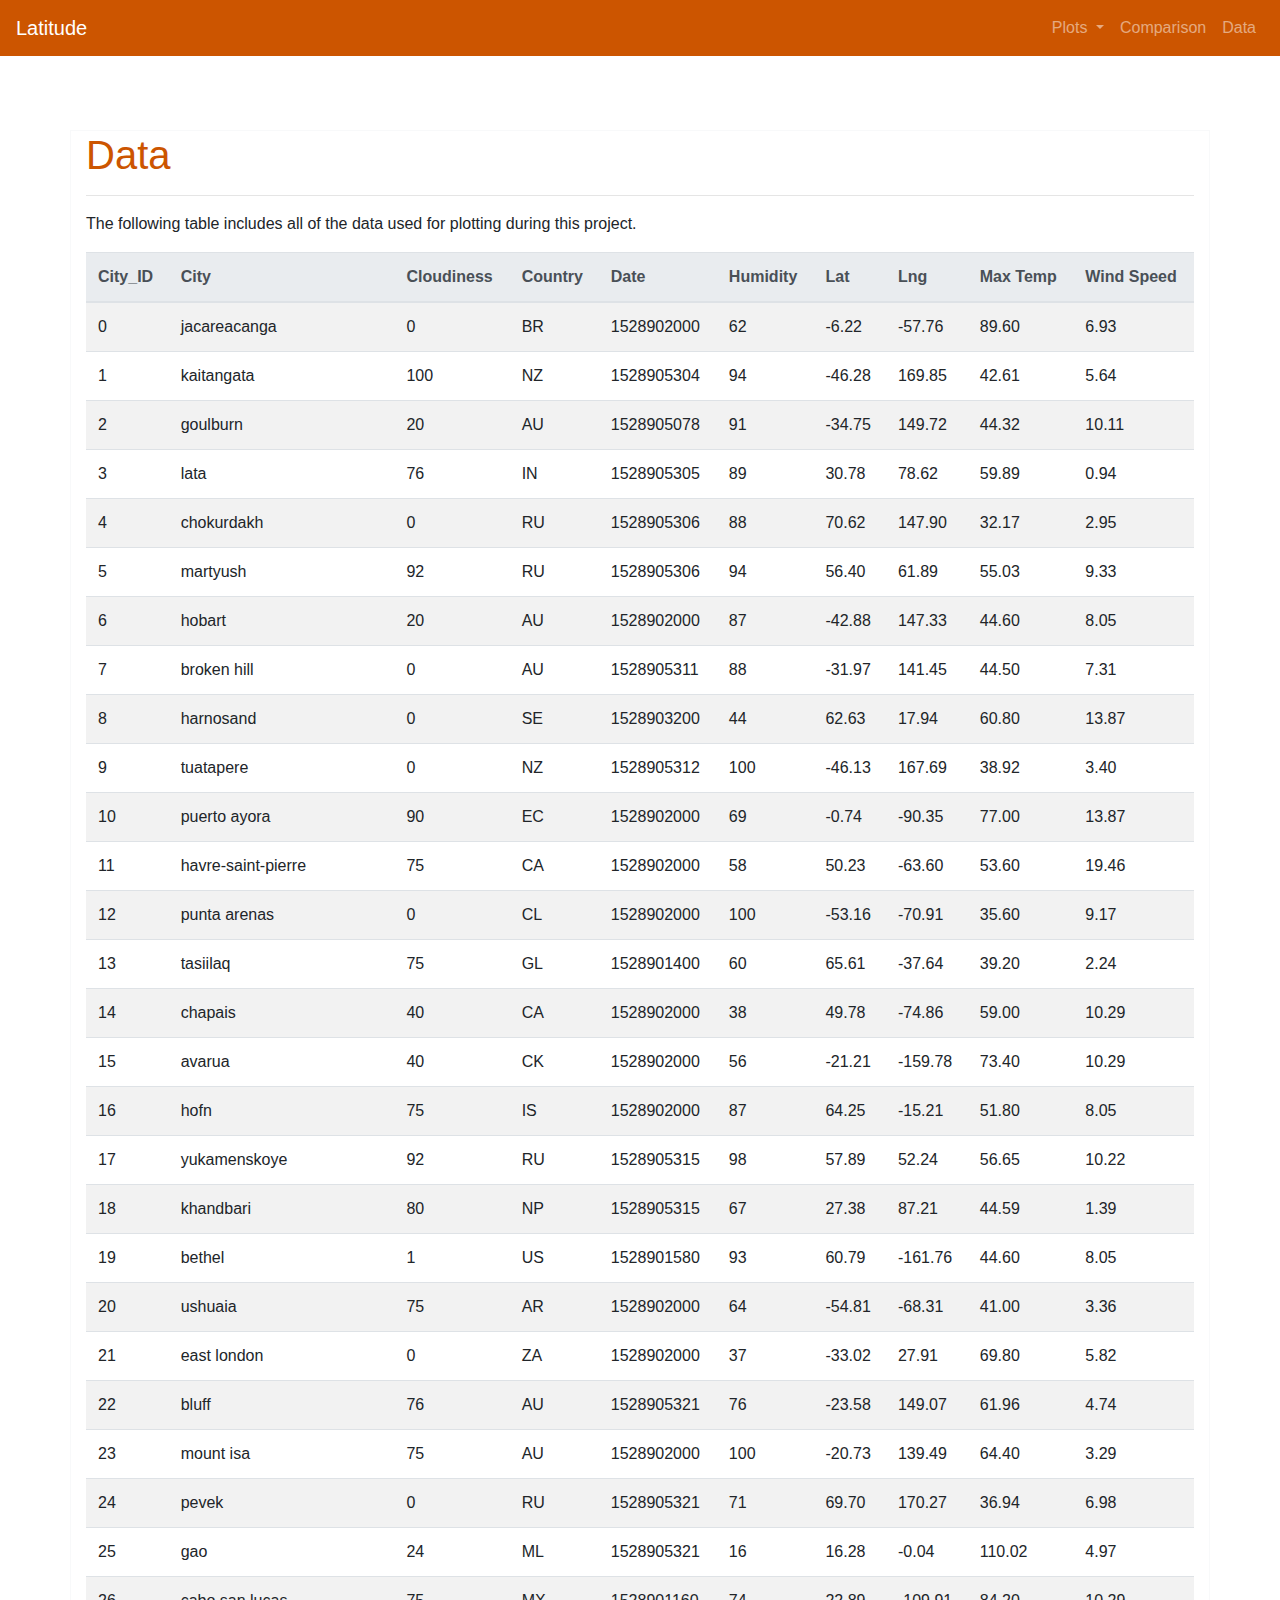
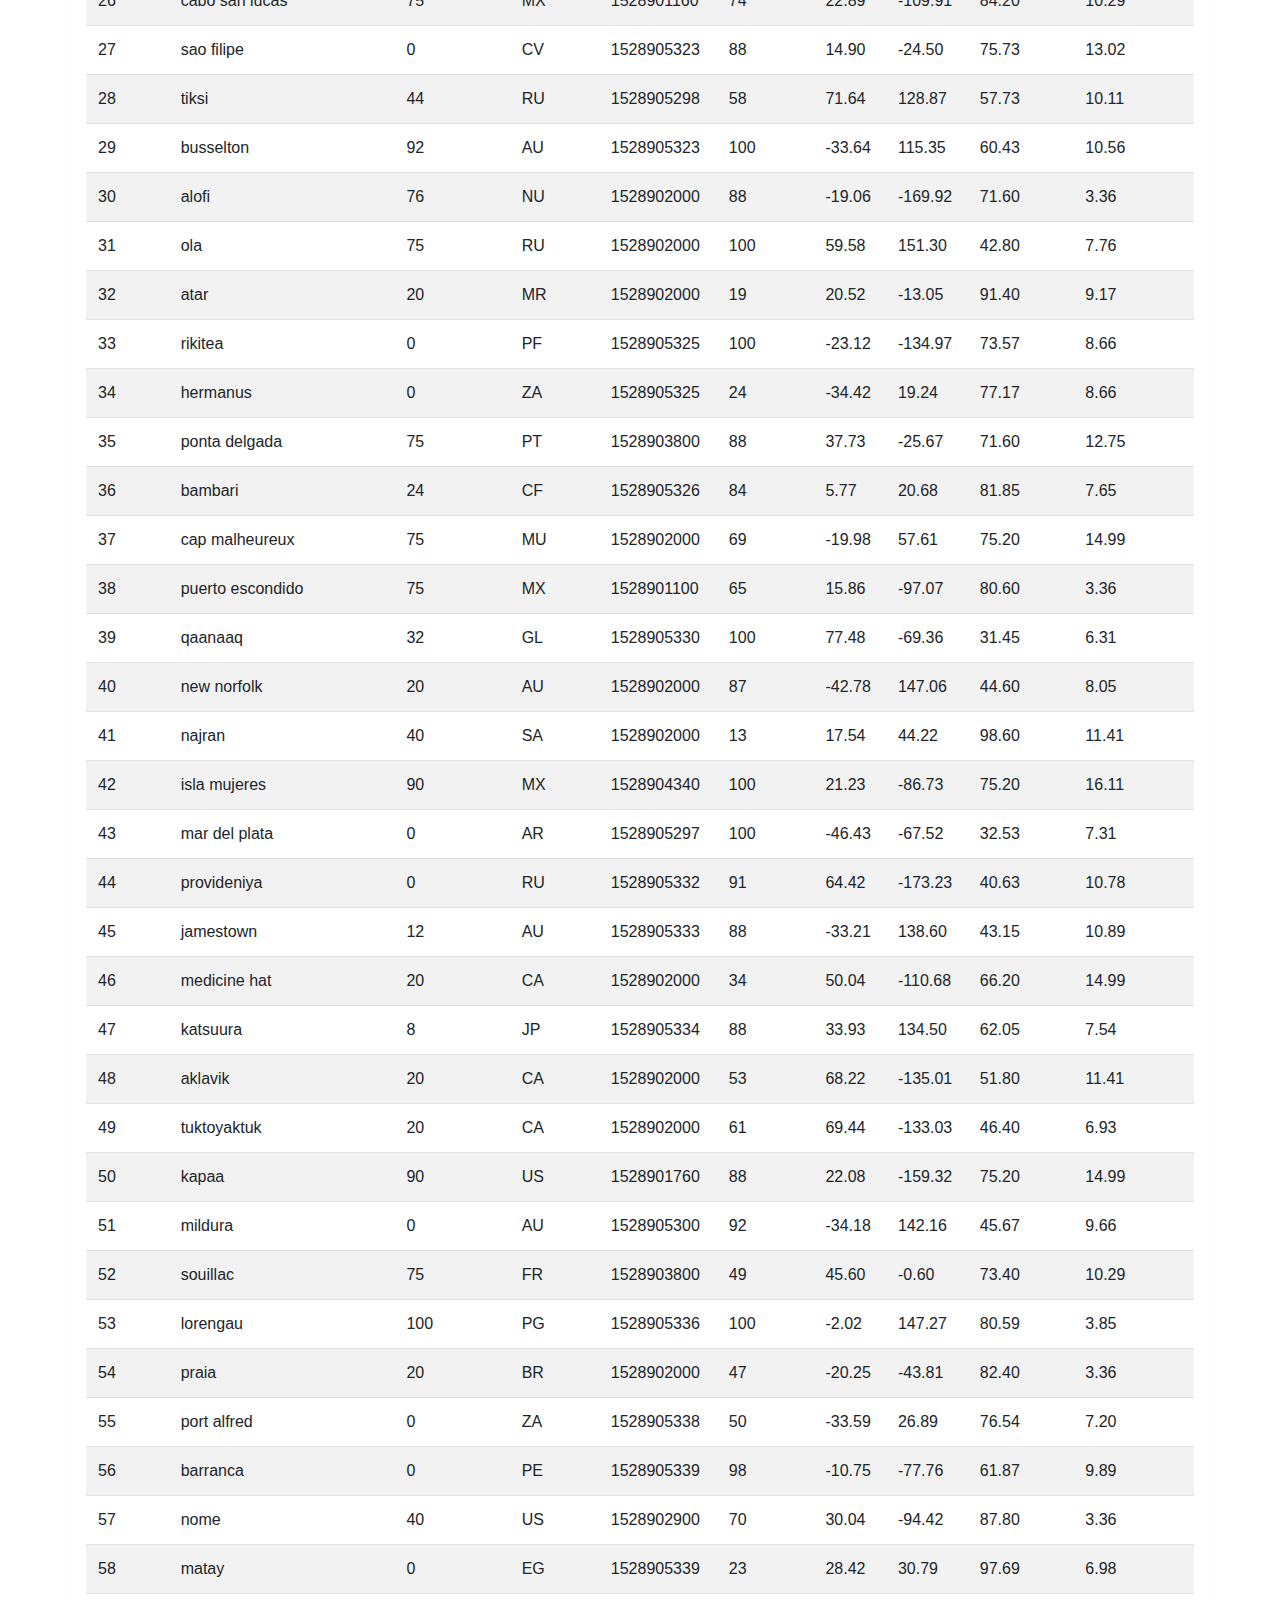
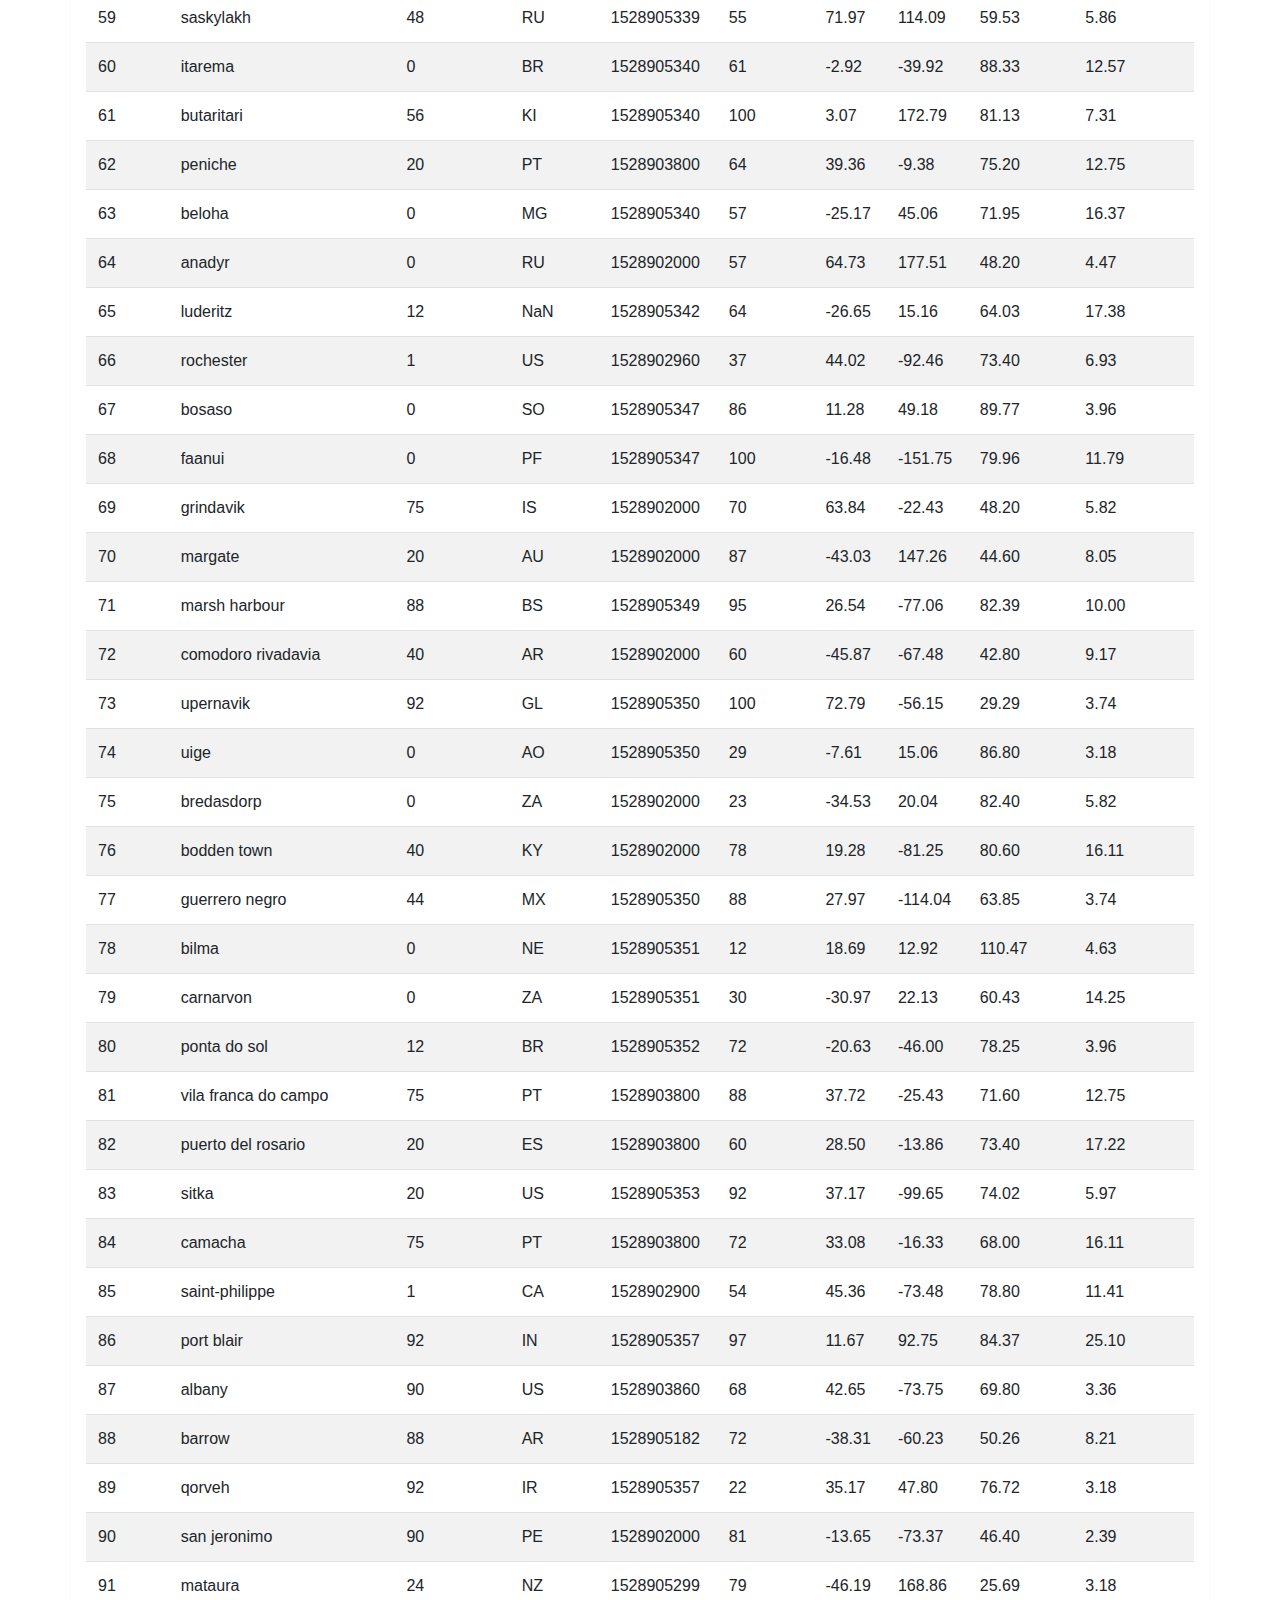
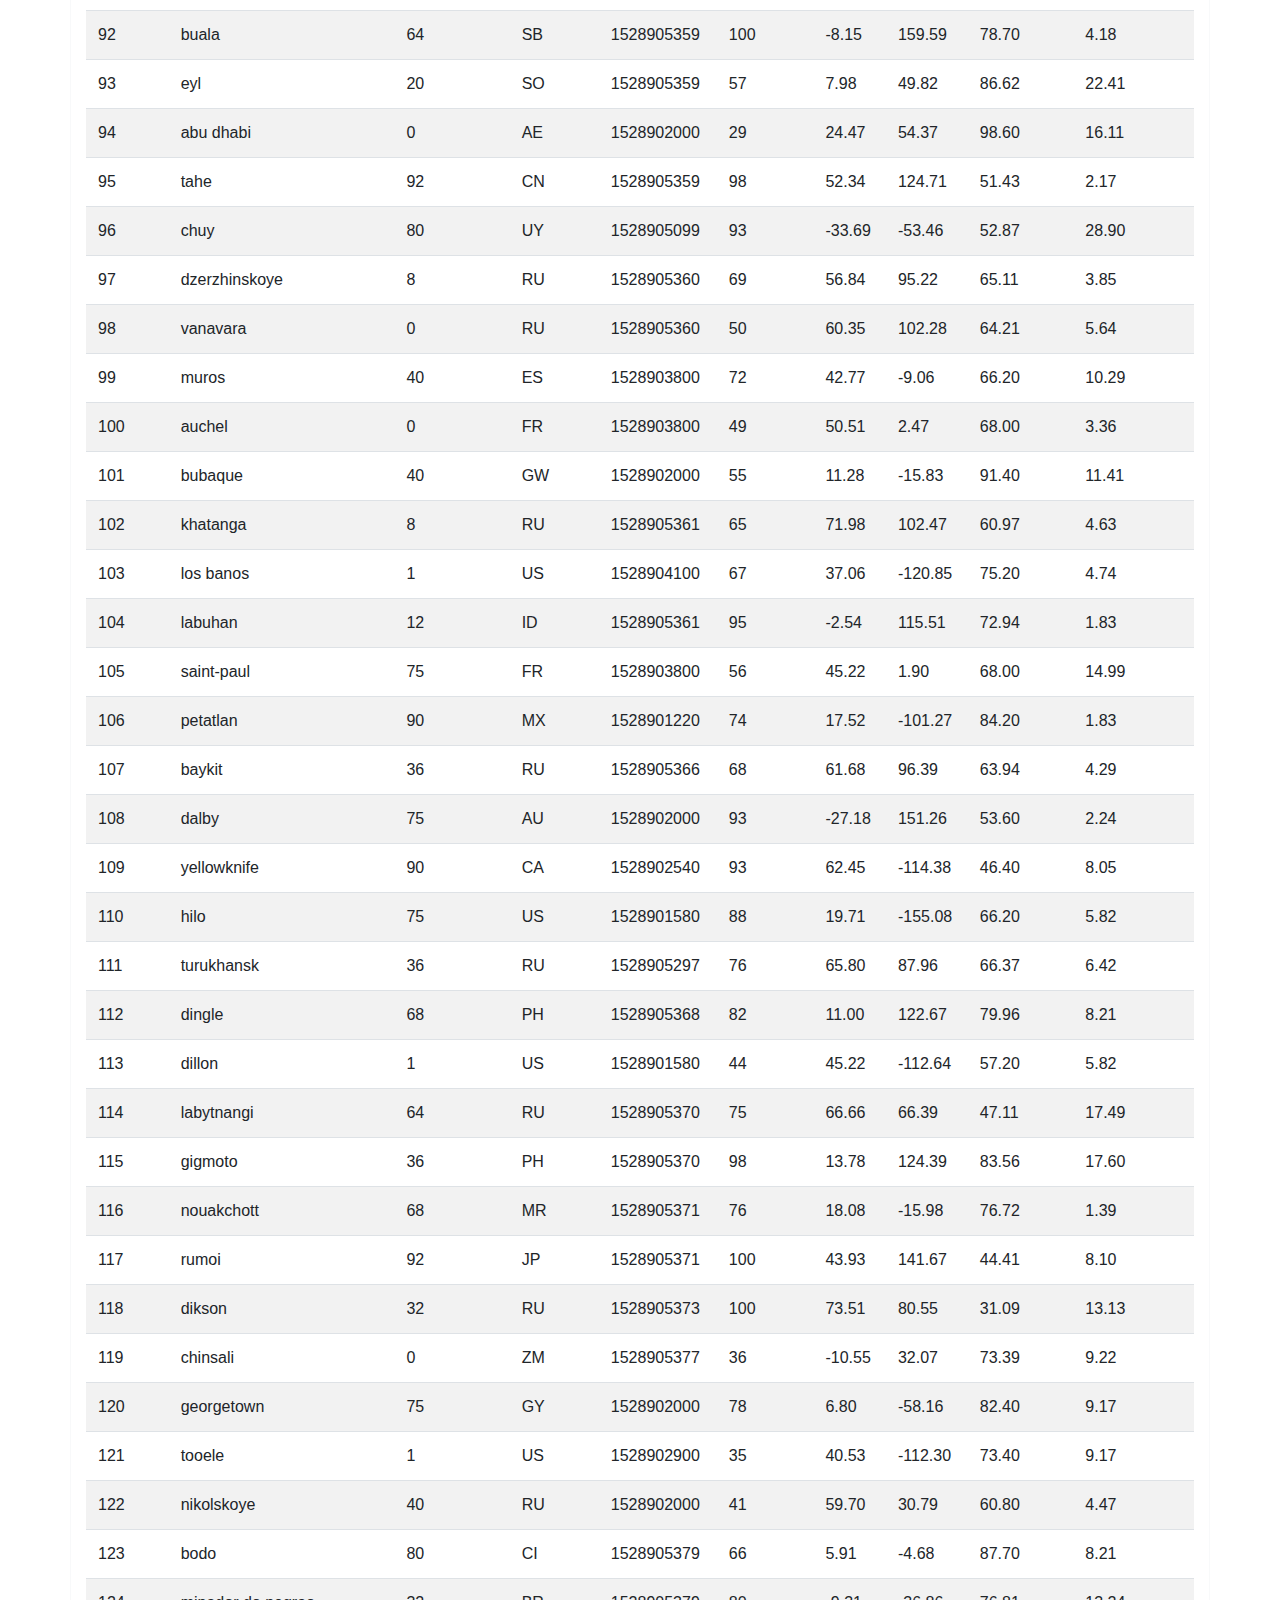
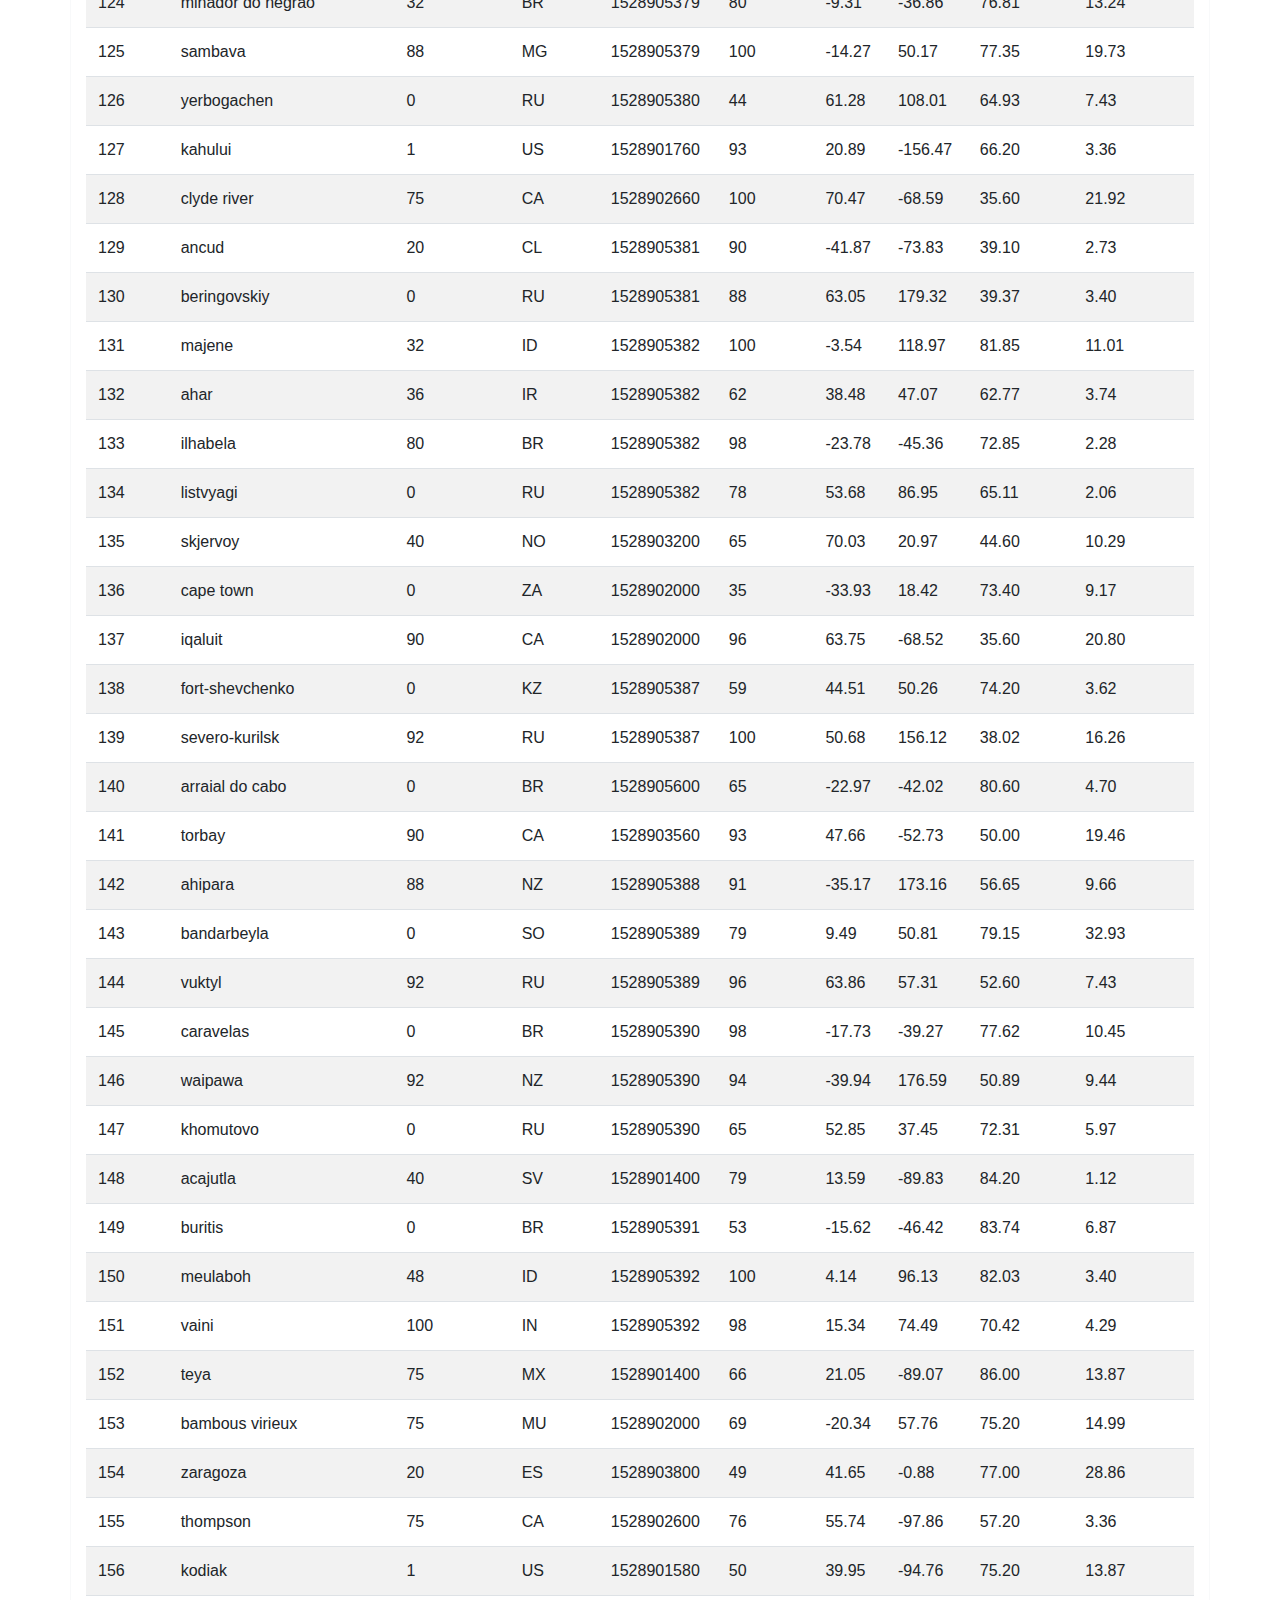
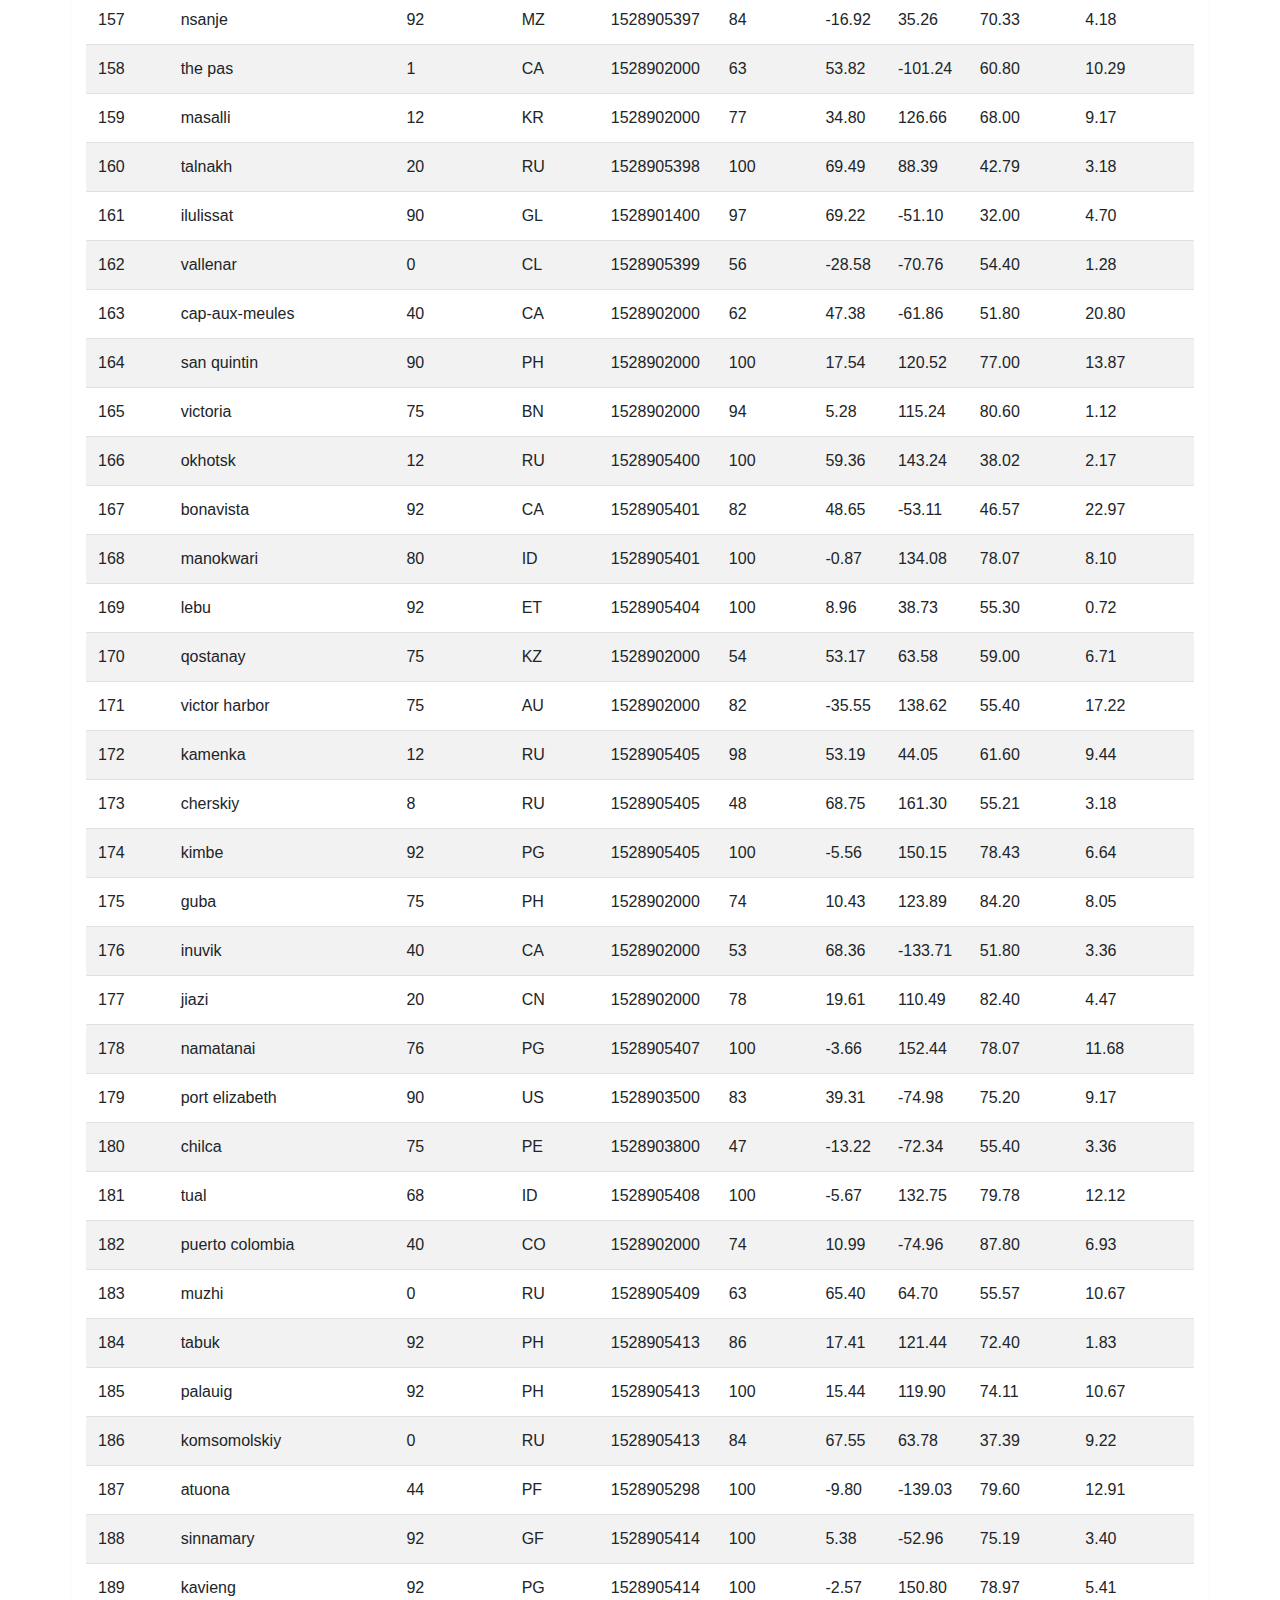
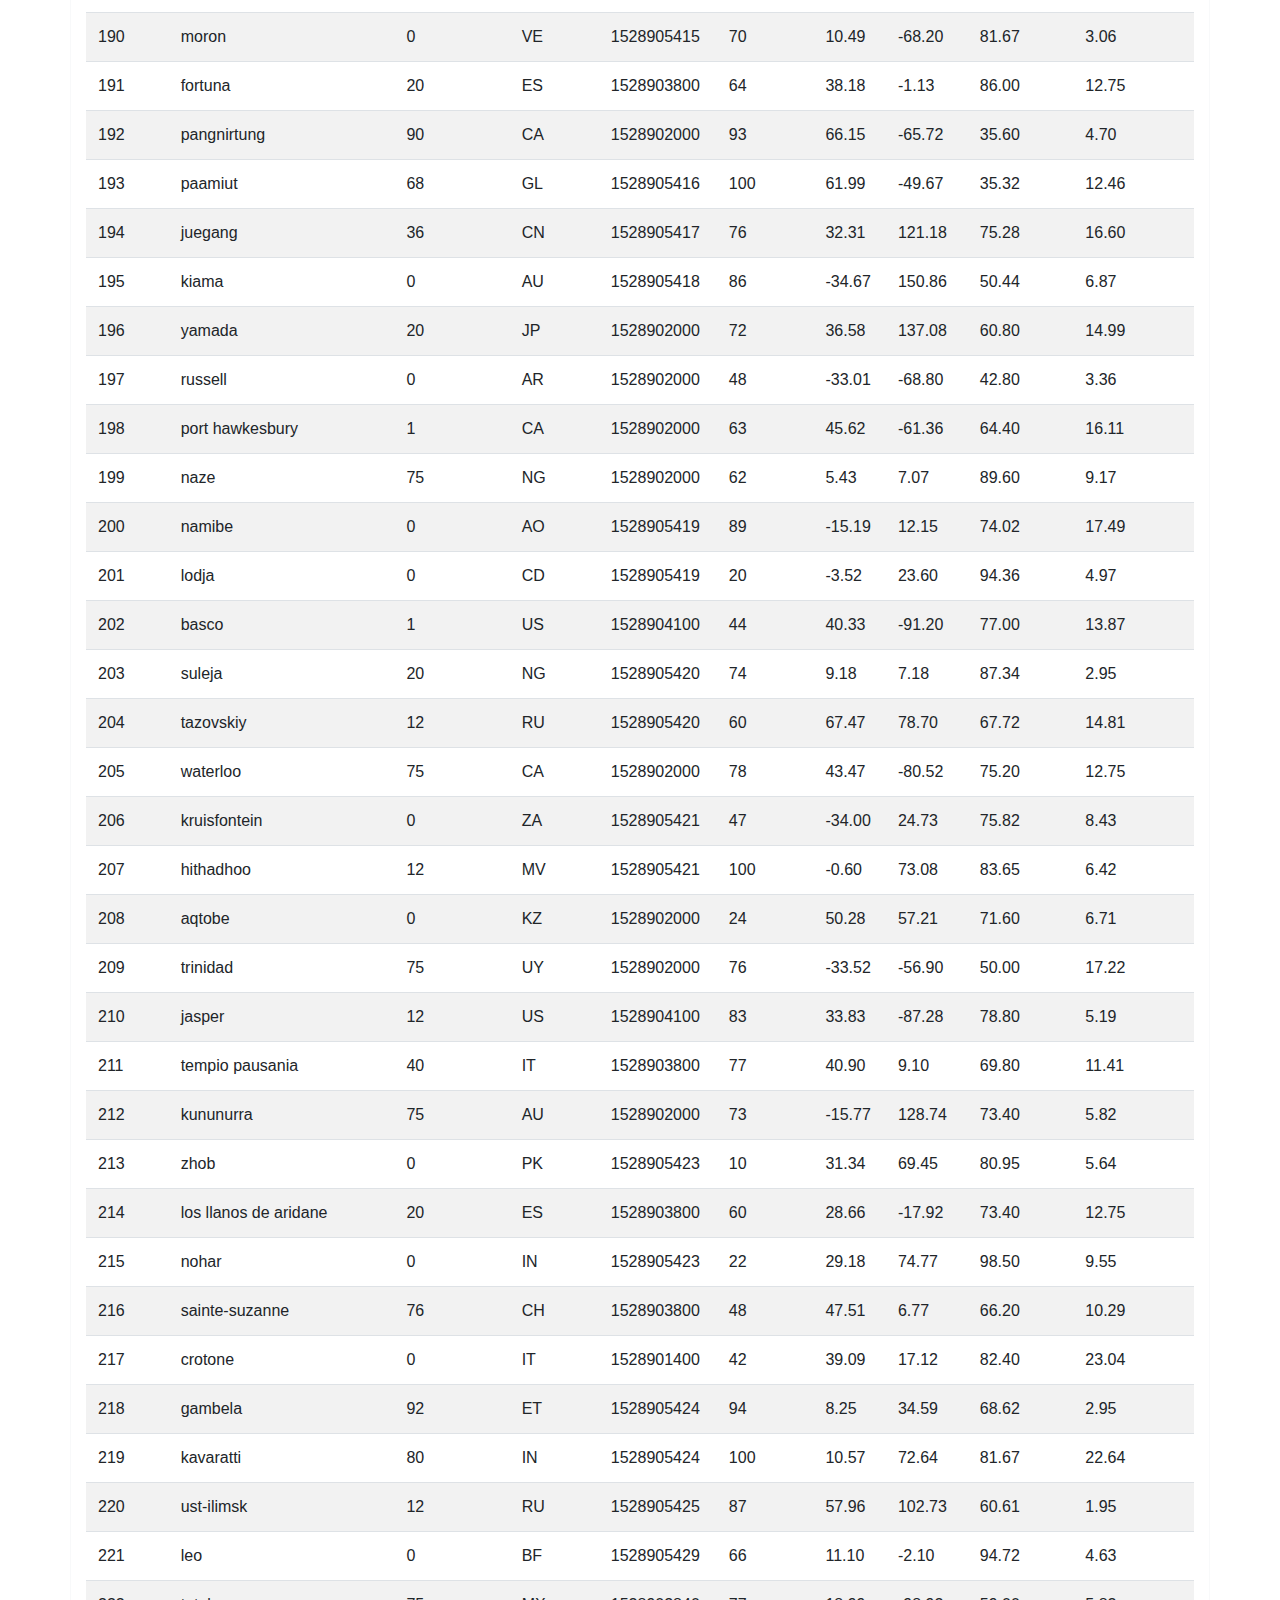
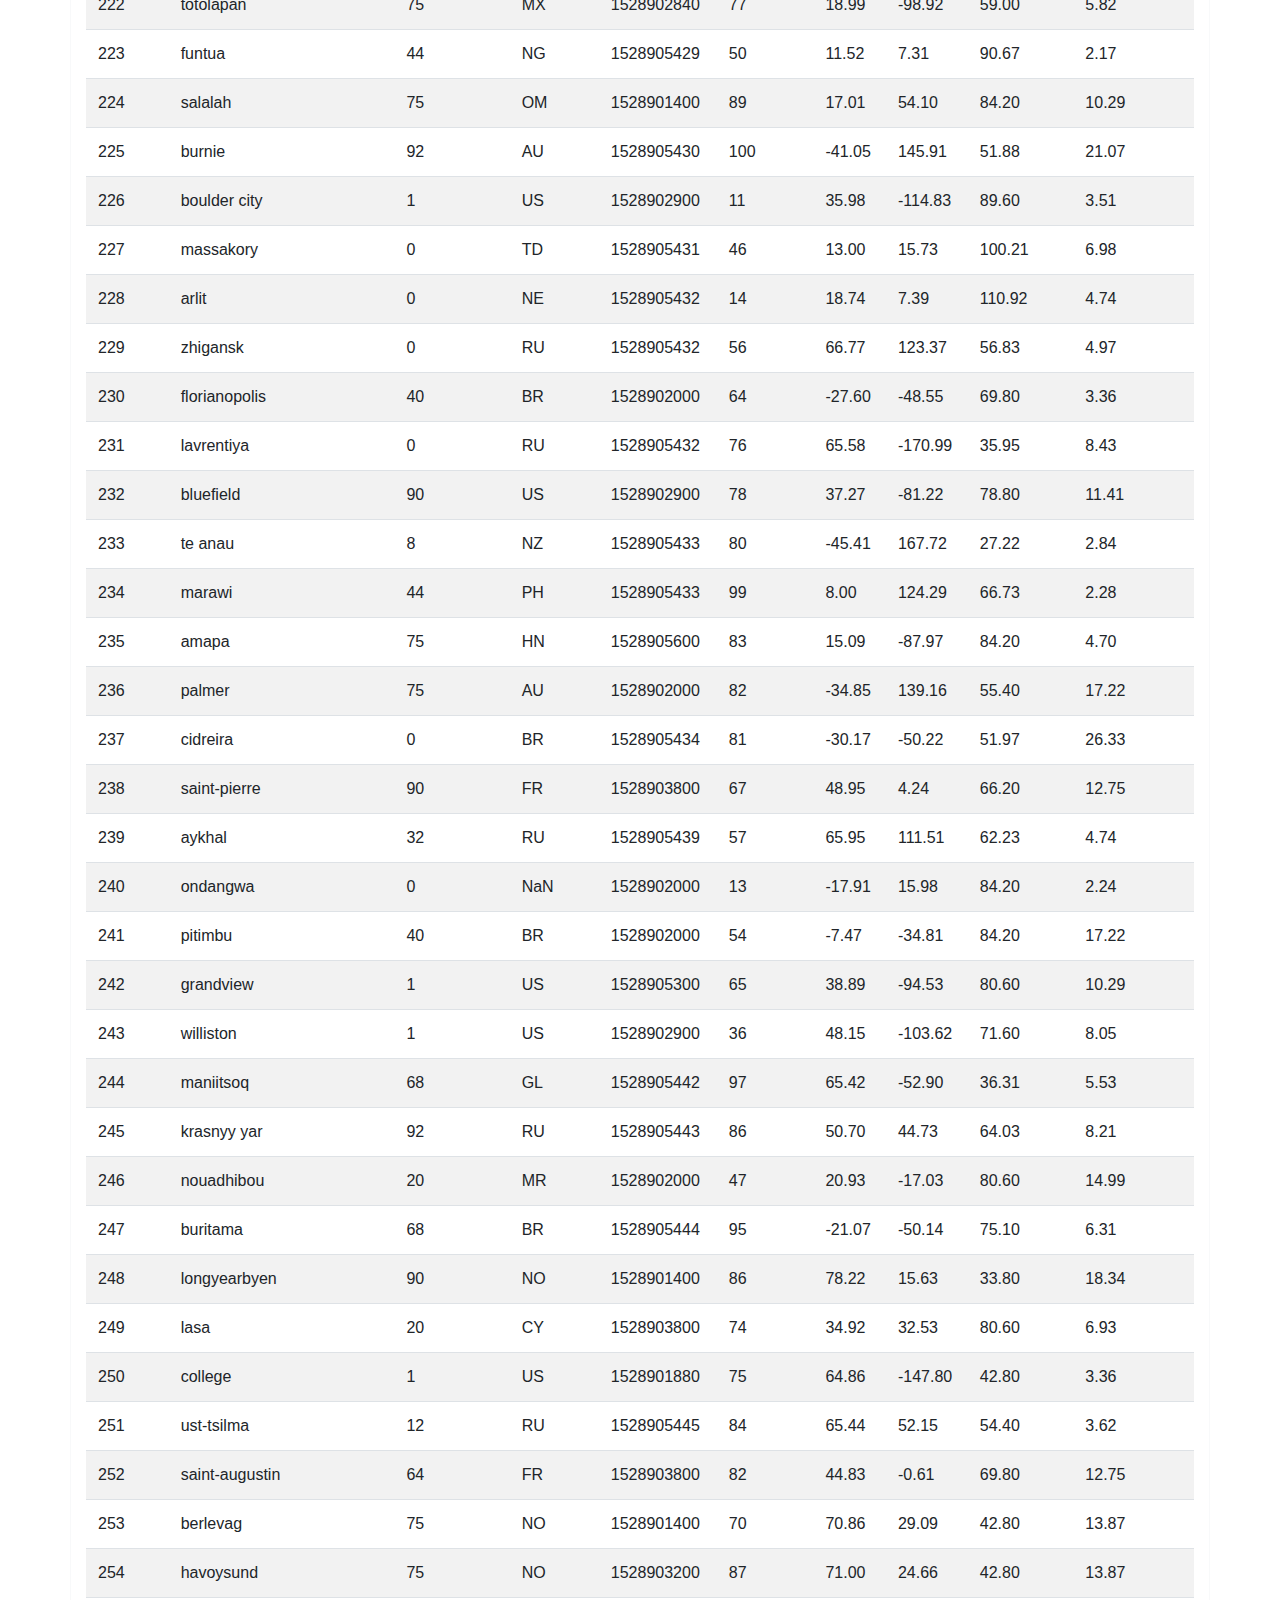
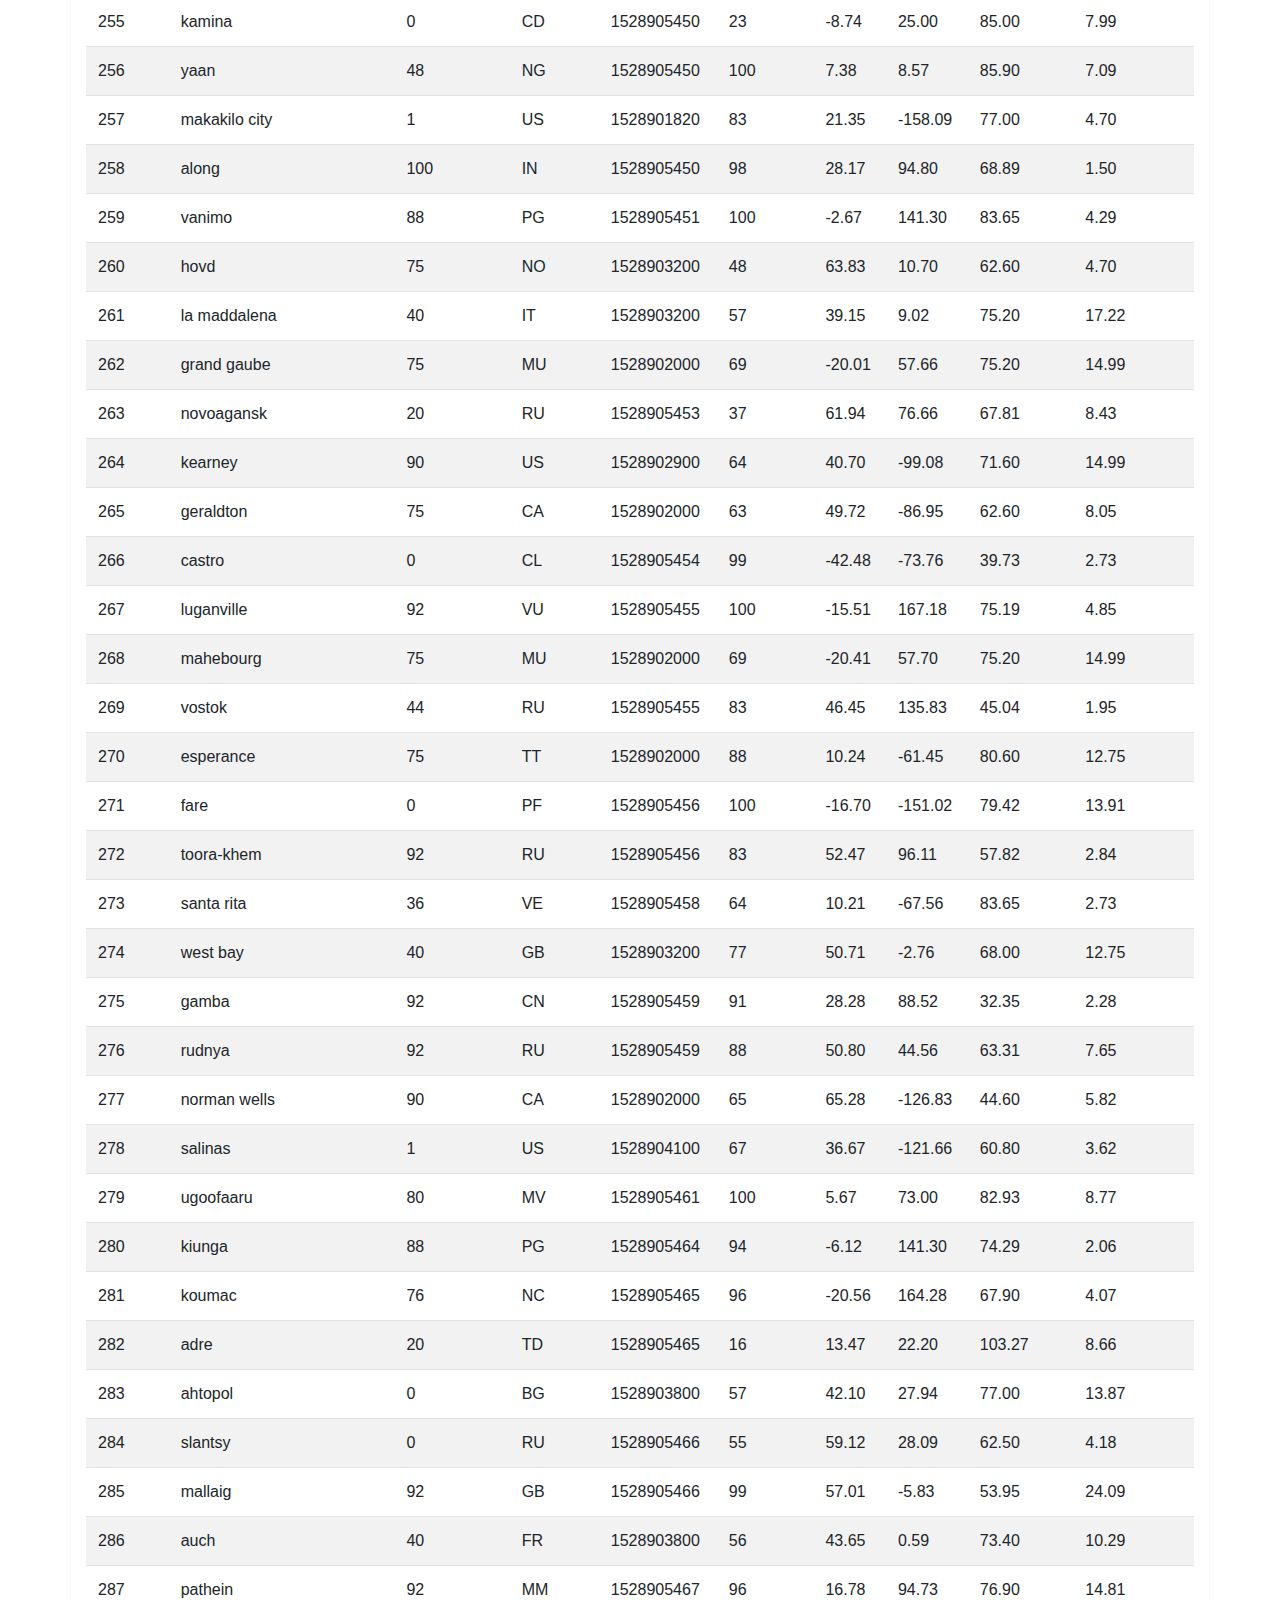
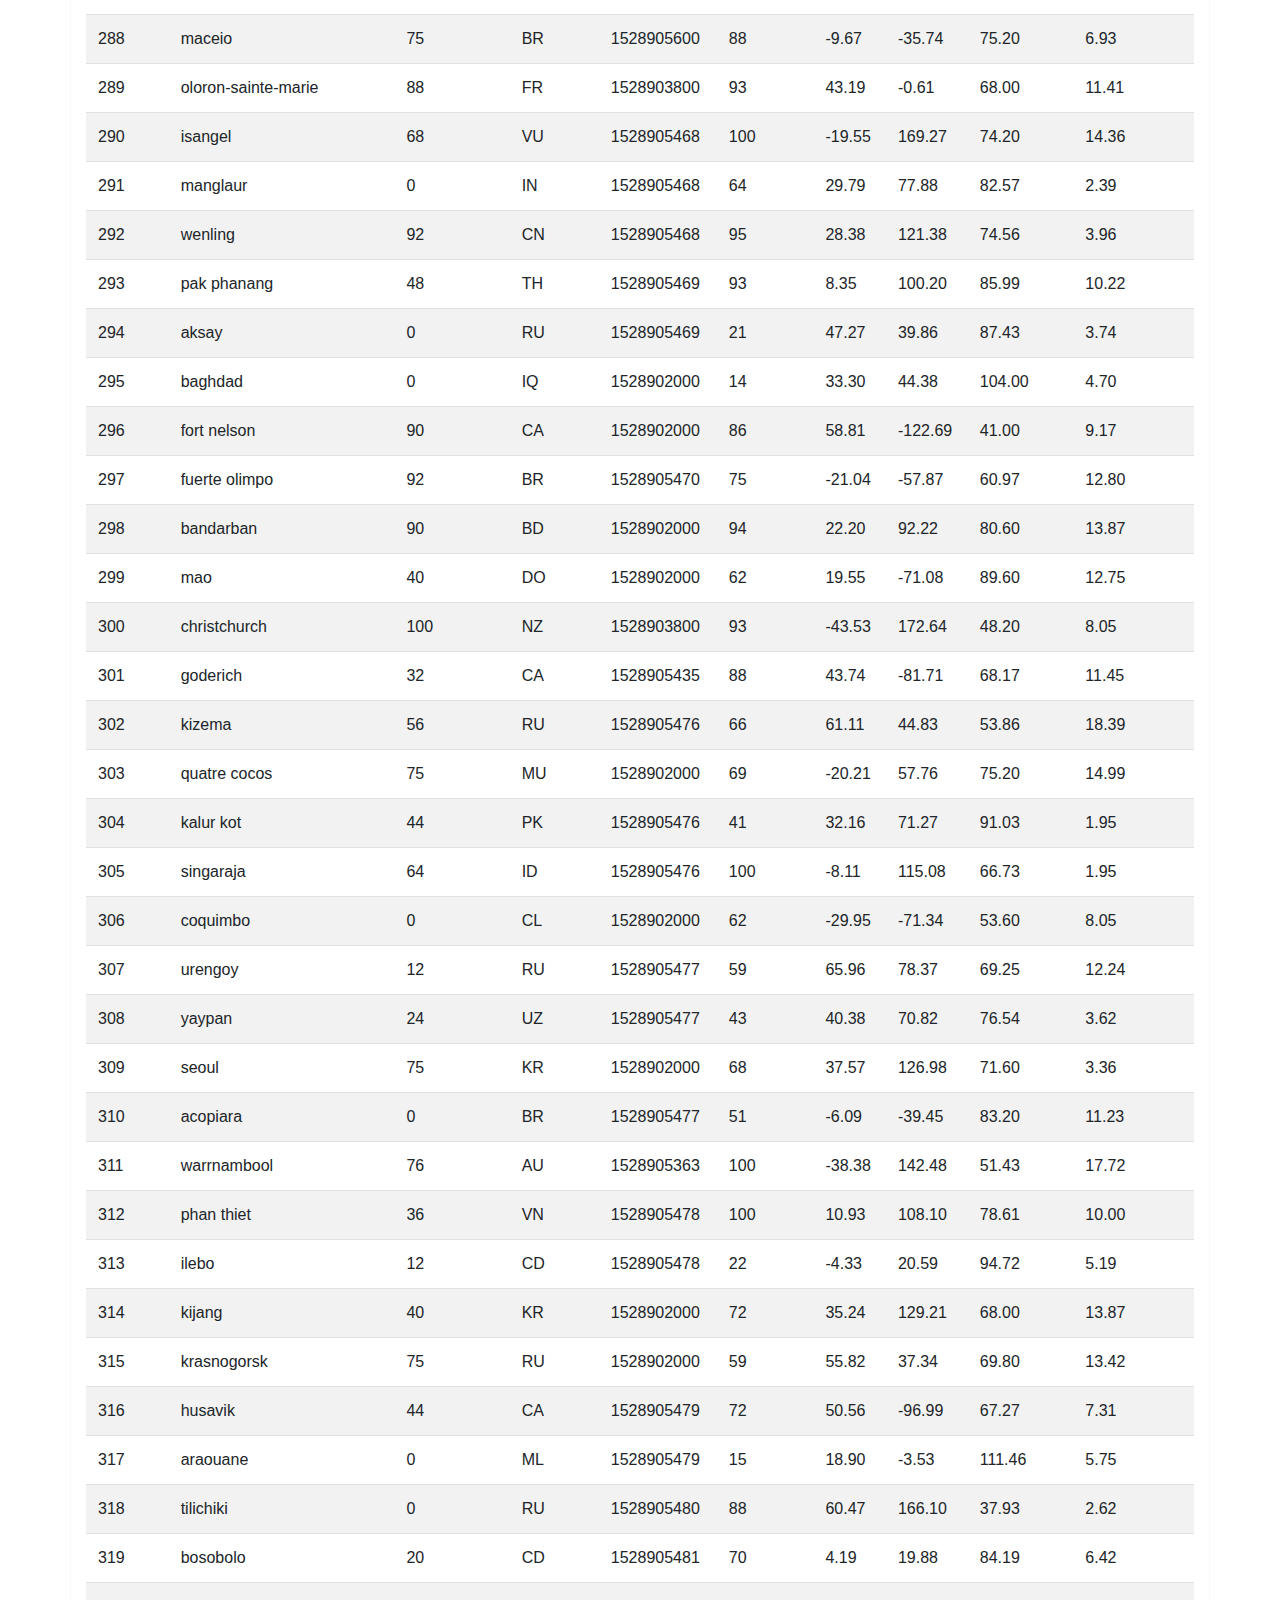
<file: data.html>
<!DOCTYPE html>
<html>
    <head>
        <meta charset="utf-8">
        <meta name="viewport" content="width=device-width, initial-scale=1.0">
        <title>web-design-challenge</title>
         <!-- Bootstrap CSS -->
        <link rel="stylesheet" href="https://maxcdn.bootstrapcdn.com/bootstrap/4.0.0/css/bootstrap.min.css" integrity="sha384-Gn5384xqQ1aoWXA+058RXPxPg6fy4IWvTNh0E263XmFcJlSAwiGgFAW/dAiS6JXm" crossorigin="anonymous">
        <!--CSS Link-->
        <link rel="stylesheet" type="text/css" href="style.css">
    </head>
    <body>
      <!-- navigation bar -->
      <nav class="navbar navbar-custom navbar-expand-md navbar-dark fixed-top">
        <a class="navbar-brand" href="index.html">Latitude</a>
        <button class="navbar-toggler" type="button" data-toggle="collapse" data-target="#navbarNavDropdown" aria-controls="navbarNavDropdown" aria-expanded="false" aria-label="Toggle navigation">
          <span class="navbar-toggler-icon"></span>
        </button>
        <div class="collapse navbar-collapse" id="navbarNavDropdown">
          <ul class="navbar-nav ml-auto">
            <li class="nav-item dropdown">
              <a class="nav-link dropdown-toggle" href="#" id="navbarDropdownMenuLink" data-toggle="dropdown" aria-haspopup="true" aria-expanded="false">
                Plots
              </a>
              <div class="dropdown-menu" aria-labelledby="navbarDropdownMenuLink">
                <a class="dropdown-item" href="max_temperature.html">Max Temperature</a>
                <a class="dropdown-item" href="humidity.html">Humidity</a>
                <a class="dropdown-item" href="cloudiness.html">Cloudiness</a>
                <a class="dropdown-item" href="wind_speed.html">Wind Speed</a>
              </div>
            </li>
            <li class="nav-item">
              <a class="nav-link" href="comparisons.html">Comparison</a>
            </li>
            <li class="nav-item">
              <a class="nav-link" href="data.html">Data</a>
            </li>
          </ul>
        </div>
      </nav>
      <!-- table content -->
      <div class="container">
        <div class="row">
          <div class="col-md-12 col-sm-12 border border-light">
            <h1 class="h1">Data</h1>
            <hr>
            <p>The following table includes all of the data used for plotting during this project.</p>
            <table class="table table-striped table-hover">
  <thead class="thead-light">
    <tr>
      <th>City_ID</th>
      <th>City</th>
      <th>Cloudiness</th>
      <th>Country</th>
      <th>Date</th>
      <th>Humidity</th>
      <th>Lat</th>
      <th>Lng</th>
      <th>Max Temp</th>
      <th>Wind Speed</th>
    </tr>
  </thead>
  <tbody>
    <tr>
      <td>0</td>
      <td>jacareacanga</td>
      <td>0</td>
      <td>BR</td>
      <td>1528902000</td>
      <td>62</td>
      <td>-6.22</td>
      <td>-57.76</td>
      <td>89.60</td>
      <td>6.93</td>
    </tr>
    <tr>
      <td>1</td>
      <td>kaitangata</td>
      <td>100</td>
      <td>NZ</td>
      <td>1528905304</td>
      <td>94</td>
      <td>-46.28</td>
      <td>169.85</td>
      <td>42.61</td>
      <td>5.64</td>
    </tr>
    <tr>
      <td>2</td>
      <td>goulburn</td>
      <td>20</td>
      <td>AU</td>
      <td>1528905078</td>
      <td>91</td>
      <td>-34.75</td>
      <td>149.72</td>
      <td>44.32</td>
      <td>10.11</td>
    </tr>
    <tr>
      <td>3</td>
      <td>lata</td>
      <td>76</td>
      <td>IN</td>
      <td>1528905305</td>
      <td>89</td>
      <td>30.78</td>
      <td>78.62</td>
      <td>59.89</td>
      <td>0.94</td>
    </tr>
    <tr>
      <td>4</td>
      <td>chokurdakh</td>
      <td>0</td>
      <td>RU</td>
      <td>1528905306</td>
      <td>88</td>
      <td>70.62</td>
      <td>147.90</td>
      <td>32.17</td>
      <td>2.95</td>
    </tr>
    <tr>
      <td>5</td>
      <td>martyush</td>
      <td>92</td>
      <td>RU</td>
      <td>1528905306</td>
      <td>94</td>
      <td>56.40</td>
      <td>61.89</td>
      <td>55.03</td>
      <td>9.33</td>
    </tr>
    <tr>
      <td>6</td>
      <td>hobart</td>
      <td>20</td>
      <td>AU</td>
      <td>1528902000</td>
      <td>87</td>
      <td>-42.88</td>
      <td>147.33</td>
      <td>44.60</td>
      <td>8.05</td>
    </tr>
    <tr>
      <td>7</td>
      <td>broken hill</td>
      <td>0</td>
      <td>AU</td>
      <td>1528905311</td>
      <td>88</td>
      <td>-31.97</td>
      <td>141.45</td>
      <td>44.50</td>
      <td>7.31</td>
    </tr>
    <tr>
      <td>8</td>
      <td>harnosand</td>
      <td>0</td>
      <td>SE</td>
      <td>1528903200</td>
      <td>44</td>
      <td>62.63</td>
      <td>17.94</td>
      <td>60.80</td>
      <td>13.87</td>
    </tr>
    <tr>
      <td>9</td>
      <td>tuatapere</td>
      <td>0</td>
      <td>NZ</td>
      <td>1528905312</td>
      <td>100</td>
      <td>-46.13</td>
      <td>167.69</td>
      <td>38.92</td>
      <td>3.40</td>
    </tr>
    <tr>
      <td>10</td>
      <td>puerto ayora</td>
      <td>90</td>
      <td>EC</td>
      <td>1528902000</td>
      <td>69</td>
      <td>-0.74</td>
      <td>-90.35</td>
      <td>77.00</td>
      <td>13.87</td>
    </tr>
    <tr>
      <td>11</td>
      <td>havre-saint-pierre</td>
      <td>75</td>
      <td>CA</td>
      <td>1528902000</td>
      <td>58</td>
      <td>50.23</td>
      <td>-63.60</td>
      <td>53.60</td>
      <td>19.46</td>
    </tr>
    <tr>
      <td>12</td>
      <td>punta arenas</td>
      <td>0</td>
      <td>CL</td>
      <td>1528902000</td>
      <td>100</td>
      <td>-53.16</td>
      <td>-70.91</td>
      <td>35.60</td>
      <td>9.17</td>
    </tr>
    <tr>
      <td>13</td>
      <td>tasiilaq</td>
      <td>75</td>
      <td>GL</td>
      <td>1528901400</td>
      <td>60</td>
      <td>65.61</td>
      <td>-37.64</td>
      <td>39.20</td>
      <td>2.24</td>
    </tr>
    <tr>
      <td>14</td>
      <td>chapais</td>
      <td>40</td>
      <td>CA</td>
      <td>1528902000</td>
      <td>38</td>
      <td>49.78</td>
      <td>-74.86</td>
      <td>59.00</td>
      <td>10.29</td>
    </tr>
    <tr>
      <td>15</td>
      <td>avarua</td>
      <td>40</td>
      <td>CK</td>
      <td>1528902000</td>
      <td>56</td>
      <td>-21.21</td>
      <td>-159.78</td>
      <td>73.40</td>
      <td>10.29</td>
    </tr>
    <tr>
      <td>16</td>
      <td>hofn</td>
      <td>75</td>
      <td>IS</td>
      <td>1528902000</td>
      <td>87</td>
      <td>64.25</td>
      <td>-15.21</td>
      <td>51.80</td>
      <td>8.05</td>
    </tr>
    <tr>
      <td>17</td>
      <td>yukamenskoye</td>
      <td>92</td>
      <td>RU</td>
      <td>1528905315</td>
      <td>98</td>
      <td>57.89</td>
      <td>52.24</td>
      <td>56.65</td>
      <td>10.22</td>
    </tr>
    <tr>
      <td>18</td>
      <td>khandbari</td>
      <td>80</td>
      <td>NP</td>
      <td>1528905315</td>
      <td>67</td>
      <td>27.38</td>
      <td>87.21</td>
      <td>44.59</td>
      <td>1.39</td>
    </tr>
    <tr>
      <td>19</td>
      <td>bethel</td>
      <td>1</td>
      <td>US</td>
      <td>1528901580</td>
      <td>93</td>
      <td>60.79</td>
      <td>-161.76</td>
      <td>44.60</td>
      <td>8.05</td>
    </tr>
    <tr>
      <td>20</td>
      <td>ushuaia</td>
      <td>75</td>
      <td>AR</td>
      <td>1528902000</td>
      <td>64</td>
      <td>-54.81</td>
      <td>-68.31</td>
      <td>41.00</td>
      <td>3.36</td>
    </tr>
    <tr>
      <td>21</td>
      <td>east london</td>
      <td>0</td>
      <td>ZA</td>
      <td>1528902000</td>
      <td>37</td>
      <td>-33.02</td>
      <td>27.91</td>
      <td>69.80</td>
      <td>5.82</td>
    </tr>
    <tr>
      <td>22</td>
      <td>bluff</td>
      <td>76</td>
      <td>AU</td>
      <td>1528905321</td>
      <td>76</td>
      <td>-23.58</td>
      <td>149.07</td>
      <td>61.96</td>
      <td>4.74</td>
    </tr>
    <tr>
      <td>23</td>
      <td>mount isa</td>
      <td>75</td>
      <td>AU</td>
      <td>1528902000</td>
      <td>100</td>
      <td>-20.73</td>
      <td>139.49</td>
      <td>64.40</td>
      <td>3.29</td>
    </tr>
    <tr>
      <td>24</td>
      <td>pevek</td>
      <td>0</td>
      <td>RU</td>
      <td>1528905321</td>
      <td>71</td>
      <td>69.70</td>
      <td>170.27</td>
      <td>36.94</td>
      <td>6.98</td>
    </tr>
    <tr>
      <td>25</td>
      <td>gao</td>
      <td>24</td>
      <td>ML</td>
      <td>1528905321</td>
      <td>16</td>
      <td>16.28</td>
      <td>-0.04</td>
      <td>110.02</td>
      <td>4.97</td>
    </tr>
    <tr>
      <td>26</td>
      <td>cabo san lucas</td>
      <td>75</td>
      <td>MX</td>
      <td>1528901160</td>
      <td>74</td>
      <td>22.89</td>
      <td>-109.91</td>
      <td>84.20</td>
      <td>10.29</td>
    </tr>
    <tr>
      <td>27</td>
      <td>sao filipe</td>
      <td>0</td>
      <td>CV</td>
      <td>1528905323</td>
      <td>88</td>
      <td>14.90</td>
      <td>-24.50</td>
      <td>75.73</td>
      <td>13.02</td>
    </tr>
    <tr>
      <td>28</td>
      <td>tiksi</td>
      <td>44</td>
      <td>RU</td>
      <td>1528905298</td>
      <td>58</td>
      <td>71.64</td>
      <td>128.87</td>
      <td>57.73</td>
      <td>10.11</td>
    </tr>
    <tr>
      <td>29</td>
      <td>busselton</td>
      <td>92</td>
      <td>AU</td>
      <td>1528905323</td>
      <td>100</td>
      <td>-33.64</td>
      <td>115.35</td>
      <td>60.43</td>
      <td>10.56</td>
    </tr>
    <tr>
      <td>30</td>
      <td>alofi</td>
      <td>76</td>
      <td>NU</td>
      <td>1528902000</td>
      <td>88</td>
      <td>-19.06</td>
      <td>-169.92</td>
      <td>71.60</td>
      <td>3.36</td>
    </tr>
    <tr>
      <td>31</td>
      <td>ola</td>
      <td>75</td>
      <td>RU</td>
      <td>1528902000</td>
      <td>100</td>
      <td>59.58</td>
      <td>151.30</td>
      <td>42.80</td>
      <td>7.76</td>
    </tr>
    <tr>
      <td>32</td>
      <td>atar</td>
      <td>20</td>
      <td>MR</td>
      <td>1528902000</td>
      <td>19</td>
      <td>20.52</td>
      <td>-13.05</td>
      <td>91.40</td>
      <td>9.17</td>
    </tr>
    <tr>
      <td>33</td>
      <td>rikitea</td>
      <td>0</td>
      <td>PF</td>
      <td>1528905325</td>
      <td>100</td>
      <td>-23.12</td>
      <td>-134.97</td>
      <td>73.57</td>
      <td>8.66</td>
    </tr>
    <tr>
      <td>34</td>
      <td>hermanus</td>
      <td>0</td>
      <td>ZA</td>
      <td>1528905325</td>
      <td>24</td>
      <td>-34.42</td>
      <td>19.24</td>
      <td>77.17</td>
      <td>8.66</td>
    </tr>
    <tr>
      <td>35</td>
      <td>ponta delgada</td>
      <td>75</td>
      <td>PT</td>
      <td>1528903800</td>
      <td>88</td>
      <td>37.73</td>
      <td>-25.67</td>
      <td>71.60</td>
      <td>12.75</td>
    </tr>
    <tr>
      <td>36</td>
      <td>bambari</td>
      <td>24</td>
      <td>CF</td>
      <td>1528905326</td>
      <td>84</td>
      <td>5.77</td>
      <td>20.68</td>
      <td>81.85</td>
      <td>7.65</td>
    </tr>
    <tr>
      <td>37</td>
      <td>cap malheureux</td>
      <td>75</td>
      <td>MU</td>
      <td>1528902000</td>
      <td>69</td>
      <td>-19.98</td>
      <td>57.61</td>
      <td>75.20</td>
      <td>14.99</td>
    </tr>
    <tr>
      <td>38</td>
      <td>puerto escondido</td>
      <td>75</td>
      <td>MX</td>
      <td>1528901100</td>
      <td>65</td>
      <td>15.86</td>
      <td>-97.07</td>
      <td>80.60</td>
      <td>3.36</td>
    </tr>
    <tr>
      <td>39</td>
      <td>qaanaaq</td>
      <td>32</td>
      <td>GL</td>
      <td>1528905330</td>
      <td>100</td>
      <td>77.48</td>
      <td>-69.36</td>
      <td>31.45</td>
      <td>6.31</td>
    </tr>
    <tr>
      <td>40</td>
      <td>new norfolk</td>
      <td>20</td>
      <td>AU</td>
      <td>1528902000</td>
      <td>87</td>
      <td>-42.78</td>
      <td>147.06</td>
      <td>44.60</td>
      <td>8.05</td>
    </tr>
    <tr>
      <td>41</td>
      <td>najran</td>
      <td>40</td>
      <td>SA</td>
      <td>1528902000</td>
      <td>13</td>
      <td>17.54</td>
      <td>44.22</td>
      <td>98.60</td>
      <td>11.41</td>
    </tr>
    <tr>
      <td>42</td>
      <td>isla mujeres</td>
      <td>90</td>
      <td>MX</td>
      <td>1528904340</td>
      <td>100</td>
      <td>21.23</td>
      <td>-86.73</td>
      <td>75.20</td>
      <td>16.11</td>
    </tr>
    <tr>
      <td>43</td>
      <td>mar del plata</td>
      <td>0</td>
      <td>AR</td>
      <td>1528905297</td>
      <td>100</td>
      <td>-46.43</td>
      <td>-67.52</td>
      <td>32.53</td>
      <td>7.31</td>
    </tr>
    <tr>
      <td>44</td>
      <td>provideniya</td>
      <td>0</td>
      <td>RU</td>
      <td>1528905332</td>
      <td>91</td>
      <td>64.42</td>
      <td>-173.23</td>
      <td>40.63</td>
      <td>10.78</td>
    </tr>
    <tr>
      <td>45</td>
      <td>jamestown</td>
      <td>12</td>
      <td>AU</td>
      <td>1528905333</td>
      <td>88</td>
      <td>-33.21</td>
      <td>138.60</td>
      <td>43.15</td>
      <td>10.89</td>
    </tr>
    <tr>
      <td>46</td>
      <td>medicine hat</td>
      <td>20</td>
      <td>CA</td>
      <td>1528902000</td>
      <td>34</td>
      <td>50.04</td>
      <td>-110.68</td>
      <td>66.20</td>
      <td>14.99</td>
    </tr>
    <tr>
      <td>47</td>
      <td>katsuura</td>
      <td>8</td>
      <td>JP</td>
      <td>1528905334</td>
      <td>88</td>
      <td>33.93</td>
      <td>134.50</td>
      <td>62.05</td>
      <td>7.54</td>
    </tr>
    <tr>
      <td>48</td>
      <td>aklavik</td>
      <td>20</td>
      <td>CA</td>
      <td>1528902000</td>
      <td>53</td>
      <td>68.22</td>
      <td>-135.01</td>
      <td>51.80</td>
      <td>11.41</td>
    </tr>
    <tr>
      <td>49</td>
      <td>tuktoyaktuk</td>
      <td>20</td>
      <td>CA</td>
      <td>1528902000</td>
      <td>61</td>
      <td>69.44</td>
      <td>-133.03</td>
      <td>46.40</td>
      <td>6.93</td>
    </tr>
    <tr>
      <td>50</td>
      <td>kapaa</td>
      <td>90</td>
      <td>US</td>
      <td>1528901760</td>
      <td>88</td>
      <td>22.08</td>
      <td>-159.32</td>
      <td>75.20</td>
      <td>14.99</td>
    </tr>
    <tr>
      <td>51</td>
      <td>mildura</td>
      <td>0</td>
      <td>AU</td>
      <td>1528905300</td>
      <td>92</td>
      <td>-34.18</td>
      <td>142.16</td>
      <td>45.67</td>
      <td>9.66</td>
    </tr>
    <tr>
      <td>52</td>
      <td>souillac</td>
      <td>75</td>
      <td>FR</td>
      <td>1528903800</td>
      <td>49</td>
      <td>45.60</td>
      <td>-0.60</td>
      <td>73.40</td>
      <td>10.29</td>
    </tr>
    <tr>
      <td>53</td>
      <td>lorengau</td>
      <td>100</td>
      <td>PG</td>
      <td>1528905336</td>
      <td>100</td>
      <td>-2.02</td>
      <td>147.27</td>
      <td>80.59</td>
      <td>3.85</td>
    </tr>
    <tr>
      <td>54</td>
      <td>praia</td>
      <td>20</td>
      <td>BR</td>
      <td>1528902000</td>
      <td>47</td>
      <td>-20.25</td>
      <td>-43.81</td>
      <td>82.40</td>
      <td>3.36</td>
    </tr>
    <tr>
      <td>55</td>
      <td>port alfred</td>
      <td>0</td>
      <td>ZA</td>
      <td>1528905338</td>
      <td>50</td>
      <td>-33.59</td>
      <td>26.89</td>
      <td>76.54</td>
      <td>7.20</td>
    </tr>
    <tr>
      <td>56</td>
      <td>barranca</td>
      <td>0</td>
      <td>PE</td>
      <td>1528905339</td>
      <td>98</td>
      <td>-10.75</td>
      <td>-77.76</td>
      <td>61.87</td>
      <td>9.89</td>
    </tr>
    <tr>
      <td>57</td>
      <td>nome</td>
      <td>40</td>
      <td>US</td>
      <td>1528902900</td>
      <td>70</td>
      <td>30.04</td>
      <td>-94.42</td>
      <td>87.80</td>
      <td>3.36</td>
    </tr>
    <tr>
      <td>58</td>
      <td>matay</td>
      <td>0</td>
      <td>EG</td>
      <td>1528905339</td>
      <td>23</td>
      <td>28.42</td>
      <td>30.79</td>
      <td>97.69</td>
      <td>6.98</td>
    </tr>
    <tr>
      <td>59</td>
      <td>saskylakh</td>
      <td>48</td>
      <td>RU</td>
      <td>1528905339</td>
      <td>55</td>
      <td>71.97</td>
      <td>114.09</td>
      <td>59.53</td>
      <td>5.86</td>
    </tr>
    <tr>
      <td>60</td>
      <td>itarema</td>
      <td>0</td>
      <td>BR</td>
      <td>1528905340</td>
      <td>61</td>
      <td>-2.92</td>
      <td>-39.92</td>
      <td>88.33</td>
      <td>12.57</td>
    </tr>
    <tr>
      <td>61</td>
      <td>butaritari</td>
      <td>56</td>
      <td>KI</td>
      <td>1528905340</td>
      <td>100</td>
      <td>3.07</td>
      <td>172.79</td>
      <td>81.13</td>
      <td>7.31</td>
    </tr>
    <tr>
      <td>62</td>
      <td>peniche</td>
      <td>20</td>
      <td>PT</td>
      <td>1528903800</td>
      <td>64</td>
      <td>39.36</td>
      <td>-9.38</td>
      <td>75.20</td>
      <td>12.75</td>
    </tr>
    <tr>
      <td>63</td>
      <td>beloha</td>
      <td>0</td>
      <td>MG</td>
      <td>1528905340</td>
      <td>57</td>
      <td>-25.17</td>
      <td>45.06</td>
      <td>71.95</td>
      <td>16.37</td>
    </tr>
    <tr>
      <td>64</td>
      <td>anadyr</td>
      <td>0</td>
      <td>RU</td>
      <td>1528902000</td>
      <td>57</td>
      <td>64.73</td>
      <td>177.51</td>
      <td>48.20</td>
      <td>4.47</td>
    </tr>
    <tr>
      <td>65</td>
      <td>luderitz</td>
      <td>12</td>
      <td>NaN</td>
      <td>1528905342</td>
      <td>64</td>
      <td>-26.65</td>
      <td>15.16</td>
      <td>64.03</td>
      <td>17.38</td>
    </tr>
    <tr>
      <td>66</td>
      <td>rochester</td>
      <td>1</td>
      <td>US</td>
      <td>1528902960</td>
      <td>37</td>
      <td>44.02</td>
      <td>-92.46</td>
      <td>73.40</td>
      <td>6.93</td>
    </tr>
    <tr>
      <td>67</td>
      <td>bosaso</td>
      <td>0</td>
      <td>SO</td>
      <td>1528905347</td>
      <td>86</td>
      <td>11.28</td>
      <td>49.18</td>
      <td>89.77</td>
      <td>3.96</td>
    </tr>
    <tr>
      <td>68</td>
      <td>faanui</td>
      <td>0</td>
      <td>PF</td>
      <td>1528905347</td>
      <td>100</td>
      <td>-16.48</td>
      <td>-151.75</td>
      <td>79.96</td>
      <td>11.79</td>
    </tr>
    <tr>
      <td>69</td>
      <td>grindavik</td>
      <td>75</td>
      <td>IS</td>
      <td>1528902000</td>
      <td>70</td>
      <td>63.84</td>
      <td>-22.43</td>
      <td>48.20</td>
      <td>5.82</td>
    </tr>
    <tr>
      <td>70</td>
      <td>margate</td>
      <td>20</td>
      <td>AU</td>
      <td>1528902000</td>
      <td>87</td>
      <td>-43.03</td>
      <td>147.26</td>
      <td>44.60</td>
      <td>8.05</td>
    </tr>
    <tr>
      <td>71</td>
      <td>marsh harbour</td>
      <td>88</td>
      <td>BS</td>
      <td>1528905349</td>
      <td>95</td>
      <td>26.54</td>
      <td>-77.06</td>
      <td>82.39</td>
      <td>10.00</td>
    </tr>
    <tr>
      <td>72</td>
      <td>comodoro rivadavia</td>
      <td>40</td>
      <td>AR</td>
      <td>1528902000</td>
      <td>60</td>
      <td>-45.87</td>
      <td>-67.48</td>
      <td>42.80</td>
      <td>9.17</td>
    </tr>
    <tr>
      <td>73</td>
      <td>upernavik</td>
      <td>92</td>
      <td>GL</td>
      <td>1528905350</td>
      <td>100</td>
      <td>72.79</td>
      <td>-56.15</td>
      <td>29.29</td>
      <td>3.74</td>
    </tr>
    <tr>
      <td>74</td>
      <td>uige</td>
      <td>0</td>
      <td>AO</td>
      <td>1528905350</td>
      <td>29</td>
      <td>-7.61</td>
      <td>15.06</td>
      <td>86.80</td>
      <td>3.18</td>
    </tr>
    <tr>
      <td>75</td>
      <td>bredasdorp</td>
      <td>0</td>
      <td>ZA</td>
      <td>1528902000</td>
      <td>23</td>
      <td>-34.53</td>
      <td>20.04</td>
      <td>82.40</td>
      <td>5.82</td>
    </tr>
    <tr>
      <td>76</td>
      <td>bodden town</td>
      <td>40</td>
      <td>KY</td>
      <td>1528902000</td>
      <td>78</td>
      <td>19.28</td>
      <td>-81.25</td>
      <td>80.60</td>
      <td>16.11</td>
    </tr>
    <tr>
      <td>77</td>
      <td>guerrero negro</td>
      <td>44</td>
      <td>MX</td>
      <td>1528905350</td>
      <td>88</td>
      <td>27.97</td>
      <td>-114.04</td>
      <td>63.85</td>
      <td>3.74</td>
    </tr>
    <tr>
      <td>78</td>
      <td>bilma</td>
      <td>0</td>
      <td>NE</td>
      <td>1528905351</td>
      <td>12</td>
      <td>18.69</td>
      <td>12.92</td>
      <td>110.47</td>
      <td>4.63</td>
    </tr>
    <tr>
      <td>79</td>
      <td>carnarvon</td>
      <td>0</td>
      <td>ZA</td>
      <td>1528905351</td>
      <td>30</td>
      <td>-30.97</td>
      <td>22.13</td>
      <td>60.43</td>
      <td>14.25</td>
    </tr>
    <tr>
      <td>80</td>
      <td>ponta do sol</td>
      <td>12</td>
      <td>BR</td>
      <td>1528905352</td>
      <td>72</td>
      <td>-20.63</td>
      <td>-46.00</td>
      <td>78.25</td>
      <td>3.96</td>
    </tr>
    <tr>
      <td>81</td>
      <td>vila franca do campo</td>
      <td>75</td>
      <td>PT</td>
      <td>1528903800</td>
      <td>88</td>
      <td>37.72</td>
      <td>-25.43</td>
      <td>71.60</td>
      <td>12.75</td>
    </tr>
    <tr>
      <td>82</td>
      <td>puerto del rosario</td>
      <td>20</td>
      <td>ES</td>
      <td>1528903800</td>
      <td>60</td>
      <td>28.50</td>
      <td>-13.86</td>
      <td>73.40</td>
      <td>17.22</td>
    </tr>
    <tr>
      <td>83</td>
      <td>sitka</td>
      <td>20</td>
      <td>US</td>
      <td>1528905353</td>
      <td>92</td>
      <td>37.17</td>
      <td>-99.65</td>
      <td>74.02</td>
      <td>5.97</td>
    </tr>
    <tr>
      <td>84</td>
      <td>camacha</td>
      <td>75</td>
      <td>PT</td>
      <td>1528903800</td>
      <td>72</td>
      <td>33.08</td>
      <td>-16.33</td>
      <td>68.00</td>
      <td>16.11</td>
    </tr>
    <tr>
      <td>85</td>
      <td>saint-philippe</td>
      <td>1</td>
      <td>CA</td>
      <td>1528902900</td>
      <td>54</td>
      <td>45.36</td>
      <td>-73.48</td>
      <td>78.80</td>
      <td>11.41</td>
    </tr>
    <tr>
      <td>86</td>
      <td>port blair</td>
      <td>92</td>
      <td>IN</td>
      <td>1528905357</td>
      <td>97</td>
      <td>11.67</td>
      <td>92.75</td>
      <td>84.37</td>
      <td>25.10</td>
    </tr>
    <tr>
      <td>87</td>
      <td>albany</td>
      <td>90</td>
      <td>US</td>
      <td>1528903860</td>
      <td>68</td>
      <td>42.65</td>
      <td>-73.75</td>
      <td>69.80</td>
      <td>3.36</td>
    </tr>
    <tr>
      <td>88</td>
      <td>barrow</td>
      <td>88</td>
      <td>AR</td>
      <td>1528905182</td>
      <td>72</td>
      <td>-38.31</td>
      <td>-60.23</td>
      <td>50.26</td>
      <td>8.21</td>
    </tr>
    <tr>
      <td>89</td>
      <td>qorveh</td>
      <td>92</td>
      <td>IR</td>
      <td>1528905357</td>
      <td>22</td>
      <td>35.17</td>
      <td>47.80</td>
      <td>76.72</td>
      <td>3.18</td>
    </tr>
    <tr>
      <td>90</td>
      <td>san jeronimo</td>
      <td>90</td>
      <td>PE</td>
      <td>1528902000</td>
      <td>81</td>
      <td>-13.65</td>
      <td>-73.37</td>
      <td>46.40</td>
      <td>2.39</td>
    </tr>
    <tr>
      <td>91</td>
      <td>mataura</td>
      <td>24</td>
      <td>NZ</td>
      <td>1528905299</td>
      <td>79</td>
      <td>-46.19</td>
      <td>168.86</td>
      <td>25.69</td>
      <td>3.18</td>
    </tr>
    <tr>
      <td>92</td>
      <td>buala</td>
      <td>64</td>
      <td>SB</td>
      <td>1528905359</td>
      <td>100</td>
      <td>-8.15</td>
      <td>159.59</td>
      <td>78.70</td>
      <td>4.18</td>
    </tr>
    <tr>
      <td>93</td>
      <td>eyl</td>
      <td>20</td>
      <td>SO</td>
      <td>1528905359</td>
      <td>57</td>
      <td>7.98</td>
      <td>49.82</td>
      <td>86.62</td>
      <td>22.41</td>
    </tr>
    <tr>
      <td>94</td>
      <td>abu dhabi</td>
      <td>0</td>
      <td>AE</td>
      <td>1528902000</td>
      <td>29</td>
      <td>24.47</td>
      <td>54.37</td>
      <td>98.60</td>
      <td>16.11</td>
    </tr>
    <tr>
      <td>95</td>
      <td>tahe</td>
      <td>92</td>
      <td>CN</td>
      <td>1528905359</td>
      <td>98</td>
      <td>52.34</td>
      <td>124.71</td>
      <td>51.43</td>
      <td>2.17</td>
    </tr>
    <tr>
      <td>96</td>
      <td>chuy</td>
      <td>80</td>
      <td>UY</td>
      <td>1528905099</td>
      <td>93</td>
      <td>-33.69</td>
      <td>-53.46</td>
      <td>52.87</td>
      <td>28.90</td>
    </tr>
    <tr>
      <td>97</td>
      <td>dzerzhinskoye</td>
      <td>8</td>
      <td>RU</td>
      <td>1528905360</td>
      <td>69</td>
      <td>56.84</td>
      <td>95.22</td>
      <td>65.11</td>
      <td>3.85</td>
    </tr>
    <tr>
      <td>98</td>
      <td>vanavara</td>
      <td>0</td>
      <td>RU</td>
      <td>1528905360</td>
      <td>50</td>
      <td>60.35</td>
      <td>102.28</td>
      <td>64.21</td>
      <td>5.64</td>
    </tr>
    <tr>
      <td>99</td>
      <td>muros</td>
      <td>40</td>
      <td>ES</td>
      <td>1528903800</td>
      <td>72</td>
      <td>42.77</td>
      <td>-9.06</td>
      <td>66.20</td>
      <td>10.29</td>
    </tr>
    <tr>
      <td>100</td>
      <td>auchel</td>
      <td>0</td>
      <td>FR</td>
      <td>1528903800</td>
      <td>49</td>
      <td>50.51</td>
      <td>2.47</td>
      <td>68.00</td>
      <td>3.36</td>
    </tr>
    <tr>
      <td>101</td>
      <td>bubaque</td>
      <td>40</td>
      <td>GW</td>
      <td>1528902000</td>
      <td>55</td>
      <td>11.28</td>
      <td>-15.83</td>
      <td>91.40</td>
      <td>11.41</td>
    </tr>
    <tr>
      <td>102</td>
      <td>khatanga</td>
      <td>8</td>
      <td>RU</td>
      <td>1528905361</td>
      <td>65</td>
      <td>71.98</td>
      <td>102.47</td>
      <td>60.97</td>
      <td>4.63</td>
    </tr>
    <tr>
      <td>103</td>
      <td>los banos</td>
      <td>1</td>
      <td>US</td>
      <td>1528904100</td>
      <td>67</td>
      <td>37.06</td>
      <td>-120.85</td>
      <td>75.20</td>
      <td>4.74</td>
    </tr>
    <tr>
      <td>104</td>
      <td>labuhan</td>
      <td>12</td>
      <td>ID</td>
      <td>1528905361</td>
      <td>95</td>
      <td>-2.54</td>
      <td>115.51</td>
      <td>72.94</td>
      <td>1.83</td>
    </tr>
    <tr>
      <td>105</td>
      <td>saint-paul</td>
      <td>75</td>
      <td>FR</td>
      <td>1528903800</td>
      <td>56</td>
      <td>45.22</td>
      <td>1.90</td>
      <td>68.00</td>
      <td>14.99</td>
    </tr>
    <tr>
      <td>106</td>
      <td>petatlan</td>
      <td>90</td>
      <td>MX</td>
      <td>1528901220</td>
      <td>74</td>
      <td>17.52</td>
      <td>-101.27</td>
      <td>84.20</td>
      <td>1.83</td>
    </tr>
    <tr>
      <td>107</td>
      <td>baykit</td>
      <td>36</td>
      <td>RU</td>
      <td>1528905366</td>
      <td>68</td>
      <td>61.68</td>
      <td>96.39</td>
      <td>63.94</td>
      <td>4.29</td>
    </tr>
    <tr>
      <td>108</td>
      <td>dalby</td>
      <td>75</td>
      <td>AU</td>
      <td>1528902000</td>
      <td>93</td>
      <td>-27.18</td>
      <td>151.26</td>
      <td>53.60</td>
      <td>2.24</td>
    </tr>
    <tr>
      <td>109</td>
      <td>yellowknife</td>
      <td>90</td>
      <td>CA</td>
      <td>1528902540</td>
      <td>93</td>
      <td>62.45</td>
      <td>-114.38</td>
      <td>46.40</td>
      <td>8.05</td>
    </tr>
    <tr>
      <td>110</td>
      <td>hilo</td>
      <td>75</td>
      <td>US</td>
      <td>1528901580</td>
      <td>88</td>
      <td>19.71</td>
      <td>-155.08</td>
      <td>66.20</td>
      <td>5.82</td>
    </tr>
    <tr>
      <td>111</td>
      <td>turukhansk</td>
      <td>36</td>
      <td>RU</td>
      <td>1528905297</td>
      <td>76</td>
      <td>65.80</td>
      <td>87.96</td>
      <td>66.37</td>
      <td>6.42</td>
    </tr>
    <tr>
      <td>112</td>
      <td>dingle</td>
      <td>68</td>
      <td>PH</td>
      <td>1528905368</td>
      <td>82</td>
      <td>11.00</td>
      <td>122.67</td>
      <td>79.96</td>
      <td>8.21</td>
    </tr>
    <tr>
      <td>113</td>
      <td>dillon</td>
      <td>1</td>
      <td>US</td>
      <td>1528901580</td>
      <td>44</td>
      <td>45.22</td>
      <td>-112.64</td>
      <td>57.20</td>
      <td>5.82</td>
    </tr>
    <tr>
      <td>114</td>
      <td>labytnangi</td>
      <td>64</td>
      <td>RU</td>
      <td>1528905370</td>
      <td>75</td>
      <td>66.66</td>
      <td>66.39</td>
      <td>47.11</td>
      <td>17.49</td>
    </tr>
    <tr>
      <td>115</td>
      <td>gigmoto</td>
      <td>36</td>
      <td>PH</td>
      <td>1528905370</td>
      <td>98</td>
      <td>13.78</td>
      <td>124.39</td>
      <td>83.56</td>
      <td>17.60</td>
    </tr>
    <tr>
      <td>116</td>
      <td>nouakchott</td>
      <td>68</td>
      <td>MR</td>
      <td>1528905371</td>
      <td>76</td>
      <td>18.08</td>
      <td>-15.98</td>
      <td>76.72</td>
      <td>1.39</td>
    </tr>
    <tr>
      <td>117</td>
      <td>rumoi</td>
      <td>92</td>
      <td>JP</td>
      <td>1528905371</td>
      <td>100</td>
      <td>43.93</td>
      <td>141.67</td>
      <td>44.41</td>
      <td>8.10</td>
    </tr>
    <tr>
      <td>118</td>
      <td>dikson</td>
      <td>32</td>
      <td>RU</td>
      <td>1528905373</td>
      <td>100</td>
      <td>73.51</td>
      <td>80.55</td>
      <td>31.09</td>
      <td>13.13</td>
    </tr>
    <tr>
      <td>119</td>
      <td>chinsali</td>
      <td>0</td>
      <td>ZM</td>
      <td>1528905377</td>
      <td>36</td>
      <td>-10.55</td>
      <td>32.07</td>
      <td>73.39</td>
      <td>9.22</td>
    </tr>
    <tr>
      <td>120</td>
      <td>georgetown</td>
      <td>75</td>
      <td>GY</td>
      <td>1528902000</td>
      <td>78</td>
      <td>6.80</td>
      <td>-58.16</td>
      <td>82.40</td>
      <td>9.17</td>
    </tr>
    <tr>
      <td>121</td>
      <td>tooele</td>
      <td>1</td>
      <td>US</td>
      <td>1528902900</td>
      <td>35</td>
      <td>40.53</td>
      <td>-112.30</td>
      <td>73.40</td>
      <td>9.17</td>
    </tr>
    <tr>
      <td>122</td>
      <td>nikolskoye</td>
      <td>40</td>
      <td>RU</td>
      <td>1528902000</td>
      <td>41</td>
      <td>59.70</td>
      <td>30.79</td>
      <td>60.80</td>
      <td>4.47</td>
    </tr>
    <tr>
      <td>123</td>
      <td>bodo</td>
      <td>80</td>
      <td>CI</td>
      <td>1528905379</td>
      <td>66</td>
      <td>5.91</td>
      <td>-4.68</td>
      <td>87.70</td>
      <td>8.21</td>
    </tr>
    <tr>
      <td>124</td>
      <td>minador do negrao</td>
      <td>32</td>
      <td>BR</td>
      <td>1528905379</td>
      <td>80</td>
      <td>-9.31</td>
      <td>-36.86</td>
      <td>76.81</td>
      <td>13.24</td>
    </tr>
    <tr>
      <td>125</td>
      <td>sambava</td>
      <td>88</td>
      <td>MG</td>
      <td>1528905379</td>
      <td>100</td>
      <td>-14.27</td>
      <td>50.17</td>
      <td>77.35</td>
      <td>19.73</td>
    </tr>
    <tr>
      <td>126</td>
      <td>yerbogachen</td>
      <td>0</td>
      <td>RU</td>
      <td>1528905380</td>
      <td>44</td>
      <td>61.28</td>
      <td>108.01</td>
      <td>64.93</td>
      <td>7.43</td>
    </tr>
    <tr>
      <td>127</td>
      <td>kahului</td>
      <td>1</td>
      <td>US</td>
      <td>1528901760</td>
      <td>93</td>
      <td>20.89</td>
      <td>-156.47</td>
      <td>66.20</td>
      <td>3.36</td>
    </tr>
    <tr>
      <td>128</td>
      <td>clyde river</td>
      <td>75</td>
      <td>CA</td>
      <td>1528902660</td>
      <td>100</td>
      <td>70.47</td>
      <td>-68.59</td>
      <td>35.60</td>
      <td>21.92</td>
    </tr>
    <tr>
      <td>129</td>
      <td>ancud</td>
      <td>20</td>
      <td>CL</td>
      <td>1528905381</td>
      <td>90</td>
      <td>-41.87</td>
      <td>-73.83</td>
      <td>39.10</td>
      <td>2.73</td>
    </tr>
    <tr>
      <td>130</td>
      <td>beringovskiy</td>
      <td>0</td>
      <td>RU</td>
      <td>1528905381</td>
      <td>88</td>
      <td>63.05</td>
      <td>179.32</td>
      <td>39.37</td>
      <td>3.40</td>
    </tr>
    <tr>
      <td>131</td>
      <td>majene</td>
      <td>32</td>
      <td>ID</td>
      <td>1528905382</td>
      <td>100</td>
      <td>-3.54</td>
      <td>118.97</td>
      <td>81.85</td>
      <td>11.01</td>
    </tr>
    <tr>
      <td>132</td>
      <td>ahar</td>
      <td>36</td>
      <td>IR</td>
      <td>1528905382</td>
      <td>62</td>
      <td>38.48</td>
      <td>47.07</td>
      <td>62.77</td>
      <td>3.74</td>
    </tr>
    <tr>
      <td>133</td>
      <td>ilhabela</td>
      <td>80</td>
      <td>BR</td>
      <td>1528905382</td>
      <td>98</td>
      <td>-23.78</td>
      <td>-45.36</td>
      <td>72.85</td>
      <td>2.28</td>
    </tr>
    <tr>
      <td>134</td>
      <td>listvyagi</td>
      <td>0</td>
      <td>RU</td>
      <td>1528905382</td>
      <td>78</td>
      <td>53.68</td>
      <td>86.95</td>
      <td>65.11</td>
      <td>2.06</td>
    </tr>
    <tr>
      <td>135</td>
      <td>skjervoy</td>
      <td>40</td>
      <td>NO</td>
      <td>1528903200</td>
      <td>65</td>
      <td>70.03</td>
      <td>20.97</td>
      <td>44.60</td>
      <td>10.29</td>
    </tr>
    <tr>
      <td>136</td>
      <td>cape town</td>
      <td>0</td>
      <td>ZA</td>
      <td>1528902000</td>
      <td>35</td>
      <td>-33.93</td>
      <td>18.42</td>
      <td>73.40</td>
      <td>9.17</td>
    </tr>
    <tr>
      <td>137</td>
      <td>iqaluit</td>
      <td>90</td>
      <td>CA</td>
      <td>1528902000</td>
      <td>96</td>
      <td>63.75</td>
      <td>-68.52</td>
      <td>35.60</td>
      <td>20.80</td>
    </tr>
    <tr>
      <td>138</td>
      <td>fort-shevchenko</td>
      <td>0</td>
      <td>KZ</td>
      <td>1528905387</td>
      <td>59</td>
      <td>44.51</td>
      <td>50.26</td>
      <td>74.20</td>
      <td>3.62</td>
    </tr>
    <tr>
      <td>139</td>
      <td>severo-kurilsk</td>
      <td>92</td>
      <td>RU</td>
      <td>1528905387</td>
      <td>100</td>
      <td>50.68</td>
      <td>156.12</td>
      <td>38.02</td>
      <td>16.26</td>
    </tr>
    <tr>
      <td>140</td>
      <td>arraial do cabo</td>
      <td>0</td>
      <td>BR</td>
      <td>1528905600</td>
      <td>65</td>
      <td>-22.97</td>
      <td>-42.02</td>
      <td>80.60</td>
      <td>4.70</td>
    </tr>
    <tr>
      <td>141</td>
      <td>torbay</td>
      <td>90</td>
      <td>CA</td>
      <td>1528903560</td>
      <td>93</td>
      <td>47.66</td>
      <td>-52.73</td>
      <td>50.00</td>
      <td>19.46</td>
    </tr>
    <tr>
      <td>142</td>
      <td>ahipara</td>
      <td>88</td>
      <td>NZ</td>
      <td>1528905388</td>
      <td>91</td>
      <td>-35.17</td>
      <td>173.16</td>
      <td>56.65</td>
      <td>9.66</td>
    </tr>
    <tr>
      <td>143</td>
      <td>bandarbeyla</td>
      <td>0</td>
      <td>SO</td>
      <td>1528905389</td>
      <td>79</td>
      <td>9.49</td>
      <td>50.81</td>
      <td>79.15</td>
      <td>32.93</td>
    </tr>
    <tr>
      <td>144</td>
      <td>vuktyl</td>
      <td>92</td>
      <td>RU</td>
      <td>1528905389</td>
      <td>96</td>
      <td>63.86</td>
      <td>57.31</td>
      <td>52.60</td>
      <td>7.43</td>
    </tr>
    <tr>
      <td>145</td>
      <td>caravelas</td>
      <td>0</td>
      <td>BR</td>
      <td>1528905390</td>
      <td>98</td>
      <td>-17.73</td>
      <td>-39.27</td>
      <td>77.62</td>
      <td>10.45</td>
    </tr>
    <tr>
      <td>146</td>
      <td>waipawa</td>
      <td>92</td>
      <td>NZ</td>
      <td>1528905390</td>
      <td>94</td>
      <td>-39.94</td>
      <td>176.59</td>
      <td>50.89</td>
      <td>9.44</td>
    </tr>
    <tr>
      <td>147</td>
      <td>khomutovo</td>
      <td>0</td>
      <td>RU</td>
      <td>1528905390</td>
      <td>65</td>
      <td>52.85</td>
      <td>37.45</td>
      <td>72.31</td>
      <td>5.97</td>
    </tr>
    <tr>
      <td>148</td>
      <td>acajutla</td>
      <td>40</td>
      <td>SV</td>
      <td>1528901400</td>
      <td>79</td>
      <td>13.59</td>
      <td>-89.83</td>
      <td>84.20</td>
      <td>1.12</td>
    </tr>
    <tr>
      <td>149</td>
      <td>buritis</td>
      <td>0</td>
      <td>BR</td>
      <td>1528905391</td>
      <td>53</td>
      <td>-15.62</td>
      <td>-46.42</td>
      <td>83.74</td>
      <td>6.87</td>
    </tr>
    <tr>
      <td>150</td>
      <td>meulaboh</td>
      <td>48</td>
      <td>ID</td>
      <td>1528905392</td>
      <td>100</td>
      <td>4.14</td>
      <td>96.13</td>
      <td>82.03</td>
      <td>3.40</td>
    </tr>
    <tr>
      <td>151</td>
      <td>vaini</td>
      <td>100</td>
      <td>IN</td>
      <td>1528905392</td>
      <td>98</td>
      <td>15.34</td>
      <td>74.49</td>
      <td>70.42</td>
      <td>4.29</td>
    </tr>
    <tr>
      <td>152</td>
      <td>teya</td>
      <td>75</td>
      <td>MX</td>
      <td>1528901400</td>
      <td>66</td>
      <td>21.05</td>
      <td>-89.07</td>
      <td>86.00</td>
      <td>13.87</td>
    </tr>
    <tr>
      <td>153</td>
      <td>bambous virieux</td>
      <td>75</td>
      <td>MU</td>
      <td>1528902000</td>
      <td>69</td>
      <td>-20.34</td>
      <td>57.76</td>
      <td>75.20</td>
      <td>14.99</td>
    </tr>
    <tr>
      <td>154</td>
      <td>zaragoza</td>
      <td>20</td>
      <td>ES</td>
      <td>1528903800</td>
      <td>49</td>
      <td>41.65</td>
      <td>-0.88</td>
      <td>77.00</td>
      <td>28.86</td>
    </tr>
    <tr>
      <td>155</td>
      <td>thompson</td>
      <td>75</td>
      <td>CA</td>
      <td>1528902600</td>
      <td>76</td>
      <td>55.74</td>
      <td>-97.86</td>
      <td>57.20</td>
      <td>3.36</td>
    </tr>
    <tr>
      <td>156</td>
      <td>kodiak</td>
      <td>1</td>
      <td>US</td>
      <td>1528901580</td>
      <td>50</td>
      <td>39.95</td>
      <td>-94.76</td>
      <td>75.20</td>
      <td>13.87</td>
    </tr>
    <tr>
      <td>157</td>
      <td>nsanje</td>
      <td>92</td>
      <td>MZ</td>
      <td>1528905397</td>
      <td>84</td>
      <td>-16.92</td>
      <td>35.26</td>
      <td>70.33</td>
      <td>4.18</td>
    </tr>
    <tr>
      <td>158</td>
      <td>the pas</td>
      <td>1</td>
      <td>CA</td>
      <td>1528902000</td>
      <td>63</td>
      <td>53.82</td>
      <td>-101.24</td>
      <td>60.80</td>
      <td>10.29</td>
    </tr>
    <tr>
      <td>159</td>
      <td>masalli</td>
      <td>12</td>
      <td>KR</td>
      <td>1528902000</td>
      <td>77</td>
      <td>34.80</td>
      <td>126.66</td>
      <td>68.00</td>
      <td>9.17</td>
    </tr>
    <tr>
      <td>160</td>
      <td>talnakh</td>
      <td>20</td>
      <td>RU</td>
      <td>1528905398</td>
      <td>100</td>
      <td>69.49</td>
      <td>88.39</td>
      <td>42.79</td>
      <td>3.18</td>
    </tr>
    <tr>
      <td>161</td>
      <td>ilulissat</td>
      <td>90</td>
      <td>GL</td>
      <td>1528901400</td>
      <td>97</td>
      <td>69.22</td>
      <td>-51.10</td>
      <td>32.00</td>
      <td>4.70</td>
    </tr>
    <tr>
      <td>162</td>
      <td>vallenar</td>
      <td>0</td>
      <td>CL</td>
      <td>1528905399</td>
      <td>56</td>
      <td>-28.58</td>
      <td>-70.76</td>
      <td>54.40</td>
      <td>1.28</td>
    </tr>
    <tr>
      <td>163</td>
      <td>cap-aux-meules</td>
      <td>40</td>
      <td>CA</td>
      <td>1528902000</td>
      <td>62</td>
      <td>47.38</td>
      <td>-61.86</td>
      <td>51.80</td>
      <td>20.80</td>
    </tr>
    <tr>
      <td>164</td>
      <td>san quintin</td>
      <td>90</td>
      <td>PH</td>
      <td>1528902000</td>
      <td>100</td>
      <td>17.54</td>
      <td>120.52</td>
      <td>77.00</td>
      <td>13.87</td>
    </tr>
    <tr>
      <td>165</td>
      <td>victoria</td>
      <td>75</td>
      <td>BN</td>
      <td>1528902000</td>
      <td>94</td>
      <td>5.28</td>
      <td>115.24</td>
      <td>80.60</td>
      <td>1.12</td>
    </tr>
    <tr>
      <td>166</td>
      <td>okhotsk</td>
      <td>12</td>
      <td>RU</td>
      <td>1528905400</td>
      <td>100</td>
      <td>59.36</td>
      <td>143.24</td>
      <td>38.02</td>
      <td>2.17</td>
    </tr>
    <tr>
      <td>167</td>
      <td>bonavista</td>
      <td>92</td>
      <td>CA</td>
      <td>1528905401</td>
      <td>82</td>
      <td>48.65</td>
      <td>-53.11</td>
      <td>46.57</td>
      <td>22.97</td>
    </tr>
    <tr>
      <td>168</td>
      <td>manokwari</td>
      <td>80</td>
      <td>ID</td>
      <td>1528905401</td>
      <td>100</td>
      <td>-0.87</td>
      <td>134.08</td>
      <td>78.07</td>
      <td>8.10</td>
    </tr>
    <tr>
      <td>169</td>
      <td>lebu</td>
      <td>92</td>
      <td>ET</td>
      <td>1528905404</td>
      <td>100</td>
      <td>8.96</td>
      <td>38.73</td>
      <td>55.30</td>
      <td>0.72</td>
    </tr>
    <tr>
      <td>170</td>
      <td>qostanay</td>
      <td>75</td>
      <td>KZ</td>
      <td>1528902000</td>
      <td>54</td>
      <td>53.17</td>
      <td>63.58</td>
      <td>59.00</td>
      <td>6.71</td>
    </tr>
    <tr>
      <td>171</td>
      <td>victor harbor</td>
      <td>75</td>
      <td>AU</td>
      <td>1528902000</td>
      <td>82</td>
      <td>-35.55</td>
      <td>138.62</td>
      <td>55.40</td>
      <td>17.22</td>
    </tr>
    <tr>
      <td>172</td>
      <td>kamenka</td>
      <td>12</td>
      <td>RU</td>
      <td>1528905405</td>
      <td>98</td>
      <td>53.19</td>
      <td>44.05</td>
      <td>61.60</td>
      <td>9.44</td>
    </tr>
    <tr>
      <td>173</td>
      <td>cherskiy</td>
      <td>8</td>
      <td>RU</td>
      <td>1528905405</td>
      <td>48</td>
      <td>68.75</td>
      <td>161.30</td>
      <td>55.21</td>
      <td>3.18</td>
    </tr>
    <tr>
      <td>174</td>
      <td>kimbe</td>
      <td>92</td>
      <td>PG</td>
      <td>1528905405</td>
      <td>100</td>
      <td>-5.56</td>
      <td>150.15</td>
      <td>78.43</td>
      <td>6.64</td>
    </tr>
    <tr>
      <td>175</td>
      <td>guba</td>
      <td>75</td>
      <td>PH</td>
      <td>1528902000</td>
      <td>74</td>
      <td>10.43</td>
      <td>123.89</td>
      <td>84.20</td>
      <td>8.05</td>
    </tr>
    <tr>
      <td>176</td>
      <td>inuvik</td>
      <td>40</td>
      <td>CA</td>
      <td>1528902000</td>
      <td>53</td>
      <td>68.36</td>
      <td>-133.71</td>
      <td>51.80</td>
      <td>3.36</td>
    </tr>
    <tr>
      <td>177</td>
      <td>jiazi</td>
      <td>20</td>
      <td>CN</td>
      <td>1528902000</td>
      <td>78</td>
      <td>19.61</td>
      <td>110.49</td>
      <td>82.40</td>
      <td>4.47</td>
    </tr>
    <tr>
      <td>178</td>
      <td>namatanai</td>
      <td>76</td>
      <td>PG</td>
      <td>1528905407</td>
      <td>100</td>
      <td>-3.66</td>
      <td>152.44</td>
      <td>78.07</td>
      <td>11.68</td>
    </tr>
    <tr>
      <td>179</td>
      <td>port elizabeth</td>
      <td>90</td>
      <td>US</td>
      <td>1528903500</td>
      <td>83</td>
      <td>39.31</td>
      <td>-74.98</td>
      <td>75.20</td>
      <td>9.17</td>
    </tr>
    <tr>
      <td>180</td>
      <td>chilca</td>
      <td>75</td>
      <td>PE</td>
      <td>1528903800</td>
      <td>47</td>
      <td>-13.22</td>
      <td>-72.34</td>
      <td>55.40</td>
      <td>3.36</td>
    </tr>
    <tr>
      <td>181</td>
      <td>tual</td>
      <td>68</td>
      <td>ID</td>
      <td>1528905408</td>
      <td>100</td>
      <td>-5.67</td>
      <td>132.75</td>
      <td>79.78</td>
      <td>12.12</td>
    </tr>
    <tr>
      <td>182</td>
      <td>puerto colombia</td>
      <td>40</td>
      <td>CO</td>
      <td>1528902000</td>
      <td>74</td>
      <td>10.99</td>
      <td>-74.96</td>
      <td>87.80</td>
      <td>6.93</td>
    </tr>
    <tr>
      <td>183</td>
      <td>muzhi</td>
      <td>0</td>
      <td>RU</td>
      <td>1528905409</td>
      <td>63</td>
      <td>65.40</td>
      <td>64.70</td>
      <td>55.57</td>
      <td>10.67</td>
    </tr>
    <tr>
      <td>184</td>
      <td>tabuk</td>
      <td>92</td>
      <td>PH</td>
      <td>1528905413</td>
      <td>86</td>
      <td>17.41</td>
      <td>121.44</td>
      <td>72.40</td>
      <td>1.83</td>
    </tr>
    <tr>
      <td>185</td>
      <td>palauig</td>
      <td>92</td>
      <td>PH</td>
      <td>1528905413</td>
      <td>100</td>
      <td>15.44</td>
      <td>119.90</td>
      <td>74.11</td>
      <td>10.67</td>
    </tr>
    <tr>
      <td>186</td>
      <td>komsomolskiy</td>
      <td>0</td>
      <td>RU</td>
      <td>1528905413</td>
      <td>84</td>
      <td>67.55</td>
      <td>63.78</td>
      <td>37.39</td>
      <td>9.22</td>
    </tr>
    <tr>
      <td>187</td>
      <td>atuona</td>
      <td>44</td>
      <td>PF</td>
      <td>1528905298</td>
      <td>100</td>
      <td>-9.80</td>
      <td>-139.03</td>
      <td>79.60</td>
      <td>12.91</td>
    </tr>
    <tr>
      <td>188</td>
      <td>sinnamary</td>
      <td>92</td>
      <td>GF</td>
      <td>1528905414</td>
      <td>100</td>
      <td>5.38</td>
      <td>-52.96</td>
      <td>75.19</td>
      <td>3.40</td>
    </tr>
    <tr>
      <td>189</td>
      <td>kavieng</td>
      <td>92</td>
      <td>PG</td>
      <td>1528905414</td>
      <td>100</td>
      <td>-2.57</td>
      <td>150.80</td>
      <td>78.97</td>
      <td>5.41</td>
    </tr>
    <tr>
      <td>190</td>
      <td>moron</td>
      <td>0</td>
      <td>VE</td>
      <td>1528905415</td>
      <td>70</td>
      <td>10.49</td>
      <td>-68.20</td>
      <td>81.67</td>
      <td>3.06</td>
    </tr>
    <tr>
      <td>191</td>
      <td>fortuna</td>
      <td>20</td>
      <td>ES</td>
      <td>1528903800</td>
      <td>64</td>
      <td>38.18</td>
      <td>-1.13</td>
      <td>86.00</td>
      <td>12.75</td>
    </tr>
    <tr>
      <td>192</td>
      <td>pangnirtung</td>
      <td>90</td>
      <td>CA</td>
      <td>1528902000</td>
      <td>93</td>
      <td>66.15</td>
      <td>-65.72</td>
      <td>35.60</td>
      <td>4.70</td>
    </tr>
    <tr>
      <td>193</td>
      <td>paamiut</td>
      <td>68</td>
      <td>GL</td>
      <td>1528905416</td>
      <td>100</td>
      <td>61.99</td>
      <td>-49.67</td>
      <td>35.32</td>
      <td>12.46</td>
    </tr>
    <tr>
      <td>194</td>
      <td>juegang</td>
      <td>36</td>
      <td>CN</td>
      <td>1528905417</td>
      <td>76</td>
      <td>32.31</td>
      <td>121.18</td>
      <td>75.28</td>
      <td>16.60</td>
    </tr>
    <tr>
      <td>195</td>
      <td>kiama</td>
      <td>0</td>
      <td>AU</td>
      <td>1528905418</td>
      <td>86</td>
      <td>-34.67</td>
      <td>150.86</td>
      <td>50.44</td>
      <td>6.87</td>
    </tr>
    <tr>
      <td>196</td>
      <td>yamada</td>
      <td>20</td>
      <td>JP</td>
      <td>1528902000</td>
      <td>72</td>
      <td>36.58</td>
      <td>137.08</td>
      <td>60.80</td>
      <td>14.99</td>
    </tr>
    <tr>
      <td>197</td>
      <td>russell</td>
      <td>0</td>
      <td>AR</td>
      <td>1528902000</td>
      <td>48</td>
      <td>-33.01</td>
      <td>-68.80</td>
      <td>42.80</td>
      <td>3.36</td>
    </tr>
    <tr>
      <td>198</td>
      <td>port hawkesbury</td>
      <td>1</td>
      <td>CA</td>
      <td>1528902000</td>
      <td>63</td>
      <td>45.62</td>
      <td>-61.36</td>
      <td>64.40</td>
      <td>16.11</td>
    </tr>
    <tr>
      <td>199</td>
      <td>naze</td>
      <td>75</td>
      <td>NG</td>
      <td>1528902000</td>
      <td>62</td>
      <td>5.43</td>
      <td>7.07</td>
      <td>89.60</td>
      <td>9.17</td>
    </tr>
    <tr>
      <td>200</td>
      <td>namibe</td>
      <td>0</td>
      <td>AO</td>
      <td>1528905419</td>
      <td>89</td>
      <td>-15.19</td>
      <td>12.15</td>
      <td>74.02</td>
      <td>17.49</td>
    </tr>
    <tr>
      <td>201</td>
      <td>lodja</td>
      <td>0</td>
      <td>CD</td>
      <td>1528905419</td>
      <td>20</td>
      <td>-3.52</td>
      <td>23.60</td>
      <td>94.36</td>
      <td>4.97</td>
    </tr>
    <tr>
      <td>202</td>
      <td>basco</td>
      <td>1</td>
      <td>US</td>
      <td>1528904100</td>
      <td>44</td>
      <td>40.33</td>
      <td>-91.20</td>
      <td>77.00</td>
      <td>13.87</td>
    </tr>
    <tr>
      <td>203</td>
      <td>suleja</td>
      <td>20</td>
      <td>NG</td>
      <td>1528905420</td>
      <td>74</td>
      <td>9.18</td>
      <td>7.18</td>
      <td>87.34</td>
      <td>2.95</td>
    </tr>
    <tr>
      <td>204</td>
      <td>tazovskiy</td>
      <td>12</td>
      <td>RU</td>
      <td>1528905420</td>
      <td>60</td>
      <td>67.47</td>
      <td>78.70</td>
      <td>67.72</td>
      <td>14.81</td>
    </tr>
    <tr>
      <td>205</td>
      <td>waterloo</td>
      <td>75</td>
      <td>CA</td>
      <td>1528902000</td>
      <td>78</td>
      <td>43.47</td>
      <td>-80.52</td>
      <td>75.20</td>
      <td>12.75</td>
    </tr>
    <tr>
      <td>206</td>
      <td>kruisfontein</td>
      <td>0</td>
      <td>ZA</td>
      <td>1528905421</td>
      <td>47</td>
      <td>-34.00</td>
      <td>24.73</td>
      <td>75.82</td>
      <td>8.43</td>
    </tr>
    <tr>
      <td>207</td>
      <td>hithadhoo</td>
      <td>12</td>
      <td>MV</td>
      <td>1528905421</td>
      <td>100</td>
      <td>-0.60</td>
      <td>73.08</td>
      <td>83.65</td>
      <td>6.42</td>
    </tr>
    <tr>
      <td>208</td>
      <td>aqtobe</td>
      <td>0</td>
      <td>KZ</td>
      <td>1528902000</td>
      <td>24</td>
      <td>50.28</td>
      <td>57.21</td>
      <td>71.60</td>
      <td>6.71</td>
    </tr>
    <tr>
      <td>209</td>
      <td>trinidad</td>
      <td>75</td>
      <td>UY</td>
      <td>1528902000</td>
      <td>76</td>
      <td>-33.52</td>
      <td>-56.90</td>
      <td>50.00</td>
      <td>17.22</td>
    </tr>
    <tr>
      <td>210</td>
      <td>jasper</td>
      <td>12</td>
      <td>US</td>
      <td>1528904100</td>
      <td>83</td>
      <td>33.83</td>
      <td>-87.28</td>
      <td>78.80</td>
      <td>5.19</td>
    </tr>
    <tr>
      <td>211</td>
      <td>tempio pausania</td>
      <td>40</td>
      <td>IT</td>
      <td>1528903800</td>
      <td>77</td>
      <td>40.90</td>
      <td>9.10</td>
      <td>69.80</td>
      <td>11.41</td>
    </tr>
    <tr>
      <td>212</td>
      <td>kununurra</td>
      <td>75</td>
      <td>AU</td>
      <td>1528902000</td>
      <td>73</td>
      <td>-15.77</td>
      <td>128.74</td>
      <td>73.40</td>
      <td>5.82</td>
    </tr>
    <tr>
      <td>213</td>
      <td>zhob</td>
      <td>0</td>
      <td>PK</td>
      <td>1528905423</td>
      <td>10</td>
      <td>31.34</td>
      <td>69.45</td>
      <td>80.95</td>
      <td>5.64</td>
    </tr>
    <tr>
      <td>214</td>
      <td>los llanos de aridane</td>
      <td>20</td>
      <td>ES</td>
      <td>1528903800</td>
      <td>60</td>
      <td>28.66</td>
      <td>-17.92</td>
      <td>73.40</td>
      <td>12.75</td>
    </tr>
    <tr>
      <td>215</td>
      <td>nohar</td>
      <td>0</td>
      <td>IN</td>
      <td>1528905423</td>
      <td>22</td>
      <td>29.18</td>
      <td>74.77</td>
      <td>98.50</td>
      <td>9.55</td>
    </tr>
    <tr>
      <td>216</td>
      <td>sainte-suzanne</td>
      <td>76</td>
      <td>CH</td>
      <td>1528903800</td>
      <td>48</td>
      <td>47.51</td>
      <td>6.77</td>
      <td>66.20</td>
      <td>10.29</td>
    </tr>
    <tr>
      <td>217</td>
      <td>crotone</td>
      <td>0</td>
      <td>IT</td>
      <td>1528901400</td>
      <td>42</td>
      <td>39.09</td>
      <td>17.12</td>
      <td>82.40</td>
      <td>23.04</td>
    </tr>
    <tr>
      <td>218</td>
      <td>gambela</td>
      <td>92</td>
      <td>ET</td>
      <td>1528905424</td>
      <td>94</td>
      <td>8.25</td>
      <td>34.59</td>
      <td>68.62</td>
      <td>2.95</td>
    </tr>
    <tr>
      <td>219</td>
      <td>kavaratti</td>
      <td>80</td>
      <td>IN</td>
      <td>1528905424</td>
      <td>100</td>
      <td>10.57</td>
      <td>72.64</td>
      <td>81.67</td>
      <td>22.64</td>
    </tr>
    <tr>
      <td>220</td>
      <td>ust-ilimsk</td>
      <td>12</td>
      <td>RU</td>
      <td>1528905425</td>
      <td>87</td>
      <td>57.96</td>
      <td>102.73</td>
      <td>60.61</td>
      <td>1.95</td>
    </tr>
    <tr>
      <td>221</td>
      <td>leo</td>
      <td>0</td>
      <td>BF</td>
      <td>1528905429</td>
      <td>66</td>
      <td>11.10</td>
      <td>-2.10</td>
      <td>94.72</td>
      <td>4.63</td>
    </tr>
    <tr>
      <td>222</td>
      <td>totolapan</td>
      <td>75</td>
      <td>MX</td>
      <td>1528902840</td>
      <td>77</td>
      <td>18.99</td>
      <td>-98.92</td>
      <td>59.00</td>
      <td>5.82</td>
    </tr>
    <tr>
      <td>223</td>
      <td>funtua</td>
      <td>44</td>
      <td>NG</td>
      <td>1528905429</td>
      <td>50</td>
      <td>11.52</td>
      <td>7.31</td>
      <td>90.67</td>
      <td>2.17</td>
    </tr>
    <tr>
      <td>224</td>
      <td>salalah</td>
      <td>75</td>
      <td>OM</td>
      <td>1528901400</td>
      <td>89</td>
      <td>17.01</td>
      <td>54.10</td>
      <td>84.20</td>
      <td>10.29</td>
    </tr>
    <tr>
      <td>225</td>
      <td>burnie</td>
      <td>92</td>
      <td>AU</td>
      <td>1528905430</td>
      <td>100</td>
      <td>-41.05</td>
      <td>145.91</td>
      <td>51.88</td>
      <td>21.07</td>
    </tr>
    <tr>
      <td>226</td>
      <td>boulder city</td>
      <td>1</td>
      <td>US</td>
      <td>1528902900</td>
      <td>11</td>
      <td>35.98</td>
      <td>-114.83</td>
      <td>89.60</td>
      <td>3.51</td>
    </tr>
    <tr>
      <td>227</td>
      <td>massakory</td>
      <td>0</td>
      <td>TD</td>
      <td>1528905431</td>
      <td>46</td>
      <td>13.00</td>
      <td>15.73</td>
      <td>100.21</td>
      <td>6.98</td>
    </tr>
    <tr>
      <td>228</td>
      <td>arlit</td>
      <td>0</td>
      <td>NE</td>
      <td>1528905432</td>
      <td>14</td>
      <td>18.74</td>
      <td>7.39</td>
      <td>110.92</td>
      <td>4.74</td>
    </tr>
    <tr>
      <td>229</td>
      <td>zhigansk</td>
      <td>0</td>
      <td>RU</td>
      <td>1528905432</td>
      <td>56</td>
      <td>66.77</td>
      <td>123.37</td>
      <td>56.83</td>
      <td>4.97</td>
    </tr>
    <tr>
      <td>230</td>
      <td>florianopolis</td>
      <td>40</td>
      <td>BR</td>
      <td>1528902000</td>
      <td>64</td>
      <td>-27.60</td>
      <td>-48.55</td>
      <td>69.80</td>
      <td>3.36</td>
    </tr>
    <tr>
      <td>231</td>
      <td>lavrentiya</td>
      <td>0</td>
      <td>RU</td>
      <td>1528905432</td>
      <td>76</td>
      <td>65.58</td>
      <td>-170.99</td>
      <td>35.95</td>
      <td>8.43</td>
    </tr>
    <tr>
      <td>232</td>
      <td>bluefield</td>
      <td>90</td>
      <td>US</td>
      <td>1528902900</td>
      <td>78</td>
      <td>37.27</td>
      <td>-81.22</td>
      <td>78.80</td>
      <td>11.41</td>
    </tr>
    <tr>
      <td>233</td>
      <td>te anau</td>
      <td>8</td>
      <td>NZ</td>
      <td>1528905433</td>
      <td>80</td>
      <td>-45.41</td>
      <td>167.72</td>
      <td>27.22</td>
      <td>2.84</td>
    </tr>
    <tr>
      <td>234</td>
      <td>marawi</td>
      <td>44</td>
      <td>PH</td>
      <td>1528905433</td>
      <td>99</td>
      <td>8.00</td>
      <td>124.29</td>
      <td>66.73</td>
      <td>2.28</td>
    </tr>
    <tr>
      <td>235</td>
      <td>amapa</td>
      <td>75</td>
      <td>HN</td>
      <td>1528905600</td>
      <td>83</td>
      <td>15.09</td>
      <td>-87.97</td>
      <td>84.20</td>
      <td>4.70</td>
    </tr>
    <tr>
      <td>236</td>
      <td>palmer</td>
      <td>75</td>
      <td>AU</td>
      <td>1528902000</td>
      <td>82</td>
      <td>-34.85</td>
      <td>139.16</td>
      <td>55.40</td>
      <td>17.22</td>
    </tr>
    <tr>
      <td>237</td>
      <td>cidreira</td>
      <td>0</td>
      <td>BR</td>
      <td>1528905434</td>
      <td>81</td>
      <td>-30.17</td>
      <td>-50.22</td>
      <td>51.97</td>
      <td>26.33</td>
    </tr>
    <tr>
      <td>238</td>
      <td>saint-pierre</td>
      <td>90</td>
      <td>FR</td>
      <td>1528903800</td>
      <td>67</td>
      <td>48.95</td>
      <td>4.24</td>
      <td>66.20</td>
      <td>12.75</td>
    </tr>
    <tr>
      <td>239</td>
      <td>aykhal</td>
      <td>32</td>
      <td>RU</td>
      <td>1528905439</td>
      <td>57</td>
      <td>65.95</td>
      <td>111.51</td>
      <td>62.23</td>
      <td>4.74</td>
    </tr>
    <tr>
      <td>240</td>
      <td>ondangwa</td>
      <td>0</td>
      <td>NaN</td>
      <td>1528902000</td>
      <td>13</td>
      <td>-17.91</td>
      <td>15.98</td>
      <td>84.20</td>
      <td>2.24</td>
    </tr>
    <tr>
      <td>241</td>
      <td>pitimbu</td>
      <td>40</td>
      <td>BR</td>
      <td>1528902000</td>
      <td>54</td>
      <td>-7.47</td>
      <td>-34.81</td>
      <td>84.20</td>
      <td>17.22</td>
    </tr>
    <tr>
      <td>242</td>
      <td>grandview</td>
      <td>1</td>
      <td>US</td>
      <td>1528905300</td>
      <td>65</td>
      <td>38.89</td>
      <td>-94.53</td>
      <td>80.60</td>
      <td>10.29</td>
    </tr>
    <tr>
      <td>243</td>
      <td>williston</td>
      <td>1</td>
      <td>US</td>
      <td>1528902900</td>
      <td>36</td>
      <td>48.15</td>
      <td>-103.62</td>
      <td>71.60</td>
      <td>8.05</td>
    </tr>
    <tr>
      <td>244</td>
      <td>maniitsoq</td>
      <td>68</td>
      <td>GL</td>
      <td>1528905442</td>
      <td>97</td>
      <td>65.42</td>
      <td>-52.90</td>
      <td>36.31</td>
      <td>5.53</td>
    </tr>
    <tr>
      <td>245</td>
      <td>krasnyy yar</td>
      <td>92</td>
      <td>RU</td>
      <td>1528905443</td>
      <td>86</td>
      <td>50.70</td>
      <td>44.73</td>
      <td>64.03</td>
      <td>8.21</td>
    </tr>
    <tr>
      <td>246</td>
      <td>nouadhibou</td>
      <td>20</td>
      <td>MR</td>
      <td>1528902000</td>
      <td>47</td>
      <td>20.93</td>
      <td>-17.03</td>
      <td>80.60</td>
      <td>14.99</td>
    </tr>
    <tr>
      <td>247</td>
      <td>buritama</td>
      <td>68</td>
      <td>BR</td>
      <td>1528905444</td>
      <td>95</td>
      <td>-21.07</td>
      <td>-50.14</td>
      <td>75.10</td>
      <td>6.31</td>
    </tr>
    <tr>
      <td>248</td>
      <td>longyearbyen</td>
      <td>90</td>
      <td>NO</td>
      <td>1528901400</td>
      <td>86</td>
      <td>78.22</td>
      <td>15.63</td>
      <td>33.80</td>
      <td>18.34</td>
    </tr>
    <tr>
      <td>249</td>
      <td>lasa</td>
      <td>20</td>
      <td>CY</td>
      <td>1528903800</td>
      <td>74</td>
      <td>34.92</td>
      <td>32.53</td>
      <td>80.60</td>
      <td>6.93</td>
    </tr>
    <tr>
      <td>250</td>
      <td>college</td>
      <td>1</td>
      <td>US</td>
      <td>1528901880</td>
      <td>75</td>
      <td>64.86</td>
      <td>-147.80</td>
      <td>42.80</td>
      <td>3.36</td>
    </tr>
    <tr>
      <td>251</td>
      <td>ust-tsilma</td>
      <td>12</td>
      <td>RU</td>
      <td>1528905445</td>
      <td>84</td>
      <td>65.44</td>
      <td>52.15</td>
      <td>54.40</td>
      <td>3.62</td>
    </tr>
    <tr>
      <td>252</td>
      <td>saint-augustin</td>
      <td>64</td>
      <td>FR</td>
      <td>1528903800</td>
      <td>82</td>
      <td>44.83</td>
      <td>-0.61</td>
      <td>69.80</td>
      <td>12.75</td>
    </tr>
    <tr>
      <td>253</td>
      <td>berlevag</td>
      <td>75</td>
      <td>NO</td>
      <td>1528901400</td>
      <td>70</td>
      <td>70.86</td>
      <td>29.09</td>
      <td>42.80</td>
      <td>13.87</td>
    </tr>
    <tr>
      <td>254</td>
      <td>havoysund</td>
      <td>75</td>
      <td>NO</td>
      <td>1528903200</td>
      <td>87</td>
      <td>71.00</td>
      <td>24.66</td>
      <td>42.80</td>
      <td>13.87</td>
    </tr>
    <tr>
      <td>255</td>
      <td>kamina</td>
      <td>0</td>
      <td>CD</td>
      <td>1528905450</td>
      <td>23</td>
      <td>-8.74</td>
      <td>25.00</td>
      <td>85.00</td>
      <td>7.99</td>
    </tr>
    <tr>
      <td>256</td>
      <td>yaan</td>
      <td>48</td>
      <td>NG</td>
      <td>1528905450</td>
      <td>100</td>
      <td>7.38</td>
      <td>8.57</td>
      <td>85.90</td>
      <td>7.09</td>
    </tr>
    <tr>
      <td>257</td>
      <td>makakilo city</td>
      <td>1</td>
      <td>US</td>
      <td>1528901820</td>
      <td>83</td>
      <td>21.35</td>
      <td>-158.09</td>
      <td>77.00</td>
      <td>4.70</td>
    </tr>
    <tr>
      <td>258</td>
      <td>along</td>
      <td>100</td>
      <td>IN</td>
      <td>1528905450</td>
      <td>98</td>
      <td>28.17</td>
      <td>94.80</td>
      <td>68.89</td>
      <td>1.50</td>
    </tr>
    <tr>
      <td>259</td>
      <td>vanimo</td>
      <td>88</td>
      <td>PG</td>
      <td>1528905451</td>
      <td>100</td>
      <td>-2.67</td>
      <td>141.30</td>
      <td>83.65</td>
      <td>4.29</td>
    </tr>
    <tr>
      <td>260</td>
      <td>hovd</td>
      <td>75</td>
      <td>NO</td>
      <td>1528903200</td>
      <td>48</td>
      <td>63.83</td>
      <td>10.70</td>
      <td>62.60</td>
      <td>4.70</td>
    </tr>
    <tr>
      <td>261</td>
      <td>la maddalena</td>
      <td>40</td>
      <td>IT</td>
      <td>1528903200</td>
      <td>57</td>
      <td>39.15</td>
      <td>9.02</td>
      <td>75.20</td>
      <td>17.22</td>
    </tr>
    <tr>
      <td>262</td>
      <td>grand gaube</td>
      <td>75</td>
      <td>MU</td>
      <td>1528902000</td>
      <td>69</td>
      <td>-20.01</td>
      <td>57.66</td>
      <td>75.20</td>
      <td>14.99</td>
    </tr>
    <tr>
      <td>263</td>
      <td>novoagansk</td>
      <td>20</td>
      <td>RU</td>
      <td>1528905453</td>
      <td>37</td>
      <td>61.94</td>
      <td>76.66</td>
      <td>67.81</td>
      <td>8.43</td>
    </tr>
    <tr>
      <td>264</td>
      <td>kearney</td>
      <td>90</td>
      <td>US</td>
      <td>1528902900</td>
      <td>64</td>
      <td>40.70</td>
      <td>-99.08</td>
      <td>71.60</td>
      <td>14.99</td>
    </tr>
    <tr>
      <td>265</td>
      <td>geraldton</td>
      <td>75</td>
      <td>CA</td>
      <td>1528902000</td>
      <td>63</td>
      <td>49.72</td>
      <td>-86.95</td>
      <td>62.60</td>
      <td>8.05</td>
    </tr>
    <tr>
      <td>266</td>
      <td>castro</td>
      <td>0</td>
      <td>CL</td>
      <td>1528905454</td>
      <td>99</td>
      <td>-42.48</td>
      <td>-73.76</td>
      <td>39.73</td>
      <td>2.73</td>
    </tr>
    <tr>
      <td>267</td>
      <td>luganville</td>
      <td>92</td>
      <td>VU</td>
      <td>1528905455</td>
      <td>100</td>
      <td>-15.51</td>
      <td>167.18</td>
      <td>75.19</td>
      <td>4.85</td>
    </tr>
    <tr>
      <td>268</td>
      <td>mahebourg</td>
      <td>75</td>
      <td>MU</td>
      <td>1528902000</td>
      <td>69</td>
      <td>-20.41</td>
      <td>57.70</td>
      <td>75.20</td>
      <td>14.99</td>
    </tr>
    <tr>
      <td>269</td>
      <td>vostok</td>
      <td>44</td>
      <td>RU</td>
      <td>1528905455</td>
      <td>83</td>
      <td>46.45</td>
      <td>135.83</td>
      <td>45.04</td>
      <td>1.95</td>
    </tr>
    <tr>
      <td>270</td>
      <td>esperance</td>
      <td>75</td>
      <td>TT</td>
      <td>1528902000</td>
      <td>88</td>
      <td>10.24</td>
      <td>-61.45</td>
      <td>80.60</td>
      <td>12.75</td>
    </tr>
    <tr>
      <td>271</td>
      <td>fare</td>
      <td>0</td>
      <td>PF</td>
      <td>1528905456</td>
      <td>100</td>
      <td>-16.70</td>
      <td>-151.02</td>
      <td>79.42</td>
      <td>13.91</td>
    </tr>
    <tr>
      <td>272</td>
      <td>toora-khem</td>
      <td>92</td>
      <td>RU</td>
      <td>1528905456</td>
      <td>83</td>
      <td>52.47</td>
      <td>96.11</td>
      <td>57.82</td>
      <td>2.84</td>
    </tr>
    <tr>
      <td>273</td>
      <td>santa rita</td>
      <td>36</td>
      <td>VE</td>
      <td>1528905458</td>
      <td>64</td>
      <td>10.21</td>
      <td>-67.56</td>
      <td>83.65</td>
      <td>2.73</td>
    </tr>
    <tr>
      <td>274</td>
      <td>west bay</td>
      <td>40</td>
      <td>GB</td>
      <td>1528903200</td>
      <td>77</td>
      <td>50.71</td>
      <td>-2.76</td>
      <td>68.00</td>
      <td>12.75</td>
    </tr>
    <tr>
      <td>275</td>
      <td>gamba</td>
      <td>92</td>
      <td>CN</td>
      <td>1528905459</td>
      <td>91</td>
      <td>28.28</td>
      <td>88.52</td>
      <td>32.35</td>
      <td>2.28</td>
    </tr>
    <tr>
      <td>276</td>
      <td>rudnya</td>
      <td>92</td>
      <td>RU</td>
      <td>1528905459</td>
      <td>88</td>
      <td>50.80</td>
      <td>44.56</td>
      <td>63.31</td>
      <td>7.65</td>
    </tr>
    <tr>
      <td>277</td>
      <td>norman wells</td>
      <td>90</td>
      <td>CA</td>
      <td>1528902000</td>
      <td>65</td>
      <td>65.28</td>
      <td>-126.83</td>
      <td>44.60</td>
      <td>5.82</td>
    </tr>
    <tr>
      <td>278</td>
      <td>salinas</td>
      <td>1</td>
      <td>US</td>
      <td>1528904100</td>
      <td>67</td>
      <td>36.67</td>
      <td>-121.66</td>
      <td>60.80</td>
      <td>3.62</td>
    </tr>
    <tr>
      <td>279</td>
      <td>ugoofaaru</td>
      <td>80</td>
      <td>MV</td>
      <td>1528905461</td>
      <td>100</td>
      <td>5.67</td>
      <td>73.00</td>
      <td>82.93</td>
      <td>8.77</td>
    </tr>
    <tr>
      <td>280</td>
      <td>kiunga</td>
      <td>88</td>
      <td>PG</td>
      <td>1528905464</td>
      <td>94</td>
      <td>-6.12</td>
      <td>141.30</td>
      <td>74.29</td>
      <td>2.06</td>
    </tr>
    <tr>
      <td>281</td>
      <td>koumac</td>
      <td>76</td>
      <td>NC</td>
      <td>1528905465</td>
      <td>96</td>
      <td>-20.56</td>
      <td>164.28</td>
      <td>67.90</td>
      <td>4.07</td>
    </tr>
    <tr>
      <td>282</td>
      <td>adre</td>
      <td>20</td>
      <td>TD</td>
      <td>1528905465</td>
      <td>16</td>
      <td>13.47</td>
      <td>22.20</td>
      <td>103.27</td>
      <td>8.66</td>
    </tr>
    <tr>
      <td>283</td>
      <td>ahtopol</td>
      <td>0</td>
      <td>BG</td>
      <td>1528903800</td>
      <td>57</td>
      <td>42.10</td>
      <td>27.94</td>
      <td>77.00</td>
      <td>13.87</td>
    </tr>
    <tr>
      <td>284</td>
      <td>slantsy</td>
      <td>0</td>
      <td>RU</td>
      <td>1528905466</td>
      <td>55</td>
      <td>59.12</td>
      <td>28.09</td>
      <td>62.50</td>
      <td>4.18</td>
    </tr>
    <tr>
      <td>285</td>
      <td>mallaig</td>
      <td>92</td>
      <td>GB</td>
      <td>1528905466</td>
      <td>99</td>
      <td>57.01</td>
      <td>-5.83</td>
      <td>53.95</td>
      <td>24.09</td>
    </tr>
    <tr>
      <td>286</td>
      <td>auch</td>
      <td>40</td>
      <td>FR</td>
      <td>1528903800</td>
      <td>56</td>
      <td>43.65</td>
      <td>0.59</td>
      <td>73.40</td>
      <td>10.29</td>
    </tr>
    <tr>
      <td>287</td>
      <td>pathein</td>
      <td>92</td>
      <td>MM</td>
      <td>1528905467</td>
      <td>96</td>
      <td>16.78</td>
      <td>94.73</td>
      <td>76.90</td>
      <td>14.81</td>
    </tr>
    <tr>
      <td>288</td>
      <td>maceio</td>
      <td>75</td>
      <td>BR</td>
      <td>1528905600</td>
      <td>88</td>
      <td>-9.67</td>
      <td>-35.74</td>
      <td>75.20</td>
      <td>6.93</td>
    </tr>
    <tr>
      <td>289</td>
      <td>oloron-sainte-marie</td>
      <td>88</td>
      <td>FR</td>
      <td>1528903800</td>
      <td>93</td>
      <td>43.19</td>
      <td>-0.61</td>
      <td>68.00</td>
      <td>11.41</td>
    </tr>
    <tr>
      <td>290</td>
      <td>isangel</td>
      <td>68</td>
      <td>VU</td>
      <td>1528905468</td>
      <td>100</td>
      <td>-19.55</td>
      <td>169.27</td>
      <td>74.20</td>
      <td>14.36</td>
    </tr>
    <tr>
      <td>291</td>
      <td>manglaur</td>
      <td>0</td>
      <td>IN</td>
      <td>1528905468</td>
      <td>64</td>
      <td>29.79</td>
      <td>77.88</td>
      <td>82.57</td>
      <td>2.39</td>
    </tr>
    <tr>
      <td>292</td>
      <td>wenling</td>
      <td>92</td>
      <td>CN</td>
      <td>1528905468</td>
      <td>95</td>
      <td>28.38</td>
      <td>121.38</td>
      <td>74.56</td>
      <td>3.96</td>
    </tr>
    <tr>
      <td>293</td>
      <td>pak phanang</td>
      <td>48</td>
      <td>TH</td>
      <td>1528905469</td>
      <td>93</td>
      <td>8.35</td>
      <td>100.20</td>
      <td>85.99</td>
      <td>10.22</td>
    </tr>
    <tr>
      <td>294</td>
      <td>aksay</td>
      <td>0</td>
      <td>RU</td>
      <td>1528905469</td>
      <td>21</td>
      <td>47.27</td>
      <td>39.86</td>
      <td>87.43</td>
      <td>3.74</td>
    </tr>
    <tr>
      <td>295</td>
      <td>baghdad</td>
      <td>0</td>
      <td>IQ</td>
      <td>1528902000</td>
      <td>14</td>
      <td>33.30</td>
      <td>44.38</td>
      <td>104.00</td>
      <td>4.70</td>
    </tr>
    <tr>
      <td>296</td>
      <td>fort nelson</td>
      <td>90</td>
      <td>CA</td>
      <td>1528902000</td>
      <td>86</td>
      <td>58.81</td>
      <td>-122.69</td>
      <td>41.00</td>
      <td>9.17</td>
    </tr>
    <tr>
      <td>297</td>
      <td>fuerte olimpo</td>
      <td>92</td>
      <td>BR</td>
      <td>1528905470</td>
      <td>75</td>
      <td>-21.04</td>
      <td>-57.87</td>
      <td>60.97</td>
      <td>12.80</td>
    </tr>
    <tr>
      <td>298</td>
      <td>bandarban</td>
      <td>90</td>
      <td>BD</td>
      <td>1528902000</td>
      <td>94</td>
      <td>22.20</td>
      <td>92.22</td>
      <td>80.60</td>
      <td>13.87</td>
    </tr>
    <tr>
      <td>299</td>
      <td>mao</td>
      <td>40</td>
      <td>DO</td>
      <td>1528902000</td>
      <td>62</td>
      <td>19.55</td>
      <td>-71.08</td>
      <td>89.60</td>
      <td>12.75</td>
    </tr>
    <tr>
      <td>300</td>
      <td>christchurch</td>
      <td>100</td>
      <td>NZ</td>
      <td>1528903800</td>
      <td>93</td>
      <td>-43.53</td>
      <td>172.64</td>
      <td>48.20</td>
      <td>8.05</td>
    </tr>
    <tr>
      <td>301</td>
      <td>goderich</td>
      <td>32</td>
      <td>CA</td>
      <td>1528905435</td>
      <td>88</td>
      <td>43.74</td>
      <td>-81.71</td>
      <td>68.17</td>
      <td>11.45</td>
    </tr>
    <tr>
      <td>302</td>
      <td>kizema</td>
      <td>56</td>
      <td>RU</td>
      <td>1528905476</td>
      <td>66</td>
      <td>61.11</td>
      <td>44.83</td>
      <td>53.86</td>
      <td>18.39</td>
    </tr>
    <tr>
      <td>303</td>
      <td>quatre cocos</td>
      <td>75</td>
      <td>MU</td>
      <td>1528902000</td>
      <td>69</td>
      <td>-20.21</td>
      <td>57.76</td>
      <td>75.20</td>
      <td>14.99</td>
    </tr>
    <tr>
      <td>304</td>
      <td>kalur kot</td>
      <td>44</td>
      <td>PK</td>
      <td>1528905476</td>
      <td>41</td>
      <td>32.16</td>
      <td>71.27</td>
      <td>91.03</td>
      <td>1.95</td>
    </tr>
    <tr>
      <td>305</td>
      <td>singaraja</td>
      <td>64</td>
      <td>ID</td>
      <td>1528905476</td>
      <td>100</td>
      <td>-8.11</td>
      <td>115.08</td>
      <td>66.73</td>
      <td>1.95</td>
    </tr>
    <tr>
      <td>306</td>
      <td>coquimbo</td>
      <td>0</td>
      <td>CL</td>
      <td>1528902000</td>
      <td>62</td>
      <td>-29.95</td>
      <td>-71.34</td>
      <td>53.60</td>
      <td>8.05</td>
    </tr>
    <tr>
      <td>307</td>
      <td>urengoy</td>
      <td>12</td>
      <td>RU</td>
      <td>1528905477</td>
      <td>59</td>
      <td>65.96</td>
      <td>78.37</td>
      <td>69.25</td>
      <td>12.24</td>
    </tr>
    <tr>
      <td>308</td>
      <td>yaypan</td>
      <td>24</td>
      <td>UZ</td>
      <td>1528905477</td>
      <td>43</td>
      <td>40.38</td>
      <td>70.82</td>
      <td>76.54</td>
      <td>3.62</td>
    </tr>
    <tr>
      <td>309</td>
      <td>seoul</td>
      <td>75</td>
      <td>KR</td>
      <td>1528902000</td>
      <td>68</td>
      <td>37.57</td>
      <td>126.98</td>
      <td>71.60</td>
      <td>3.36</td>
    </tr>
    <tr>
      <td>310</td>
      <td>acopiara</td>
      <td>0</td>
      <td>BR</td>
      <td>1528905477</td>
      <td>51</td>
      <td>-6.09</td>
      <td>-39.45</td>
      <td>83.20</td>
      <td>11.23</td>
    </tr>
    <tr>
      <td>311</td>
      <td>warrnambool</td>
      <td>76</td>
      <td>AU</td>
      <td>1528905363</td>
      <td>100</td>
      <td>-38.38</td>
      <td>142.48</td>
      <td>51.43</td>
      <td>17.72</td>
    </tr>
    <tr>
      <td>312</td>
      <td>phan thiet</td>
      <td>36</td>
      <td>VN</td>
      <td>1528905478</td>
      <td>100</td>
      <td>10.93</td>
      <td>108.10</td>
      <td>78.61</td>
      <td>10.00</td>
    </tr>
    <tr>
      <td>313</td>
      <td>ilebo</td>
      <td>12</td>
      <td>CD</td>
      <td>1528905478</td>
      <td>22</td>
      <td>-4.33</td>
      <td>20.59</td>
      <td>94.72</td>
      <td>5.19</td>
    </tr>
    <tr>
      <td>314</td>
      <td>kijang</td>
      <td>40</td>
      <td>KR</td>
      <td>1528902000</td>
      <td>72</td>
      <td>35.24</td>
      <td>129.21</td>
      <td>68.00</td>
      <td>13.87</td>
    </tr>
    <tr>
      <td>315</td>
      <td>krasnogorsk</td>
      <td>75</td>
      <td>RU</td>
      <td>1528902000</td>
      <td>59</td>
      <td>55.82</td>
      <td>37.34</td>
      <td>69.80</td>
      <td>13.42</td>
    </tr>
    <tr>
      <td>316</td>
      <td>husavik</td>
      <td>44</td>
      <td>CA</td>
      <td>1528905479</td>
      <td>72</td>
      <td>50.56</td>
      <td>-96.99</td>
      <td>67.27</td>
      <td>7.31</td>
    </tr>
    <tr>
      <td>317</td>
      <td>araouane</td>
      <td>0</td>
      <td>ML</td>
      <td>1528905479</td>
      <td>15</td>
      <td>18.90</td>
      <td>-3.53</td>
      <td>111.46</td>
      <td>5.75</td>
    </tr>
    <tr>
      <td>318</td>
      <td>tilichiki</td>
      <td>0</td>
      <td>RU</td>
      <td>1528905480</td>
      <td>88</td>
      <td>60.47</td>
      <td>166.10</td>
      <td>37.93</td>
      <td>2.62</td>
    </tr>
    <tr>
      <td>319</td>
      <td>bosobolo</td>
      <td>20</td>
      <td>CD</td>
      <td>1528905481</td>
      <td>70</td>
      <td>4.19</td>
      <td>19.88</td>
      <td>84.19</td>
      <td>6.42</td>
    </tr>
    <tr>
      <td>320</td>
      <td>villarrobledo</td>
      <td>0</td>
      <td>ES</td>
      <td>1528905482</td>
      <td>28</td>
      <td>39.27</td>
      <td>-2.60</td>
      <td>76.99</td>
      <td>12.01</td>
    </tr>
    <tr>
      <td>321</td>
      <td>ribeira grande</td>
      <td>40</td>
      <td>PT</td>
      <td>1528903800</td>
      <td>83</td>
      <td>38.52</td>
      <td>-28.70</td>
      <td>75.20</td>
      <td>11.41</td>
    </tr>
    <tr>
      <td>322</td>
      <td>shakawe</td>
      <td>0</td>
      <td>BW</td>
      <td>1528905485</td>
      <td>23</td>
      <td>-18.36</td>
      <td>21.84</td>
      <td>73.93</td>
      <td>5.19</td>
    </tr>
    <tr>
      <td>323</td>
      <td>nemuro</td>
      <td>80</td>
      <td>JP</td>
      <td>1528905486</td>
      <td>100</td>
      <td>43.32</td>
      <td>145.57</td>
      <td>48.64</td>
      <td>17.83</td>
    </tr>
    <tr>
      <td>324</td>
      <td>miramar</td>
      <td>0</td>
      <td>CR</td>
      <td>1528902000</td>
      <td>61</td>
      <td>10.09</td>
      <td>-84.73</td>
      <td>80.60</td>
      <td>3.36</td>
    </tr>
    <tr>
      <td>325</td>
      <td>kerman</td>
      <td>20</td>
      <td>IR</td>
      <td>1528902000</td>
      <td>5</td>
      <td>30.29</td>
      <td>57.06</td>
      <td>91.40</td>
      <td>13.87</td>
    </tr>
    <tr>
      <td>326</td>
      <td>davidson</td>
      <td>40</td>
      <td>US</td>
      <td>1528905600</td>
      <td>65</td>
      <td>35.50</td>
      <td>-80.85</td>
      <td>78.80</td>
      <td>4.70</td>
    </tr>
    <tr>
      <td>327</td>
      <td>oksfjord</td>
      <td>40</td>
      <td>NO</td>
      <td>1528903200</td>
      <td>65</td>
      <td>70.24</td>
      <td>22.35</td>
      <td>46.40</td>
      <td>10.29</td>
    </tr>
    <tr>
      <td>328</td>
      <td>wattegama</td>
      <td>92</td>
      <td>LK</td>
      <td>1528905487</td>
      <td>97</td>
      <td>7.35</td>
      <td>80.68</td>
      <td>71.41</td>
      <td>5.75</td>
    </tr>
    <tr>
      <td>329</td>
      <td>inyonga</td>
      <td>0</td>
      <td>TZ</td>
      <td>1528905487</td>
      <td>32</td>
      <td>-6.72</td>
      <td>32.06</td>
      <td>79.42</td>
      <td>3.18</td>
    </tr>
    <tr>
      <td>330</td>
      <td>saint george</td>
      <td>40</td>
      <td>GR</td>
      <td>1528903200</td>
      <td>54</td>
      <td>39.45</td>
      <td>22.34</td>
      <td>80.60</td>
      <td>8.05</td>
    </tr>
    <tr>
      <td>331</td>
      <td>jabinyanah</td>
      <td>0</td>
      <td>TN</td>
      <td>1528902000</td>
      <td>47</td>
      <td>35.03</td>
      <td>10.91</td>
      <td>80.60</td>
      <td>13.87</td>
    </tr>
    <tr>
      <td>332</td>
      <td>siddipet</td>
      <td>56</td>
      <td>IN</td>
      <td>1528905488</td>
      <td>58</td>
      <td>18.10</td>
      <td>78.85</td>
      <td>84.10</td>
      <td>11.68</td>
    </tr>
    <tr>
      <td>333</td>
      <td>praia da vitoria</td>
      <td>40</td>
      <td>PT</td>
      <td>1528902000</td>
      <td>78</td>
      <td>38.73</td>
      <td>-27.07</td>
      <td>75.20</td>
      <td>10.22</td>
    </tr>
    <tr>
      <td>334</td>
      <td>duluth</td>
      <td>1</td>
      <td>US</td>
      <td>1528904100</td>
      <td>46</td>
      <td>46.77</td>
      <td>-92.13</td>
      <td>73.40</td>
      <td>8.05</td>
    </tr>
    <tr>
      <td>335</td>
      <td>oistins</td>
      <td>20</td>
      <td>BB</td>
      <td>1528902000</td>
      <td>66</td>
      <td>13.07</td>
      <td>-59.53</td>
      <td>86.00</td>
      <td>25.28</td>
    </tr>
    <tr>
      <td>336</td>
      <td>san onofre</td>
      <td>0</td>
      <td>CO</td>
      <td>1528905495</td>
      <td>93</td>
      <td>9.74</td>
      <td>-75.52</td>
      <td>86.44</td>
      <td>5.30</td>
    </tr>
    <tr>
      <td>337</td>
      <td>avera</td>
      <td>90</td>
      <td>US</td>
      <td>1528904100</td>
      <td>83</td>
      <td>33.19</td>
      <td>-82.53</td>
      <td>78.80</td>
      <td>3.74</td>
    </tr>
    <tr>
      <td>338</td>
      <td>alizai</td>
      <td>0</td>
      <td>PK</td>
      <td>1528905496</td>
      <td>30</td>
      <td>33.94</td>
      <td>71.55</td>
      <td>89.77</td>
      <td>3.29</td>
    </tr>
    <tr>
      <td>339</td>
      <td>bela</td>
      <td>36</td>
      <td>PK</td>
      <td>1528905496</td>
      <td>29</td>
      <td>26.23</td>
      <td>66.31</td>
      <td>93.37</td>
      <td>10.33</td>
    </tr>
    <tr>
      <td>340</td>
      <td>kalas</td>
      <td>0</td>
      <td>PK</td>
      <td>1528903800</td>
      <td>25</td>
      <td>33.49</td>
      <td>72.96</td>
      <td>98.60</td>
      <td>4.97</td>
    </tr>
    <tr>
      <td>341</td>
      <td>gisborne</td>
      <td>12</td>
      <td>NZ</td>
      <td>1528905498</td>
      <td>86</td>
      <td>-38.66</td>
      <td>178.02</td>
      <td>52.60</td>
      <td>10.67</td>
    </tr>
    <tr>
      <td>342</td>
      <td>yuryevets</td>
      <td>24</td>
      <td>RU</td>
      <td>1528905498</td>
      <td>69</td>
      <td>57.32</td>
      <td>43.11</td>
      <td>60.70</td>
      <td>15.03</td>
    </tr>
    <tr>
      <td>343</td>
      <td>bundaberg</td>
      <td>88</td>
      <td>AU</td>
      <td>1528905498</td>
      <td>100</td>
      <td>-24.87</td>
      <td>152.35</td>
      <td>64.66</td>
      <td>12.01</td>
    </tr>
    <tr>
      <td>344</td>
      <td>griffith</td>
      <td>80</td>
      <td>AU</td>
      <td>1528905499</td>
      <td>90</td>
      <td>-34.29</td>
      <td>146.06</td>
      <td>50.62</td>
      <td>8.88</td>
    </tr>
    <tr>
      <td>345</td>
      <td>raudeberg</td>
      <td>75</td>
      <td>NO</td>
      <td>1528903200</td>
      <td>71</td>
      <td>61.99</td>
      <td>5.14</td>
      <td>60.80</td>
      <td>11.41</td>
    </tr>
    <tr>
      <td>346</td>
      <td>rio gallegos</td>
      <td>20</td>
      <td>AR</td>
      <td>1528902000</td>
      <td>86</td>
      <td>-51.62</td>
      <td>-69.22</td>
      <td>33.80</td>
      <td>5.82</td>
    </tr>
    <tr>
      <td>347</td>
      <td>antalaha</td>
      <td>88</td>
      <td>MG</td>
      <td>1528905500</td>
      <td>85</td>
      <td>-14.90</td>
      <td>50.28</td>
      <td>75.01</td>
      <td>14.14</td>
    </tr>
    <tr>
      <td>348</td>
      <td>houma</td>
      <td>0</td>
      <td>CN</td>
      <td>1528905500</td>
      <td>58</td>
      <td>35.63</td>
      <td>111.36</td>
      <td>62.32</td>
      <td>2.51</td>
    </tr>
    <tr>
      <td>349</td>
      <td>verkhoyansk</td>
      <td>0</td>
      <td>RU</td>
      <td>1528905500</td>
      <td>63</td>
      <td>67.55</td>
      <td>133.39</td>
      <td>56.29</td>
      <td>2.62</td>
    </tr>
    <tr>
      <td>350</td>
      <td>donskoye</td>
      <td>0</td>
      <td>RU</td>
      <td>1528902000</td>
      <td>30</td>
      <td>45.45</td>
      <td>41.98</td>
      <td>80.60</td>
      <td>6.71</td>
    </tr>
    <tr>
      <td>351</td>
      <td>mogadishu</td>
      <td>64</td>
      <td>SO</td>
      <td>1528905402</td>
      <td>100</td>
      <td>2.04</td>
      <td>45.34</td>
      <td>78.25</td>
      <td>22.08</td>
    </tr>
    <tr>
      <td>352</td>
      <td>lewistown</td>
      <td>1</td>
      <td>US</td>
      <td>1528904100</td>
      <td>53</td>
      <td>40.39</td>
      <td>-90.15</td>
      <td>78.80</td>
      <td>12.75</td>
    </tr>
    <tr>
      <td>353</td>
      <td>leningradskiy</td>
      <td>0</td>
      <td>RU</td>
      <td>1528905501</td>
      <td>88</td>
      <td>69.38</td>
      <td>178.42</td>
      <td>33.79</td>
      <td>21.74</td>
    </tr>
    <tr>
      <td>354</td>
      <td>airai</td>
      <td>76</td>
      <td>TL</td>
      <td>1528905503</td>
      <td>93</td>
      <td>-8.93</td>
      <td>125.41</td>
      <td>68.98</td>
      <td>1.72</td>
    </tr>
    <tr>
      <td>355</td>
      <td>nantucket</td>
      <td>90</td>
      <td>US</td>
      <td>1528904100</td>
      <td>77</td>
      <td>41.28</td>
      <td>-70.10</td>
      <td>69.80</td>
      <td>17.22</td>
    </tr>
    <tr>
      <td>356</td>
      <td>mount gambier</td>
      <td>92</td>
      <td>AU</td>
      <td>1528905506</td>
      <td>81</td>
      <td>-37.83</td>
      <td>140.78</td>
      <td>49.72</td>
      <td>6.87</td>
    </tr>
    <tr>
      <td>357</td>
      <td>katobu</td>
      <td>24</td>
      <td>ID</td>
      <td>1528905506</td>
      <td>100</td>
      <td>-4.94</td>
      <td>122.53</td>
      <td>77.98</td>
      <td>2.62</td>
    </tr>
    <tr>
      <td>358</td>
      <td>baiyin</td>
      <td>0</td>
      <td>CN</td>
      <td>1528902000</td>
      <td>31</td>
      <td>36.55</td>
      <td>104.13</td>
      <td>60.80</td>
      <td>4.47</td>
    </tr>
    <tr>
      <td>359</td>
      <td>jumla</td>
      <td>88</td>
      <td>NP</td>
      <td>1528905507</td>
      <td>95</td>
      <td>29.28</td>
      <td>82.18</td>
      <td>37.75</td>
      <td>2.51</td>
    </tr>
    <tr>
      <td>360</td>
      <td>voh</td>
      <td>8</td>
      <td>NC</td>
      <td>1528905507</td>
      <td>100</td>
      <td>-20.95</td>
      <td>164.69</td>
      <td>71.59</td>
      <td>14.81</td>
    </tr>
    <tr>
      <td>361</td>
      <td>kamaishi</td>
      <td>0</td>
      <td>JP</td>
      <td>1528905507</td>
      <td>78</td>
      <td>39.28</td>
      <td>141.86</td>
      <td>53.95</td>
      <td>12.80</td>
    </tr>
    <tr>
      <td>362</td>
      <td>jurm</td>
      <td>56</td>
      <td>AF</td>
      <td>1528905508</td>
      <td>100</td>
      <td>36.86</td>
      <td>70.83</td>
      <td>40.09</td>
      <td>1.61</td>
    </tr>
    <tr>
      <td>363</td>
      <td>la ronge</td>
      <td>75</td>
      <td>CA</td>
      <td>1528902000</td>
      <td>76</td>
      <td>55.10</td>
      <td>-105.30</td>
      <td>53.60</td>
      <td>8.05</td>
    </tr>
    <tr>
      <td>364</td>
      <td>paragominas</td>
      <td>20</td>
      <td>BR</td>
      <td>1528905508</td>
      <td>56</td>
      <td>-3.00</td>
      <td>-47.35</td>
      <td>91.93</td>
      <td>5.41</td>
    </tr>
    <tr>
      <td>365</td>
      <td>fairbanks</td>
      <td>1</td>
      <td>US</td>
      <td>1528901880</td>
      <td>75</td>
      <td>64.84</td>
      <td>-147.72</td>
      <td>42.80</td>
      <td>3.36</td>
    </tr>
    <tr>
      <td>366</td>
      <td>poum</td>
      <td>40</td>
      <td>MK</td>
      <td>1528903800</td>
      <td>47</td>
      <td>41.28</td>
      <td>20.71</td>
      <td>78.80</td>
      <td>8.05</td>
    </tr>
    <tr>
      <td>367</td>
      <td>boyle</td>
      <td>75</td>
      <td>IE</td>
      <td>1528902000</td>
      <td>100</td>
      <td>53.97</td>
      <td>-8.30</td>
      <td>55.40</td>
      <td>18.34</td>
    </tr>
    <tr>
      <td>368</td>
      <td>klaksvik</td>
      <td>92</td>
      <td>FO</td>
      <td>1528903200</td>
      <td>93</td>
      <td>62.23</td>
      <td>-6.59</td>
      <td>48.20</td>
      <td>19.46</td>
    </tr>
    <tr>
      <td>369</td>
      <td>aleksandro-nevskiy</td>
      <td>0</td>
      <td>RU</td>
      <td>1528905510</td>
      <td>49</td>
      <td>53.48</td>
      <td>40.21</td>
      <td>74.20</td>
      <td>9.78</td>
    </tr>
    <tr>
      <td>370</td>
      <td>graham</td>
      <td>75</td>
      <td>US</td>
      <td>1528905240</td>
      <td>78</td>
      <td>36.07</td>
      <td>-79.40</td>
      <td>75.20</td>
      <td>9.17</td>
    </tr>
    <tr>
      <td>371</td>
      <td>paraiso</td>
      <td>75</td>
      <td>MX</td>
      <td>1528901040</td>
      <td>68</td>
      <td>24.01</td>
      <td>-104.61</td>
      <td>66.20</td>
      <td>3.36</td>
    </tr>
    <tr>
      <td>372</td>
      <td>nishihara</td>
      <td>75</td>
      <td>JP</td>
      <td>1528902000</td>
      <td>68</td>
      <td>35.74</td>
      <td>139.53</td>
      <td>69.80</td>
      <td>3.36</td>
    </tr>
    <tr>
      <td>373</td>
      <td>charyshskoye</td>
      <td>8</td>
      <td>RU</td>
      <td>1528905511</td>
      <td>37</td>
      <td>51.40</td>
      <td>83.56</td>
      <td>69.70</td>
      <td>3.40</td>
    </tr>
    <tr>
      <td>374</td>
      <td>struer</td>
      <td>8</td>
      <td>DK</td>
      <td>1528903200</td>
      <td>63</td>
      <td>56.48</td>
      <td>8.60</td>
      <td>60.80</td>
      <td>17.22</td>
    </tr>
    <tr>
      <td>375</td>
      <td>hualmay</td>
      <td>12</td>
      <td>PE</td>
      <td>1528905511</td>
      <td>77</td>
      <td>-11.10</td>
      <td>-77.61</td>
      <td>65.02</td>
      <td>3.62</td>
    </tr>
    <tr>
      <td>376</td>
      <td>ystad</td>
      <td>75</td>
      <td>SE</td>
      <td>1528903200</td>
      <td>60</td>
      <td>55.43</td>
      <td>13.82</td>
      <td>68.00</td>
      <td>13.87</td>
    </tr>
    <tr>
      <td>377</td>
      <td>buin</td>
      <td>0</td>
      <td>CL</td>
      <td>1528905600</td>
      <td>65</td>
      <td>-33.73</td>
      <td>-70.74</td>
      <td>46.40</td>
      <td>3.36</td>
    </tr>
    <tr>
      <td>378</td>
      <td>gamboma</td>
      <td>0</td>
      <td>CG</td>
      <td>1528905516</td>
      <td>64</td>
      <td>-1.87</td>
      <td>15.88</td>
      <td>87.34</td>
      <td>6.53</td>
    </tr>
    <tr>
      <td>379</td>
      <td>bristol</td>
      <td>75</td>
      <td>GB</td>
      <td>1528903200</td>
      <td>77</td>
      <td>51.45</td>
      <td>-2.60</td>
      <td>68.00</td>
      <td>10.29</td>
    </tr>
    <tr>
      <td>380</td>
      <td>imbituba</td>
      <td>40</td>
      <td>BR</td>
      <td>1528902000</td>
      <td>64</td>
      <td>-28.24</td>
      <td>-48.67</td>
      <td>69.80</td>
      <td>3.36</td>
    </tr>
    <tr>
      <td>381</td>
      <td>comrie</td>
      <td>40</td>
      <td>GB</td>
      <td>1528903200</td>
      <td>72</td>
      <td>56.09</td>
      <td>-3.58</td>
      <td>60.80</td>
      <td>14.99</td>
    </tr>
    <tr>
      <td>382</td>
      <td>esil</td>
      <td>0</td>
      <td>KZ</td>
      <td>1528905517</td>
      <td>50</td>
      <td>51.96</td>
      <td>66.41</td>
      <td>60.25</td>
      <td>7.65</td>
    </tr>
    <tr>
      <td>383</td>
      <td>lompoc</td>
      <td>1</td>
      <td>US</td>
      <td>1528904100</td>
      <td>63</td>
      <td>34.64</td>
      <td>-120.46</td>
      <td>62.60</td>
      <td>2.51</td>
    </tr>
    <tr>
      <td>384</td>
      <td>coihaique</td>
      <td>80</td>
      <td>CL</td>
      <td>1528902000</td>
      <td>85</td>
      <td>-45.58</td>
      <td>-72.07</td>
      <td>33.80</td>
      <td>2.24</td>
    </tr>
    <tr>
      <td>385</td>
      <td>hamilton</td>
      <td>40</td>
      <td>BM</td>
      <td>1528901700</td>
      <td>73</td>
      <td>32.30</td>
      <td>-64.78</td>
      <td>77.00</td>
      <td>10.29</td>
    </tr>
    <tr>
      <td>386</td>
      <td>hasaki</td>
      <td>75</td>
      <td>JP</td>
      <td>1528902000</td>
      <td>93</td>
      <td>35.73</td>
      <td>140.83</td>
      <td>64.40</td>
      <td>3.36</td>
    </tr>
    <tr>
      <td>387</td>
      <td>kajaani</td>
      <td>0</td>
      <td>FI</td>
      <td>1528903200</td>
      <td>52</td>
      <td>64.22</td>
      <td>27.73</td>
      <td>53.60</td>
      <td>4.70</td>
    </tr>
    <tr>
      <td>388</td>
      <td>tupik</td>
      <td>0</td>
      <td>RU</td>
      <td>1528905520</td>
      <td>63</td>
      <td>54.43</td>
      <td>119.94</td>
      <td>51.25</td>
      <td>4.63</td>
    </tr>
    <tr>
      <td>389</td>
      <td>kloulklubed</td>
      <td>90</td>
      <td>PW</td>
      <td>1528901700</td>
      <td>83</td>
      <td>7.04</td>
      <td>134.26</td>
      <td>82.40</td>
      <td>9.17</td>
    </tr>
    <tr>
      <td>390</td>
      <td>kieta</td>
      <td>32</td>
      <td>PG</td>
      <td>1528905520</td>
      <td>100</td>
      <td>-6.22</td>
      <td>155.63</td>
      <td>76.81</td>
      <td>2.73</td>
    </tr>
    <tr>
      <td>391</td>
      <td>maldonado</td>
      <td>75</td>
      <td>UY</td>
      <td>1528902000</td>
      <td>76</td>
      <td>-34.91</td>
      <td>-54.96</td>
      <td>51.80</td>
      <td>19.46</td>
    </tr>
    <tr>
      <td>392</td>
      <td>smithers</td>
      <td>75</td>
      <td>CA</td>
      <td>1528902000</td>
      <td>81</td>
      <td>54.78</td>
      <td>-127.17</td>
      <td>48.20</td>
      <td>2.62</td>
    </tr>
    <tr>
      <td>393</td>
      <td>mareeba</td>
      <td>0</td>
      <td>AU</td>
      <td>1528902000</td>
      <td>93</td>
      <td>-16.99</td>
      <td>145.42</td>
      <td>60.80</td>
      <td>3.40</td>
    </tr>
    <tr>
      <td>394</td>
      <td>kaputa</td>
      <td>0</td>
      <td>ZM</td>
      <td>1528905521</td>
      <td>29</td>
      <td>-8.47</td>
      <td>29.66</td>
      <td>78.88</td>
      <td>3.62</td>
    </tr>
    <tr>
      <td>395</td>
      <td>lira</td>
      <td>68</td>
      <td>UG</td>
      <td>1528905521</td>
      <td>45</td>
      <td>2.25</td>
      <td>32.90</td>
      <td>82.39</td>
      <td>8.21</td>
    </tr>
    <tr>
      <td>396</td>
      <td>constitucion</td>
      <td>75</td>
      <td>MX</td>
      <td>1528901040</td>
      <td>68</td>
      <td>23.99</td>
      <td>-104.67</td>
      <td>66.20</td>
      <td>3.36</td>
    </tr>
    <tr>
      <td>397</td>
      <td>ternate</td>
      <td>90</td>
      <td>PH</td>
      <td>1528902000</td>
      <td>100</td>
      <td>14.29</td>
      <td>120.72</td>
      <td>77.00</td>
      <td>10.29</td>
    </tr>
    <tr>
      <td>398</td>
      <td>haines junction</td>
      <td>68</td>
      <td>CA</td>
      <td>1528905526</td>
      <td>52</td>
      <td>60.75</td>
      <td>-137.51</td>
      <td>42.79</td>
      <td>2.62</td>
    </tr>
    <tr>
      <td>399</td>
      <td>zagora</td>
      <td>75</td>
      <td>HR</td>
      <td>1528903800</td>
      <td>73</td>
      <td>46.19</td>
      <td>15.87</td>
      <td>71.60</td>
      <td>2.24</td>
    </tr>
    <tr>
      <td>400</td>
      <td>zhongxing</td>
      <td>8</td>
      <td>CN</td>
      <td>1528905527</td>
      <td>69</td>
      <td>32.02</td>
      <td>116.14</td>
      <td>74.29</td>
      <td>7.99</td>
    </tr>
    <tr>
      <td>401</td>
      <td>snezhnogorsk</td>
      <td>75</td>
      <td>RU</td>
      <td>1528903800</td>
      <td>70</td>
      <td>69.19</td>
      <td>33.23</td>
      <td>42.80</td>
      <td>2.24</td>
    </tr>
    <tr>
      <td>402</td>
      <td>sola</td>
      <td>75</td>
      <td>FI</td>
      <td>1528903200</td>
      <td>76</td>
      <td>62.78</td>
      <td>29.36</td>
      <td>50.00</td>
      <td>10.29</td>
    </tr>
    <tr>
      <td>403</td>
      <td>sioux lookout</td>
      <td>20</td>
      <td>CA</td>
      <td>1528902000</td>
      <td>59</td>
      <td>50.10</td>
      <td>-91.92</td>
      <td>66.20</td>
      <td>4.70</td>
    </tr>
    <tr>
      <td>404</td>
      <td>sur</td>
      <td>0</td>
      <td>OM</td>
      <td>1528905530</td>
      <td>82</td>
      <td>22.57</td>
      <td>59.53</td>
      <td>89.32</td>
      <td>4.85</td>
    </tr>
    <tr>
      <td>405</td>
      <td>utete</td>
      <td>12</td>
      <td>TZ</td>
      <td>1528905531</td>
      <td>51</td>
      <td>-7.99</td>
      <td>38.76</td>
      <td>81.76</td>
      <td>6.08</td>
    </tr>
    <tr>
      <td>406</td>
      <td>saint-joseph</td>
      <td>75</td>
      <td>FR</td>
      <td>1528903800</td>
      <td>60</td>
      <td>43.56</td>
      <td>6.97</td>
      <td>71.60</td>
      <td>4.70</td>
    </tr>
    <tr>
      <td>407</td>
      <td>sadao</td>
      <td>75</td>
      <td>TH</td>
      <td>1528902000</td>
      <td>83</td>
      <td>6.63</td>
      <td>100.42</td>
      <td>82.40</td>
      <td>2.24</td>
    </tr>
    <tr>
      <td>408</td>
      <td>petropavlovsk-kamchatskiy</td>
      <td>90</td>
      <td>RU</td>
      <td>1528902000</td>
      <td>86</td>
      <td>53.05</td>
      <td>158.65</td>
      <td>41.00</td>
      <td>2.24</td>
    </tr>
    <tr>
      <td>409</td>
      <td>vestmanna</td>
      <td>92</td>
      <td>FO</td>
      <td>1528903200</td>
      <td>93</td>
      <td>62.16</td>
      <td>-7.17</td>
      <td>48.20</td>
      <td>19.46</td>
    </tr>
    <tr>
      <td>410</td>
      <td>chifeng</td>
      <td>8</td>
      <td>CN</td>
      <td>1528905536</td>
      <td>90</td>
      <td>42.27</td>
      <td>118.96</td>
      <td>52.42</td>
      <td>0.72</td>
    </tr>
    <tr>
      <td>411</td>
      <td>grants pass</td>
      <td>90</td>
      <td>US</td>
      <td>1528901760</td>
      <td>50</td>
      <td>42.44</td>
      <td>-123.33</td>
      <td>59.00</td>
      <td>2.62</td>
    </tr>
    <tr>
      <td>412</td>
      <td>lampazos de naranjo</td>
      <td>0</td>
      <td>MX</td>
      <td>1528905536</td>
      <td>57</td>
      <td>27.02</td>
      <td>-100.51</td>
      <td>82.93</td>
      <td>6.76</td>
    </tr>
    <tr>
      <td>413</td>
      <td>salym</td>
      <td>48</td>
      <td>RU</td>
      <td>1528905536</td>
      <td>51</td>
      <td>60.06</td>
      <td>71.48</td>
      <td>60.61</td>
      <td>5.08</td>
    </tr>
    <tr>
      <td>414</td>
      <td>verkh-chebula</td>
      <td>0</td>
      <td>RU</td>
      <td>1528905536</td>
      <td>75</td>
      <td>56.03</td>
      <td>87.61</td>
      <td>67.36</td>
      <td>2.73</td>
    </tr>
    <tr>
      <td>415</td>
      <td>tsiroanomandidy</td>
      <td>64</td>
      <td>MG</td>
      <td>1528905537</td>
      <td>36</td>
      <td>-18.77</td>
      <td>46.05</td>
      <td>71.86</td>
      <td>4.97</td>
    </tr>
    <tr>
      <td>416</td>
      <td>lagoa</td>
      <td>20</td>
      <td>PT</td>
      <td>1528903800</td>
      <td>56</td>
      <td>37.14</td>
      <td>-8.45</td>
      <td>71.60</td>
      <td>10.29</td>
    </tr>
    <tr>
      <td>417</td>
      <td>les cayes</td>
      <td>88</td>
      <td>HT</td>
      <td>1528905538</td>
      <td>92</td>
      <td>18.19</td>
      <td>-73.75</td>
      <td>82.93</td>
      <td>22.41</td>
    </tr>
    <tr>
      <td>418</td>
      <td>mackay</td>
      <td>75</td>
      <td>CA</td>
      <td>1528902000</td>
      <td>81</td>
      <td>53.65</td>
      <td>-115.58</td>
      <td>50.00</td>
      <td>3.36</td>
    </tr>
    <tr>
      <td>419</td>
      <td>treuchtlingen</td>
      <td>75</td>
      <td>DE</td>
      <td>1528903200</td>
      <td>67</td>
      <td>48.96</td>
      <td>10.91</td>
      <td>60.80</td>
      <td>8.05</td>
    </tr>
    <tr>
      <td>420</td>
      <td>witney</td>
      <td>40</td>
      <td>GB</td>
      <td>1528903200</td>
      <td>56</td>
      <td>51.78</td>
      <td>-1.49</td>
      <td>69.80</td>
      <td>16.11</td>
    </tr>
    <tr>
      <td>421</td>
      <td>tabou</td>
      <td>0</td>
      <td>CI</td>
      <td>1528905538</td>
      <td>100</td>
      <td>4.42</td>
      <td>-7.36</td>
      <td>80.86</td>
      <td>9.78</td>
    </tr>
    <tr>
      <td>422</td>
      <td>koson</td>
      <td>0</td>
      <td>UZ</td>
      <td>1528902000</td>
      <td>19</td>
      <td>39.04</td>
      <td>65.59</td>
      <td>89.60</td>
      <td>9.17</td>
    </tr>
    <tr>
      <td>423</td>
      <td>burewala</td>
      <td>0</td>
      <td>PK</td>
      <td>1528905539</td>
      <td>34</td>
      <td>30.16</td>
      <td>72.68</td>
      <td>95.62</td>
      <td>7.20</td>
    </tr>
    <tr>
      <td>424</td>
      <td>aksum</td>
      <td>80</td>
      <td>ET</td>
      <td>1528905539</td>
      <td>94</td>
      <td>14.12</td>
      <td>38.72</td>
      <td>61.15</td>
      <td>3.40</td>
    </tr>
    <tr>
      <td>425</td>
      <td>iquitos</td>
      <td>20</td>
      <td>PE</td>
      <td>1528902000</td>
      <td>74</td>
      <td>-3.75</td>
      <td>-73.25</td>
      <td>84.20</td>
      <td>4.70</td>
    </tr>
    <tr>
      <td>426</td>
      <td>bealanana</td>
      <td>20</td>
      <td>MG</td>
      <td>1528905541</td>
      <td>53</td>
      <td>-14.54</td>
      <td>48.75</td>
      <td>69.07</td>
      <td>6.98</td>
    </tr>
    <tr>
      <td>427</td>
      <td>linqiong</td>
      <td>92</td>
      <td>CN</td>
      <td>1528902000</td>
      <td>83</td>
      <td>30.42</td>
      <td>103.46</td>
      <td>75.20</td>
      <td>6.71</td>
    </tr>
    <tr>
      <td>428</td>
      <td>bonaventure</td>
      <td>75</td>
      <td>CA</td>
      <td>1528902000</td>
      <td>32</td>
      <td>48.04</td>
      <td>-65.49</td>
      <td>66.20</td>
      <td>8.05</td>
    </tr>
    <tr>
      <td>429</td>
      <td>ostrovnoy</td>
      <td>92</td>
      <td>RU</td>
      <td>1528905546</td>
      <td>82</td>
      <td>68.05</td>
      <td>39.51</td>
      <td>36.58</td>
      <td>18.28</td>
    </tr>
    <tr>
      <td>430</td>
      <td>narsaq</td>
      <td>40</td>
      <td>GL</td>
      <td>1528905000</td>
      <td>43</td>
      <td>60.91</td>
      <td>-46.05</td>
      <td>55.40</td>
      <td>9.17</td>
    </tr>
    <tr>
      <td>431</td>
      <td>richards bay</td>
      <td>0</td>
      <td>ZA</td>
      <td>1528905547</td>
      <td>75</td>
      <td>-28.77</td>
      <td>32.06</td>
      <td>68.53</td>
      <td>1.72</td>
    </tr>
    <tr>
      <td>432</td>
      <td>antofagasta</td>
      <td>40</td>
      <td>CL</td>
      <td>1528902000</td>
      <td>67</td>
      <td>-23.65</td>
      <td>-70.40</td>
      <td>57.20</td>
      <td>8.05</td>
    </tr>
    <tr>
      <td>433</td>
      <td>yeniseysk</td>
      <td>8</td>
      <td>RU</td>
      <td>1528905547</td>
      <td>71</td>
      <td>58.45</td>
      <td>92.17</td>
      <td>63.49</td>
      <td>2.84</td>
    </tr>
    <tr>
      <td>434</td>
      <td>taguatinga</td>
      <td>20</td>
      <td>BR</td>
      <td>1528902000</td>
      <td>36</td>
      <td>-15.83</td>
      <td>-48.06</td>
      <td>78.80</td>
      <td>5.82</td>
    </tr>
    <tr>
      <td>435</td>
      <td>port-gentil</td>
      <td>20</td>
      <td>GA</td>
      <td>1528902000</td>
      <td>78</td>
      <td>-0.72</td>
      <td>8.78</td>
      <td>82.40</td>
      <td>16.11</td>
    </tr>
    <tr>
      <td>436</td>
      <td>yulara</td>
      <td>0</td>
      <td>AU</td>
      <td>1528902000</td>
      <td>56</td>
      <td>-25.24</td>
      <td>130.99</td>
      <td>41.00</td>
      <td>4.70</td>
    </tr>
    <tr>
      <td>437</td>
      <td>adrar</td>
      <td>0</td>
      <td>DZ</td>
      <td>1528902000</td>
      <td>12</td>
      <td>27.87</td>
      <td>-0.29</td>
      <td>109.40</td>
      <td>11.41</td>
    </tr>
    <tr>
      <td>438</td>
      <td>samur</td>
      <td>0</td>
      <td>RU</td>
      <td>1528905549</td>
      <td>84</td>
      <td>41.83</td>
      <td>48.49</td>
      <td>71.23</td>
      <td>13.13</td>
    </tr>
    <tr>
      <td>439</td>
      <td>chicla</td>
      <td>20</td>
      <td>PE</td>
      <td>1528905550</td>
      <td>74</td>
      <td>-11.71</td>
      <td>-76.27</td>
      <td>43.69</td>
      <td>2.39</td>
    </tr>
    <tr>
      <td>440</td>
      <td>tombouctou</td>
      <td>24</td>
      <td>ML</td>
      <td>1528905550</td>
      <td>18</td>
      <td>16.77</td>
      <td>-3.01</td>
      <td>110.65</td>
      <td>4.74</td>
    </tr>
    <tr>
      <td>441</td>
      <td>pyaozerskiy</td>
      <td>48</td>
      <td>RU</td>
      <td>1528905550</td>
      <td>57</td>
      <td>65.83</td>
      <td>31.17</td>
      <td>49.00</td>
      <td>3.96</td>
    </tr>
    <tr>
      <td>442</td>
      <td>vagur</td>
      <td>92</td>
      <td>FO</td>
      <td>1528905550</td>
      <td>97</td>
      <td>61.47</td>
      <td>-6.81</td>
      <td>49.63</td>
      <td>27.89</td>
    </tr>
    <tr>
      <td>443</td>
      <td>yar-sale</td>
      <td>76</td>
      <td>RU</td>
      <td>1528905551</td>
      <td>89</td>
      <td>66.83</td>
      <td>70.83</td>
      <td>36.22</td>
      <td>14.81</td>
    </tr>
    <tr>
      <td>444</td>
      <td>ust-nera</td>
      <td>48</td>
      <td>RU</td>
      <td>1528905551</td>
      <td>65</td>
      <td>64.57</td>
      <td>143.24</td>
      <td>46.93</td>
      <td>1.72</td>
    </tr>
    <tr>
      <td>445</td>
      <td>solnechnyy</td>
      <td>0</td>
      <td>RU</td>
      <td>1528905551</td>
      <td>78</td>
      <td>50.72</td>
      <td>136.64</td>
      <td>51.52</td>
      <td>4.18</td>
    </tr>
    <tr>
      <td>446</td>
      <td>san patricio</td>
      <td>0</td>
      <td>PY</td>
      <td>1528905551</td>
      <td>74</td>
      <td>-26.98</td>
      <td>-56.83</td>
      <td>51.79</td>
      <td>4.63</td>
    </tr>
    <tr>
      <td>447</td>
      <td>angoram</td>
      <td>88</td>
      <td>PG</td>
      <td>1528905555</td>
      <td>100</td>
      <td>-4.06</td>
      <td>144.07</td>
      <td>74.47</td>
      <td>1.95</td>
    </tr>
    <tr>
      <td>448</td>
      <td>champerico</td>
      <td>90</td>
      <td>MX</td>
      <td>1528900860</td>
      <td>94</td>
      <td>16.38</td>
      <td>-93.60</td>
      <td>71.60</td>
      <td>2.62</td>
    </tr>
    <tr>
      <td>449</td>
      <td>san policarpo</td>
      <td>80</td>
      <td>PH</td>
      <td>1528905556</td>
      <td>100</td>
      <td>12.18</td>
      <td>125.51</td>
      <td>78.43</td>
      <td>7.76</td>
    </tr>
    <tr>
      <td>450</td>
      <td>port-cartier</td>
      <td>40</td>
      <td>CA</td>
      <td>1528902000</td>
      <td>47</td>
      <td>50.03</td>
      <td>-66.88</td>
      <td>55.40</td>
      <td>16.11</td>
    </tr>
    <tr>
      <td>451</td>
      <td>tateyama</td>
      <td>12</td>
      <td>JP</td>
      <td>1528905556</td>
      <td>100</td>
      <td>36.66</td>
      <td>137.31</td>
      <td>49.45</td>
      <td>1.95</td>
    </tr>
    <tr>
      <td>452</td>
      <td>mandalgovi</td>
      <td>8</td>
      <td>MN</td>
      <td>1528905556</td>
      <td>35</td>
      <td>45.76</td>
      <td>106.27</td>
      <td>62.59</td>
      <td>6.64</td>
    </tr>
    <tr>
      <td>453</td>
      <td>bartica</td>
      <td>75</td>
      <td>GY</td>
      <td>1528902000</td>
      <td>78</td>
      <td>6.41</td>
      <td>-58.62</td>
      <td>82.40</td>
      <td>9.17</td>
    </tr>
    <tr>
      <td>454</td>
      <td>bathsheba</td>
      <td>20</td>
      <td>BB</td>
      <td>1528902000</td>
      <td>66</td>
      <td>13.22</td>
      <td>-59.52</td>
      <td>86.00</td>
      <td>25.28</td>
    </tr>
    <tr>
      <td>455</td>
      <td>bueu</td>
      <td>0</td>
      <td>ES</td>
      <td>1528903800</td>
      <td>53</td>
      <td>42.33</td>
      <td>-8.79</td>
      <td>71.60</td>
      <td>16.11</td>
    </tr>
    <tr>
      <td>456</td>
      <td>chaltyr</td>
      <td>0</td>
      <td>RU</td>
      <td>1528905557</td>
      <td>21</td>
      <td>47.28</td>
      <td>39.48</td>
      <td>87.43</td>
      <td>3.74</td>
    </tr>
    <tr>
      <td>457</td>
      <td>prince rupert</td>
      <td>90</td>
      <td>CA</td>
      <td>1528902000</td>
      <td>93</td>
      <td>54.32</td>
      <td>-130.32</td>
      <td>53.60</td>
      <td>6.93</td>
    </tr>
    <tr>
      <td>458</td>
      <td>plouzane</td>
      <td>90</td>
      <td>FR</td>
      <td>1528903800</td>
      <td>63</td>
      <td>48.38</td>
      <td>-4.62</td>
      <td>66.20</td>
      <td>8.05</td>
    </tr>
    <tr>
      <td>459</td>
      <td>belaya gora</td>
      <td>36</td>
      <td>RU</td>
      <td>1528905558</td>
      <td>35</td>
      <td>68.54</td>
      <td>146.19</td>
      <td>62.77</td>
      <td>4.07</td>
    </tr>
    <tr>
      <td>460</td>
      <td>tongren</td>
      <td>12</td>
      <td>CN</td>
      <td>1528905558</td>
      <td>85</td>
      <td>27.72</td>
      <td>109.18</td>
      <td>67.90</td>
      <td>1.95</td>
    </tr>
    <tr>
      <td>461</td>
      <td>narsimhapur</td>
      <td>88</td>
      <td>IN</td>
      <td>1528905558</td>
      <td>78</td>
      <td>17.14</td>
      <td>74.26</td>
      <td>76.00</td>
      <td>9.22</td>
    </tr>
    <tr>
      <td>462</td>
      <td>sao joao da barra</td>
      <td>0</td>
      <td>BR</td>
      <td>1528902000</td>
      <td>43</td>
      <td>-21.64</td>
      <td>-41.05</td>
      <td>87.80</td>
      <td>5.82</td>
    </tr>
    <tr>
      <td>463</td>
      <td>mamakan</td>
      <td>32</td>
      <td>RU</td>
      <td>1528905559</td>
      <td>83</td>
      <td>57.82</td>
      <td>114.02</td>
      <td>51.70</td>
      <td>2.06</td>
    </tr>
    <tr>
      <td>464</td>
      <td>inirida</td>
      <td>80</td>
      <td>CO</td>
      <td>1528905559</td>
      <td>84</td>
      <td>3.87</td>
      <td>-67.92</td>
      <td>80.32</td>
      <td>2.95</td>
    </tr>
    <tr>
      <td>465</td>
      <td>payo</td>
      <td>56</td>
      <td>ID</td>
      <td>1528905559</td>
      <td>84</td>
      <td>-3.75</td>
      <td>103.64</td>
      <td>77.98</td>
      <td>4.74</td>
    </tr>
    <tr>
      <td>466</td>
      <td>san carlos de bariloche</td>
      <td>75</td>
      <td>AR</td>
      <td>1528902000</td>
      <td>86</td>
      <td>-41.13</td>
      <td>-71.31</td>
      <td>26.60</td>
      <td>10.29</td>
    </tr>
    <tr>
      <td>467</td>
      <td>piacabucu</td>
      <td>44</td>
      <td>BR</td>
      <td>1528905560</td>
      <td>57</td>
      <td>-10.41</td>
      <td>-36.43</td>
      <td>84.37</td>
      <td>15.48</td>
    </tr>
    <tr>
      <td>468</td>
      <td>auki</td>
      <td>44</td>
      <td>NG</td>
      <td>1528905560</td>
      <td>55</td>
      <td>12.18</td>
      <td>6.51</td>
      <td>94.81</td>
      <td>1.61</td>
    </tr>
    <tr>
      <td>469</td>
      <td>ambon</td>
      <td>90</td>
      <td>FR</td>
      <td>1528903800</td>
      <td>64</td>
      <td>47.55</td>
      <td>-2.56</td>
      <td>69.80</td>
      <td>8.05</td>
    </tr>
    <tr>
      <td>470</td>
      <td>bilibino</td>
      <td>0</td>
      <td>RU</td>
      <td>1528905560</td>
      <td>60</td>
      <td>68.06</td>
      <td>166.44</td>
      <td>52.33</td>
      <td>1.95</td>
    </tr>
    <tr>
      <td>471</td>
      <td>jiangyou</td>
      <td>92</td>
      <td>CN</td>
      <td>1528905561</td>
      <td>64</td>
      <td>31.78</td>
      <td>104.73</td>
      <td>73.30</td>
      <td>4.18</td>
    </tr>
    <tr>
      <td>472</td>
      <td>ambilobe</td>
      <td>8</td>
      <td>MG</td>
      <td>1528905561</td>
      <td>44</td>
      <td>-13.19</td>
      <td>49.05</td>
      <td>80.95</td>
      <td>13.80</td>
    </tr>
    <tr>
      <td>473</td>
      <td>shebunino</td>
      <td>0</td>
      <td>RU</td>
      <td>1528905561</td>
      <td>69</td>
      <td>57.66</td>
      <td>40.04</td>
      <td>59.98</td>
      <td>14.14</td>
    </tr>
    <tr>
      <td>474</td>
      <td>broome</td>
      <td>20</td>
      <td>GB</td>
      <td>1528903200</td>
      <td>52</td>
      <td>52.47</td>
      <td>1.45</td>
      <td>71.60</td>
      <td>11.41</td>
    </tr>
    <tr>
      <td>475</td>
      <td>biedenkopf</td>
      <td>75</td>
      <td>DE</td>
      <td>1528903200</td>
      <td>71</td>
      <td>50.92</td>
      <td>8.53</td>
      <td>59.00</td>
      <td>6.93</td>
    </tr>
    <tr>
      <td>476</td>
      <td>aquiraz</td>
      <td>20</td>
      <td>BR</td>
      <td>1528905600</td>
      <td>52</td>
      <td>-3.90</td>
      <td>-38.39</td>
      <td>87.80</td>
      <td>19.46</td>
    </tr>
    <tr>
      <td>477</td>
      <td>karangasem</td>
      <td>20</td>
      <td>ID</td>
      <td>1528905563</td>
      <td>100</td>
      <td>-6.70</td>
      <td>108.49</td>
      <td>81.40</td>
      <td>15.70</td>
    </tr>
    <tr>
      <td>478</td>
      <td>boca do acre</td>
      <td>76</td>
      <td>BR</td>
      <td>1528905563</td>
      <td>77</td>
      <td>-8.76</td>
      <td>-67.39</td>
      <td>83.56</td>
      <td>2.84</td>
    </tr>
    <tr>
      <td>479</td>
      <td>la antigua</td>
      <td>48</td>
      <td>CO</td>
      <td>1528905564</td>
      <td>94</td>
      <td>6.72</td>
      <td>-76.08</td>
      <td>68.35</td>
      <td>1.50</td>
    </tr>
    <tr>
      <td>480</td>
      <td>sibolga</td>
      <td>76</td>
      <td>ID</td>
      <td>1528905564</td>
      <td>94</td>
      <td>1.74</td>
      <td>98.78</td>
      <td>74.56</td>
      <td>1.95</td>
    </tr>
    <tr>
      <td>481</td>
      <td>glebychevo</td>
      <td>68</td>
      <td>RU</td>
      <td>1528905564</td>
      <td>46</td>
      <td>60.44</td>
      <td>28.72</td>
      <td>60.79</td>
      <td>4.63</td>
    </tr>
    <tr>
      <td>482</td>
      <td>campos altos</td>
      <td>0</td>
      <td>BR</td>
      <td>1528905564</td>
      <td>62</td>
      <td>-19.70</td>
      <td>-46.17</td>
      <td>79.69</td>
      <td>6.42</td>
    </tr>
    <tr>
      <td>483</td>
      <td>santiago del estero</td>
      <td>0</td>
      <td>AR</td>
      <td>1528905565</td>
      <td>49</td>
      <td>-27.80</td>
      <td>-64.26</td>
      <td>52.33</td>
      <td>6.20</td>
    </tr>
    <tr>
      <td>484</td>
      <td>banff</td>
      <td>24</td>
      <td>CA</td>
      <td>1528905565</td>
      <td>36</td>
      <td>51.18</td>
      <td>-115.57</td>
      <td>48.01</td>
      <td>2.17</td>
    </tr>
    <tr>
      <td>485</td>
      <td>santa helena</td>
      <td>36</td>
      <td>BR</td>
      <td>1528905565</td>
      <td>71</td>
      <td>-2.23</td>
      <td>-45.30</td>
      <td>88.51</td>
      <td>6.53</td>
    </tr>
    <tr>
      <td>486</td>
      <td>lewiston</td>
      <td>1</td>
      <td>US</td>
      <td>1528901760</td>
      <td>55</td>
      <td>46.42</td>
      <td>-117.02</td>
      <td>64.40</td>
      <td>4.70</td>
    </tr>
    <tr>
      <td>487</td>
      <td>bouna</td>
      <td>0</td>
      <td>CI</td>
      <td>1528905567</td>
      <td>78</td>
      <td>9.27</td>
      <td>-3.00</td>
      <td>89.86</td>
      <td>4.18</td>
    </tr>
    <tr>
      <td>488</td>
      <td>upington</td>
      <td>0</td>
      <td>ZA</td>
      <td>1528902000</td>
      <td>19</td>
      <td>-28.46</td>
      <td>21.24</td>
      <td>69.80</td>
      <td>5.82</td>
    </tr>
    <tr>
      <td>489</td>
      <td>acaponeta</td>
      <td>68</td>
      <td>MX</td>
      <td>1528905567</td>
      <td>100</td>
      <td>22.49</td>
      <td>-105.36</td>
      <td>77.35</td>
      <td>4.29</td>
    </tr>
    <tr>
      <td>490</td>
      <td>orito</td>
      <td>88</td>
      <td>CO</td>
      <td>1528905567</td>
      <td>97</td>
      <td>0.67</td>
      <td>-76.88</td>
      <td>70.42</td>
      <td>2.73</td>
    </tr>
    <tr>
      <td>491</td>
      <td>vao</td>
      <td>0</td>
      <td>EE</td>
      <td>1528905567</td>
      <td>45</td>
      <td>59.10</td>
      <td>26.19</td>
      <td>62.95</td>
      <td>5.41</td>
    </tr>
    <tr>
      <td>492</td>
      <td>nkhotakota</td>
      <td>0</td>
      <td>MW</td>
      <td>1528905568</td>
      <td>74</td>
      <td>-12.93</td>
      <td>34.30</td>
      <td>70.69</td>
      <td>6.08</td>
    </tr>
    <tr>
      <td>493</td>
      <td>boyuibe</td>
      <td>90</td>
      <td>BO</td>
      <td>1528902000</td>
      <td>47</td>
      <td>-20.43</td>
      <td>-63.28</td>
      <td>55.40</td>
      <td>5.82</td>
    </tr>
    <tr>
      <td>494</td>
      <td>necochea</td>
      <td>80</td>
      <td>AR</td>
      <td>1528905573</td>
      <td>81</td>
      <td>-38.55</td>
      <td>-58.74</td>
      <td>50.26</td>
      <td>14.03</td>
    </tr>
    <tr>
      <td>495</td>
      <td>paitan</td>
      <td>0</td>
      <td>CN</td>
      <td>1528902000</td>
      <td>78</td>
      <td>23.49</td>
      <td>113.78</td>
      <td>77.00</td>
      <td>11.18</td>
    </tr>
    <tr>
      <td>496</td>
      <td>claresholm</td>
      <td>1</td>
      <td>CA</td>
      <td>1528902000</td>
      <td>31</td>
      <td>50.02</td>
      <td>-113.58</td>
      <td>60.80</td>
      <td>23.04</td>
    </tr>
    <tr>
      <td>497</td>
      <td>sabha</td>
      <td>24</td>
      <td>LY</td>
      <td>1528905575</td>
      <td>10</td>
      <td>27.03</td>
      <td>14.43</td>
      <td>112.45</td>
      <td>9.66</td>
    </tr>
    <tr>
      <td>498</td>
      <td>northam</td>
      <td>40</td>
      <td>GB</td>
      <td>1528903200</td>
      <td>77</td>
      <td>51.04</td>
      <td>-4.21</td>
      <td>66.20</td>
      <td>12.75</td>
    </tr>
    <tr>
      <td>499</td>
      <td>sarakhs</td>
      <td>80</td>
      <td>TM</td>
      <td>1528902000</td>
      <td>37</td>
      <td>36.54</td>
      <td>61.16</td>
      <td>82.40</td>
      <td>6.93</td>
    </tr>
    <tr>
      <td>500</td>
      <td>moroni</td>
      <td>0</td>
      <td>US</td>
      <td>1528905577</td>
      <td>19</td>
      <td>39.52</td>
      <td>-111.59</td>
      <td>70.69</td>
      <td>3.06</td>
    </tr>
    <tr>
      <td>501</td>
      <td>nisia floresta</td>
      <td>75</td>
      <td>BR</td>
      <td>1528905600</td>
      <td>51</td>
      <td>-6.09</td>
      <td>-35.21</td>
      <td>86.00</td>
      <td>24.16</td>
    </tr>
    <tr>
      <td>502</td>
      <td>yantarnyy</td>
      <td>20</td>
      <td>RU</td>
      <td>1528903800</td>
      <td>72</td>
      <td>54.87</td>
      <td>19.94</td>
      <td>64.40</td>
      <td>6.71</td>
    </tr>
    <tr>
      <td>503</td>
      <td>banjar</td>
      <td>12</td>
      <td>ID</td>
      <td>1528905582</td>
      <td>88</td>
      <td>-7.37</td>
      <td>108.54</td>
      <td>71.50</td>
      <td>3.62</td>
    </tr>
    <tr>
      <td>504</td>
      <td>khandyga</td>
      <td>48</td>
      <td>RU</td>
      <td>1528905583</td>
      <td>47</td>
      <td>62.65</td>
      <td>135.58</td>
      <td>54.85</td>
      <td>6.20</td>
    </tr>
    <tr>
      <td>505</td>
      <td>heinola</td>
      <td>0</td>
      <td>FI</td>
      <td>1528903200</td>
      <td>33</td>
      <td>61.20</td>
      <td>26.03</td>
      <td>62.60</td>
      <td>3.36</td>
    </tr>
    <tr>
      <td>506</td>
      <td>sept-iles</td>
      <td>40</td>
      <td>CA</td>
      <td>1528902000</td>
      <td>47</td>
      <td>50.20</td>
      <td>-66.38</td>
      <td>55.40</td>
      <td>16.11</td>
    </tr>
    <tr>
      <td>507</td>
      <td>yenagoa</td>
      <td>92</td>
      <td>NG</td>
      <td>1528905584</td>
      <td>80</td>
      <td>4.92</td>
      <td>6.26</td>
      <td>81.94</td>
      <td>11.01</td>
    </tr>
    <tr>
      <td>508</td>
      <td>pontianak</td>
      <td>44</td>
      <td>ID</td>
      <td>1528905585</td>
      <td>99</td>
      <td>-0.02</td>
      <td>109.34</td>
      <td>77.89</td>
      <td>3.40</td>
    </tr>
    <tr>
      <td>509</td>
      <td>okha</td>
      <td>80</td>
      <td>RU</td>
      <td>1528905585</td>
      <td>90</td>
      <td>53.59</td>
      <td>142.95</td>
      <td>40.09</td>
      <td>10.78</td>
    </tr>
    <tr>
      <td>510</td>
      <td>bismarck</td>
      <td>1</td>
      <td>US</td>
      <td>1528905300</td>
      <td>30</td>
      <td>46.81</td>
      <td>-100.78</td>
      <td>71.60</td>
      <td>12.75</td>
    </tr>
    <tr>
      <td>511</td>
      <td>dunedin</td>
      <td>92</td>
      <td>NZ</td>
      <td>1528905434</td>
      <td>100</td>
      <td>-45.87</td>
      <td>170.50</td>
      <td>43.33</td>
      <td>2.95</td>
    </tr>
    <tr>
      <td>512</td>
      <td>dabakala</td>
      <td>24</td>
      <td>CI</td>
      <td>1528905587</td>
      <td>74</td>
      <td>8.36</td>
      <td>-4.43</td>
      <td>88.78</td>
      <td>4.52</td>
    </tr>
    <tr>
      <td>513</td>
      <td>pitelino</td>
      <td>64</td>
      <td>RU</td>
      <td>1528905589</td>
      <td>66</td>
      <td>54.58</td>
      <td>41.81</td>
      <td>69.70</td>
      <td>11.23</td>
    </tr>
    <tr>
      <td>514</td>
      <td>egvekinot</td>
      <td>0</td>
      <td>RU</td>
      <td>1528905592</td>
      <td>71</td>
      <td>66.32</td>
      <td>-179.17</td>
      <td>37.30</td>
      <td>2.51</td>
    </tr>
    <tr>
      <td>515</td>
      <td>melo</td>
      <td>56</td>
      <td>UY</td>
      <td>1528905592</td>
      <td>78</td>
      <td>-32.37</td>
      <td>-54.17</td>
      <td>50.08</td>
      <td>22.08</td>
    </tr>
    <tr>
      <td>516</td>
      <td>mbeya</td>
      <td>0</td>
      <td>TZ</td>
      <td>1528905593</td>
      <td>40</td>
      <td>-8.91</td>
      <td>33.47</td>
      <td>71.05</td>
      <td>3.85</td>
    </tr>
    <tr>
      <td>517</td>
      <td>kochi</td>
      <td>90</td>
      <td>IN</td>
      <td>1528903800</td>
      <td>94</td>
      <td>9.96</td>
      <td>76.25</td>
      <td>77.00</td>
      <td>2.24</td>
    </tr>
    <tr>
      <td>518</td>
      <td>notse</td>
      <td>56</td>
      <td>TG</td>
      <td>1528905594</td>
      <td>76</td>
      <td>6.95</td>
      <td>1.17</td>
      <td>86.62</td>
      <td>8.77</td>
    </tr>
    <tr>
      <td>519</td>
      <td>amuntai</td>
      <td>36</td>
      <td>ID</td>
      <td>1528905596</td>
      <td>88</td>
      <td>-2.42</td>
      <td>115.25</td>
      <td>77.17</td>
      <td>2.17</td>
    </tr>
    <tr>
      <td>520</td>
      <td>san juan</td>
      <td>90</td>
      <td>PH</td>
      <td>1528902000</td>
      <td>100</td>
      <td>14.60</td>
      <td>121.03</td>
      <td>77.00</td>
      <td>10.29</td>
    </tr>
    <tr>
      <td>521</td>
      <td>rocha</td>
      <td>56</td>
      <td>UY</td>
      <td>1528905597</td>
      <td>93</td>
      <td>-34.48</td>
      <td>-54.34</td>
      <td>49.99</td>
      <td>21.18</td>
    </tr>
    <tr>
      <td>522</td>
      <td>elizabeth city</td>
      <td>90</td>
      <td>US</td>
      <td>1528904640</td>
      <td>83</td>
      <td>36.30</td>
      <td>-76.22</td>
      <td>78.80</td>
      <td>12.75</td>
    </tr>
    <tr>
      <td>523</td>
      <td>narathiwat</td>
      <td>75</td>
      <td>TH</td>
      <td>1528902000</td>
      <td>83</td>
      <td>6.43</td>
      <td>101.80</td>
      <td>82.40</td>
      <td>4.70</td>
    </tr>
    <tr>
      <td>524</td>
      <td>acari</td>
      <td>0</td>
      <td>BR</td>
      <td>1528905599</td>
      <td>48</td>
      <td>-6.44</td>
      <td>-36.64</td>
      <td>84.10</td>
      <td>15.26</td>
    </tr>
    <tr>
      <td>525</td>
      <td>puerto carreno</td>
      <td>40</td>
      <td>CO</td>
      <td>1528902000</td>
      <td>74</td>
      <td>6.19</td>
      <td>-67.49</td>
      <td>84.20</td>
      <td>3.36</td>
    </tr>
    <tr>
      <td>526</td>
      <td>troitskiy</td>
      <td>0</td>
      <td>RU</td>
      <td>1528903800</td>
      <td>48</td>
      <td>45.15</td>
      <td>38.14</td>
      <td>82.40</td>
      <td>6.71</td>
    </tr>
    <tr>
      <td>527</td>
      <td>dhidhdhoo</td>
      <td>88</td>
      <td>MV</td>
      <td>1528905605</td>
      <td>100</td>
      <td>6.88</td>
      <td>73.10</td>
      <td>82.39</td>
      <td>12.24</td>
    </tr>
    <tr>
      <td>528</td>
      <td>santa fe</td>
      <td>12</td>
      <td>AR</td>
      <td>1528905642</td>
      <td>84</td>
      <td>-31.62</td>
      <td>-60.70</td>
      <td>47.47</td>
      <td>10.45</td>
    </tr>
    <tr>
      <td>529</td>
      <td>kuytun</td>
      <td>20</td>
      <td>RU</td>
      <td>1528905610</td>
      <td>73</td>
      <td>54.34</td>
      <td>101.51</td>
      <td>64.30</td>
      <td>2.62</td>
    </tr>
    <tr>
      <td>530</td>
      <td>evans</td>
      <td>1</td>
      <td>US</td>
      <td>1528904100</td>
      <td>41</td>
      <td>40.38</td>
      <td>-104.69</td>
      <td>78.80</td>
      <td>3.36</td>
    </tr>
    <tr>
      <td>531</td>
      <td>sokoni</td>
      <td>0</td>
      <td>CD</td>
      <td>1528905646</td>
      <td>37</td>
      <td>-12.89</td>
      <td>28.78</td>
      <td>74.56</td>
      <td>4.07</td>
    </tr>
    <tr>
      <td>532</td>
      <td>sovetskiy</td>
      <td>76</td>
      <td>RU</td>
      <td>1528905619</td>
      <td>85</td>
      <td>56.76</td>
      <td>48.47</td>
      <td>61.33</td>
      <td>14.03</td>
    </tr>
    <tr>
      <td>533</td>
      <td>pagudpud</td>
      <td>90</td>
      <td>PH</td>
      <td>1528902000</td>
      <td>100</td>
      <td>18.56</td>
      <td>120.79</td>
      <td>77.00</td>
      <td>13.87</td>
    </tr>
    <tr>
      <td>534</td>
      <td>southbridge</td>
      <td>90</td>
      <td>US</td>
      <td>1528903440</td>
      <td>82</td>
      <td>42.08</td>
      <td>-72.03</td>
      <td>69.80</td>
      <td>19.46</td>
    </tr>
    <tr>
      <td>535</td>
      <td>brazzaville</td>
      <td>8</td>
      <td>CD</td>
      <td>1528902000</td>
      <td>55</td>
      <td>-4.27</td>
      <td>15.27</td>
      <td>86.00</td>
      <td>5.82</td>
    </tr>
    <tr>
      <td>536</td>
      <td>tutoia</td>
      <td>40</td>
      <td>BR</td>
      <td>1528902000</td>
      <td>52</td>
      <td>-2.76</td>
      <td>-42.27</td>
      <td>91.40</td>
      <td>8.05</td>
    </tr>
    <tr>
      <td>537</td>
      <td>harlingen</td>
      <td>75</td>
      <td>US</td>
      <td>1528902900</td>
      <td>62</td>
      <td>26.19</td>
      <td>-97.70</td>
      <td>89.60</td>
      <td>10.29</td>
    </tr>
    <tr>
      <td>538</td>
      <td>calamar</td>
      <td>92</td>
      <td>CO</td>
      <td>1528905629</td>
      <td>100</td>
      <td>1.96</td>
      <td>-72.65</td>
      <td>70.87</td>
      <td>2.95</td>
    </tr>
    <tr>
      <td>539</td>
      <td>road town</td>
      <td>40</td>
      <td>VG</td>
      <td>1528905600</td>
      <td>66</td>
      <td>18.42</td>
      <td>-64.62</td>
      <td>87.80</td>
      <td>12.75</td>
    </tr>
    <tr>
      <td>540</td>
      <td>tabas</td>
      <td>36</td>
      <td>IR</td>
      <td>1528905630</td>
      <td>11</td>
      <td>33.60</td>
      <td>56.92</td>
      <td>94.27</td>
      <td>6.98</td>
    </tr>
    <tr>
      <td>541</td>
      <td>shieli</td>
      <td>88</td>
      <td>KZ</td>
      <td>1528905630</td>
      <td>41</td>
      <td>44.18</td>
      <td>66.74</td>
      <td>67.27</td>
      <td>14.81</td>
    </tr>
    <tr>
      <td>542</td>
      <td>scalea</td>
      <td>36</td>
      <td>IT</td>
      <td>1528905631</td>
      <td>100</td>
      <td>39.82</td>
      <td>15.79</td>
      <td>70.06</td>
      <td>5.30</td>
    </tr>
    <tr>
      <td>543</td>
      <td>san andres</td>
      <td>68</td>
      <td>PH</td>
      <td>1528905632</td>
      <td>100</td>
      <td>13.32</td>
      <td>122.68</td>
      <td>83.47</td>
      <td>22.64</td>
    </tr>
    <tr>
      <td>544</td>
      <td>muisne</td>
      <td>92</td>
      <td>EC</td>
      <td>1528905633</td>
      <td>84</td>
      <td>0.61</td>
      <td>-80.02</td>
      <td>76.90</td>
      <td>4.63</td>
    </tr>
    <tr>
      <td>545</td>
      <td>ati</td>
      <td>20</td>
      <td>TD</td>
      <td>1528905633</td>
      <td>25</td>
      <td>13.21</td>
      <td>18.34</td>
      <td>104.53</td>
      <td>4.97</td>
    </tr>
    <tr>
      <td>546</td>
      <td>san luis</td>
      <td>0</td>
      <td>AR</td>
      <td>1528905472</td>
      <td>53</td>
      <td>-33.30</td>
      <td>-66.34</td>
      <td>42.43</td>
      <td>2.62</td>
    </tr>
  </tbody>
            </table>
          </div>
        </div>
      </div>

      <script src="https://code.jquery.com/jquery-3.2.1.slim.min.js" integrity="sha384-KJ3o2DKtIkvYIK3UENzmM7KCkRr/rE9/Qpg6aAZGJwFDMVNA/GpGFF93hXpG5KkN" crossorigin="anonymous"></script>
      <script src="https://cdnjs.cloudflare.com/ajax/libs/popper.js/1.12.9/umd/popper.min.js" integrity="sha384-ApNbgh9B+Y1QKtv3Rn7W3mgPxhU9K/ScQsAP7hUibX39j7fakFPskvXusvfa0b4Q" crossorigin="anonymous"></script>
      <script src="https://maxcdn.bootstrapcdn.com/bootstrap/4.0.0/js/bootstrap.min.js" integrity="sha384-JZR6Spejh4U02d8jOt6vLEHfe/JQGiRRSQQxSfFWpi1MquVdAyjUar5+76PVCmYl" crossorigin="anonymous"></script>
    </body>
</html>
</file>
<file: style.css>
/* navbar color */
.navbar-custom { 
    background-color: rgb(204, 85, 0) !important; 
}

/* navbar-brand text color */
.navbar-custom .navbar-brand,
.navbar-custom .navbar-text {
    color: rgba(white);
}

/* text color change for active links when hovered over*/
.navbar-custom .nav-item.active .nav-link,
.navbar-custom .nav-item:focus .nav-link,
.navbar-custom .nav-item:hover .nav-link {
    color: white;
}

/* drop down text formatting */
.navbar-custom .dropdown-item {
    color: black;
}

/* drop down highlight formatting when hovered over */
.navbar-custom .dropdown-item:hover,
.navbar-custom .dropdown-item:focus {
    color: #333333;
    background-color: rgb(186, 197, 197);
}

/* background color for main container on landing page*/
.col-md-8,.col-sm-12 {
    background-color: white;
}

/* background color for vizualizations container */
.col-md-4,.col-sm-12 {
    background-color: white;
}

/* font color for titles in each page */
.h1 {
    color: rgb(204, 85, 0); 
}

/* font folor for visualzation title on each page */
.h2 {
    color: rgb(204, 85, 0); 
}

/* background color to differ from containers */
body { 
    padding-top: 130px;
    background-color: white;
}

/* title font color and alignment for comparison page visualizations */
.h3 {
    color: rgb(204, 85, 0); 
    text-align: center;
}

/* container color for comparisons page */
#compbox {
    background-color: white;
}

/* sizing and position for visualization box */
.box {
  float: right;
  height: 300px;
  width: 375px;
  margin-bottom: 15px;
  margin-left: 50px;
  background-color: white;
}

/* highlights border of images when hovered over */
.thumbnail:hover {
  border: solid 5px rgb(204, 85, 0);
  margin: -5px; 
}

/* Background color changes depending on screen width */
@media screen and (max-width: 900px) {
    body{
        background-color: white;
    }
}
</file>
